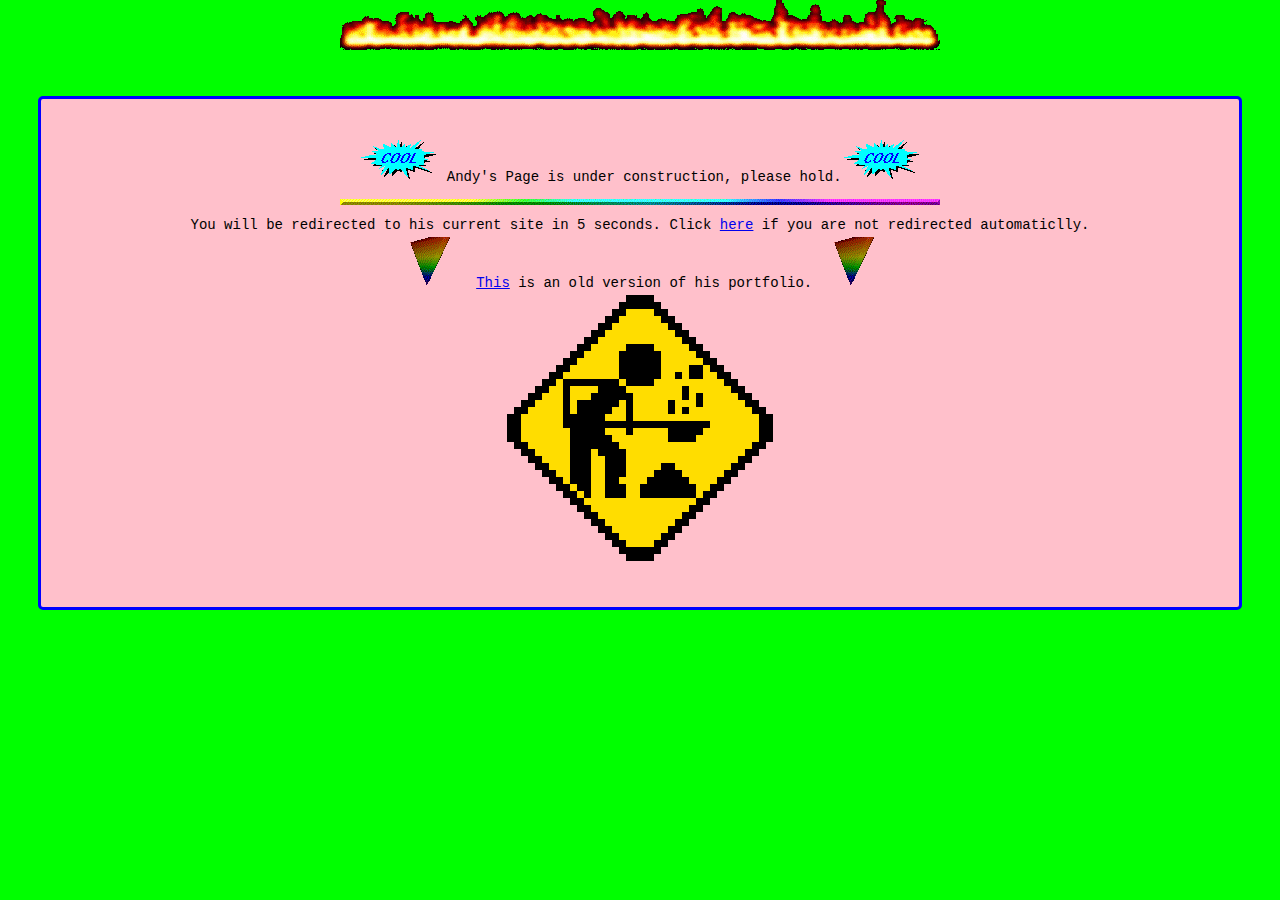
<file: index.html>
<!DOCTYPE html>
<html>
  <head>
    <meta charset="UTF-8">
    <meta name="viewport" content="width=device-width, initial-scale=1">
    <meta property="og:title" content="Example Page">
    <meta property="og:image" content="https://andyliu.art/assets/images/055.gif">
    <meta property="og:description" content="Andy's Website is under construction.">
    <meta property="og:url" content="https://andyliu.art">
    <meta property="og:type" content="website">
    <link href="assets/css/style.css" rel="stylesheet" type="text/css">
    <link rel="icon" href="assets/images/FluffySophisticatedArctichare-max-1mb.gif" type="image/gif">
    <title>Andy's Page is under construction, please hold.</title>
    <meta http-equiv="Refresh" content="5; url=https://aliu292.wixsite.com/website">

  </head>

  <body>
    <a href="assets/images/wowafire.jpg"><img src="assets/images/fire.gif" alt="wow a fire"></a>
    <div class="contentbox">
      <h1 ><img src="assets/images/cool.gif" alt=""> Andy's Page is under construction, please hold.<img src="assets/images/cool.gif" alt=""> </h1>
      <img src="assets/images/coolbar.gif" alt="">
      <p>You will be redirected to his current site in 5 seconds. Click <a href="https://aliu292.wixsite.com/website">here</a> if you are not redirected automaticlly.  </p>
      <p><img src="assets/images/RotatingTriangle.gif" alt=""> <a href="assets/Andy Liu's Portfolio.pdf">This</a> is an old version of his portfolio.<img src="assets/images/RotatingTriangle.gif" alt=""></p>

      <p></p>
      <img src="assets/images/055.gif" alt="">
    </div>
  </body>
</html>
</file>
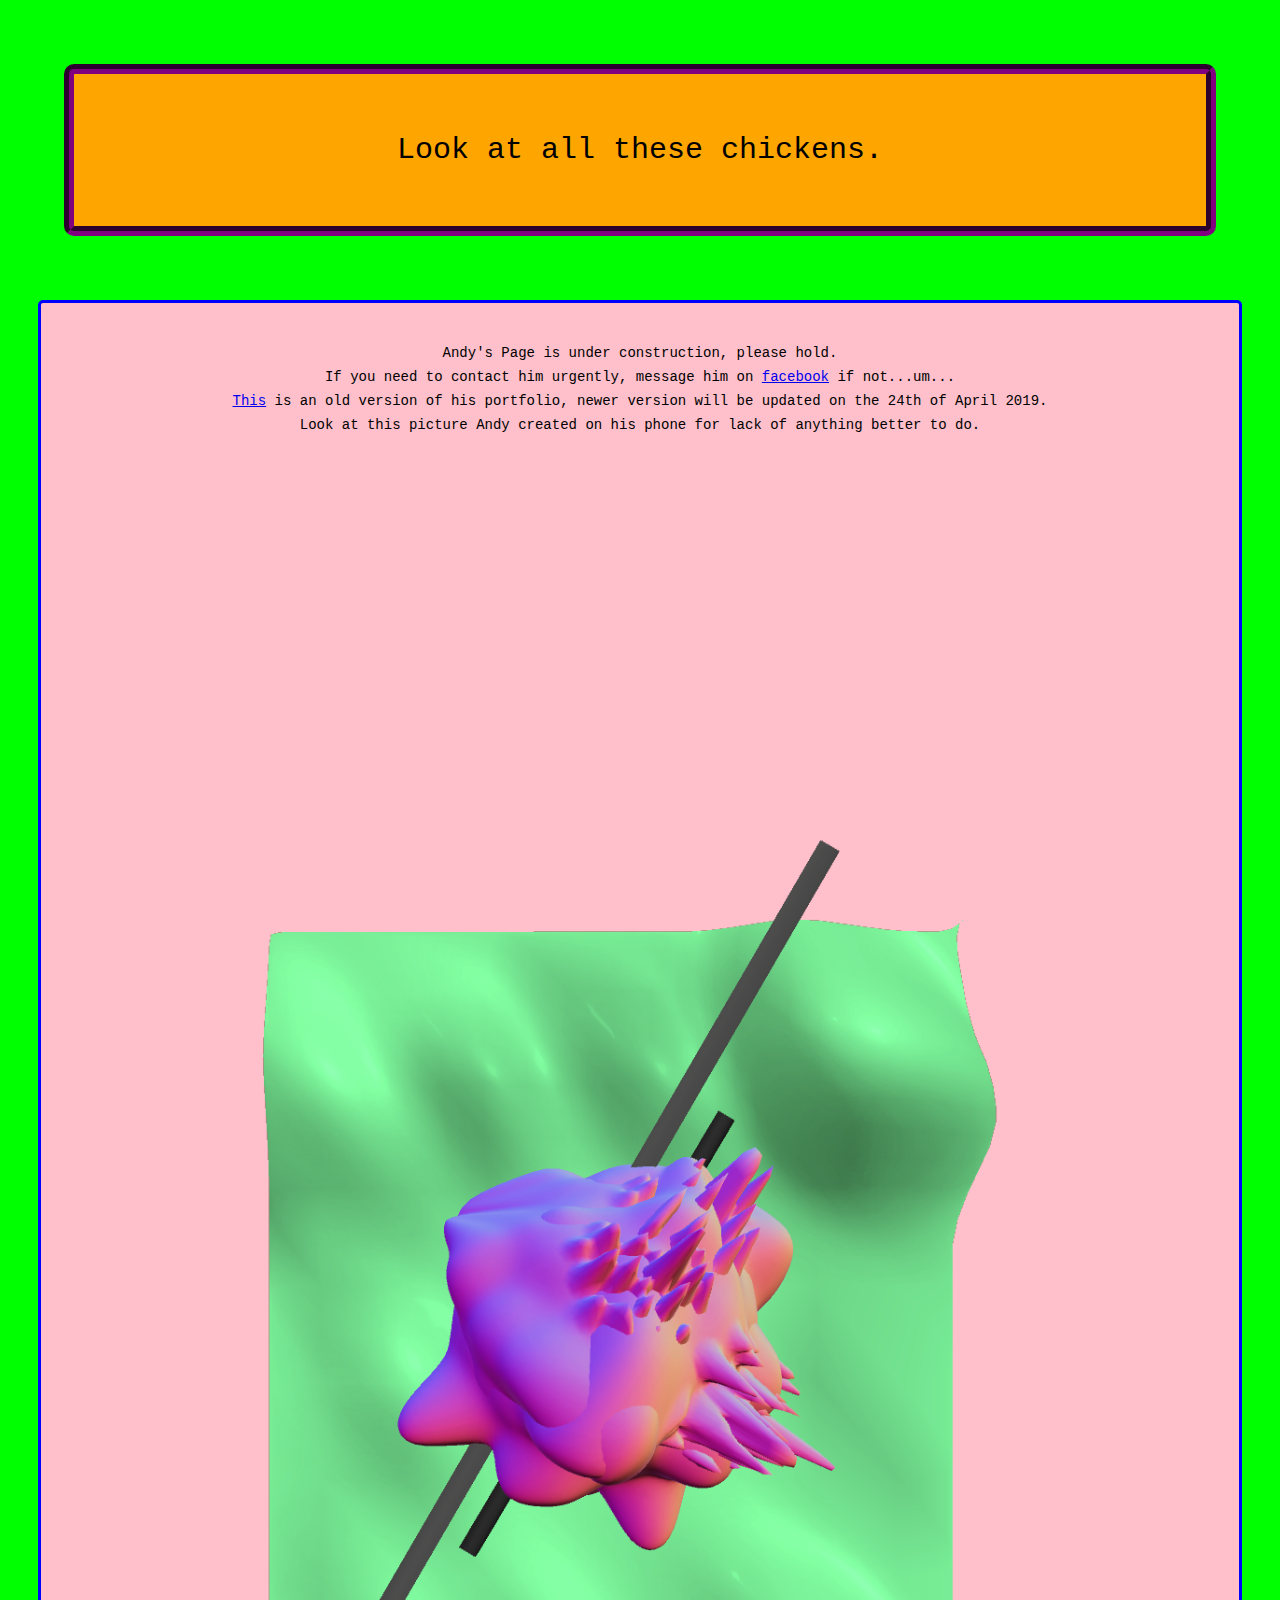
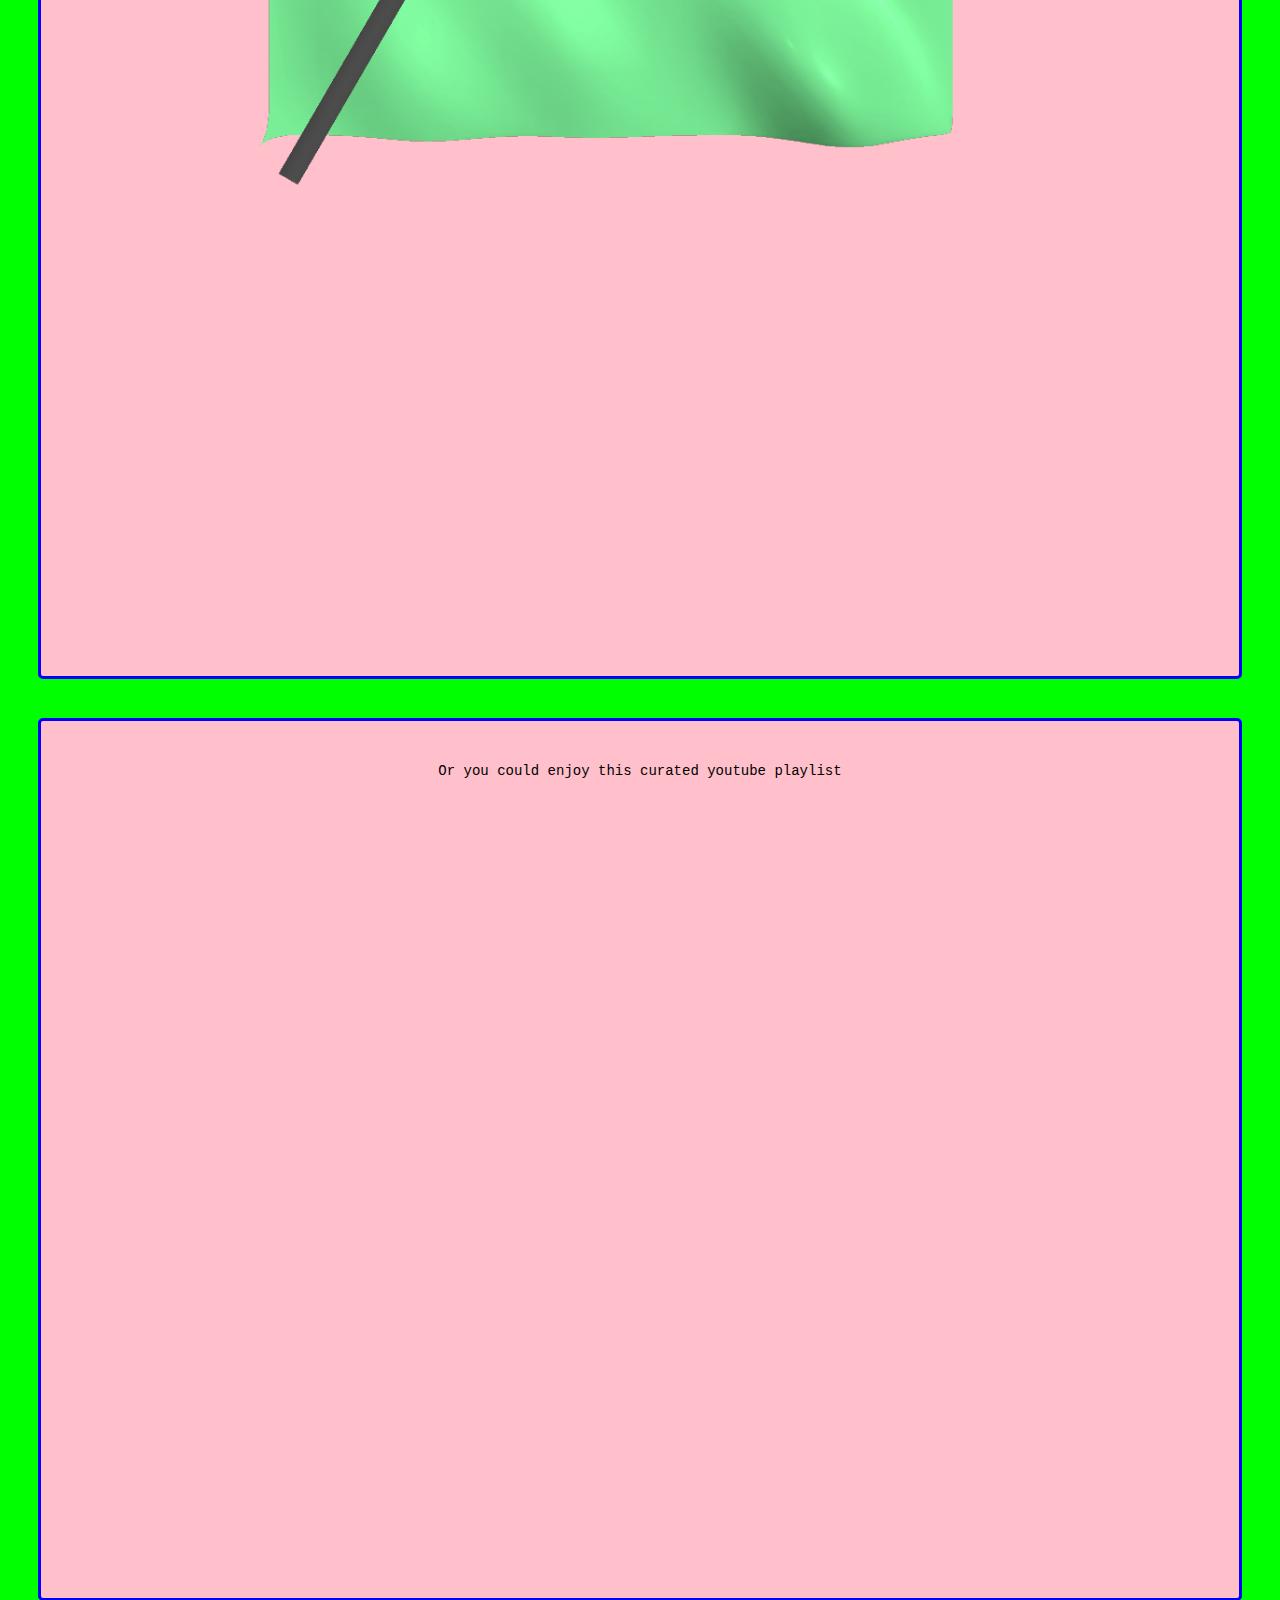
<file: index(Original).html>
<!DOCTYPE html>
<html>
  <head>
    <meta charset="UTF-8">
    <meta name="viewport" content="width=device-width, initial-scale=1">
    <link href="assets/css/style.css" rel="stylesheet" type="text/css">
    <link rel="icon" href="assets/images/FluffySophisticatedArctichare-max-1mb.gif" type="image/gif">
    <title>Andy's Page is under construction, please hold.</title>
  </head>

  <body>

    <header>
      <h1 id="title">Look at all these chickens.</h1>
    </header>

    <div class="contentbox">
      <h1 >Andy's Page is under construction, please hold.</h1>
      <p>If you need to contact him urgently, message him on <a href="https://www.facebook.com/andy.liu.96343">facebook</a> if not...um... </p>
      <p><a href="assets/Andy Liu's Portfolio.pdf">This</a> is an old version of his portfolio, newer version will be updated on the 24th of April 2019.</p>
      <p>Look at this picture Andy created on his phone for lack of anything better to do.</p>
      <img src="assets/images/automaton_Render_00003.png" alt="" >
    </div>

    <div class="contentbox">
      <p> Or you could enjoy this curated youtube playlist </p>
      <iframe width="1024" height="768" src="https://www.youtube.com/embed/videoseries?list=PLxjHkWfbXs8Lp-xxdwNrx8hK_mR-4j2EY" frameborder="0" allow="accelerometer; autoplay; encrypted-media; gyroscope; picture-in-picture" allowfullscreen></iframe>
    </div>

  </body>
</html>
</file>
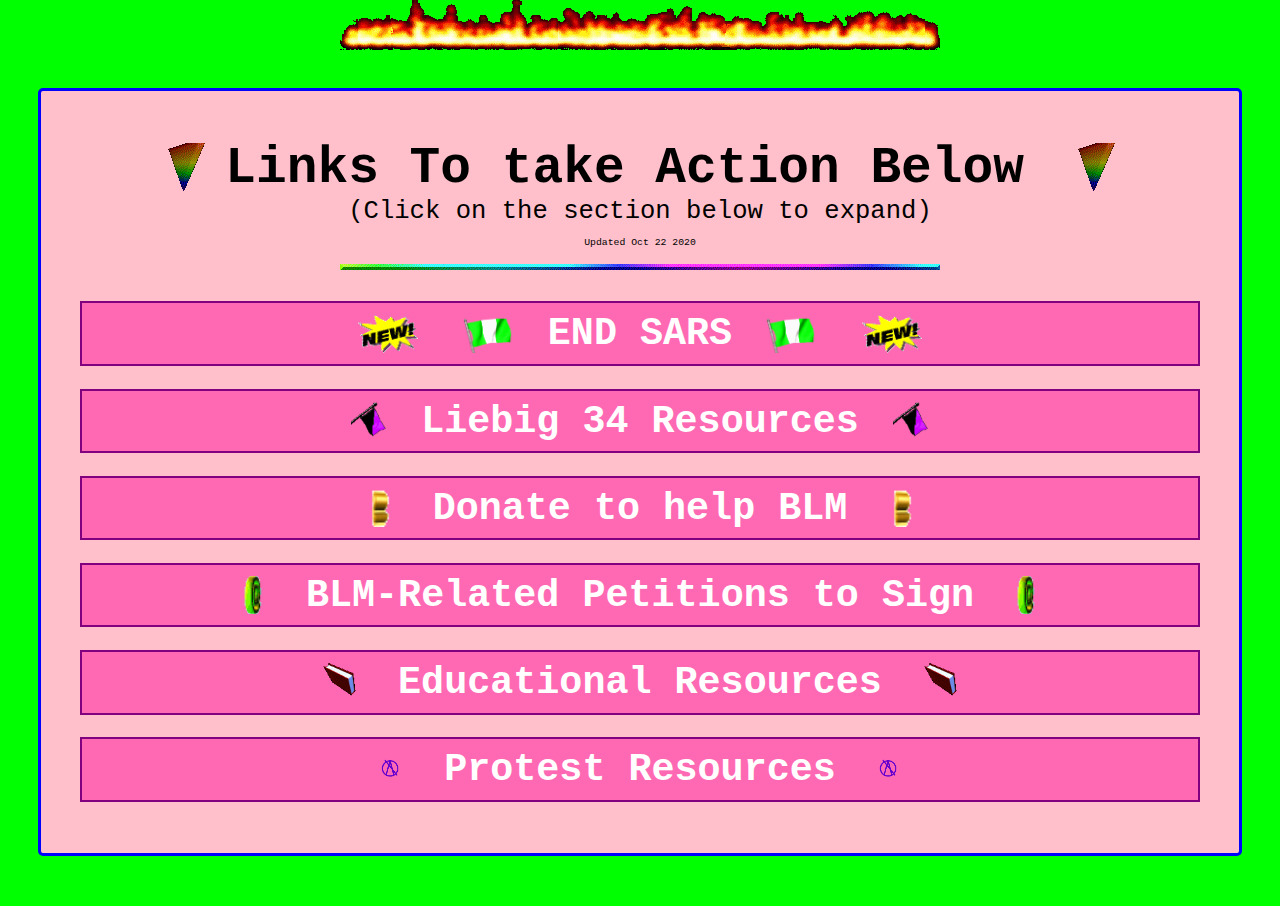
<file: links.html>
<!DOCTYPE html>
<html>
  <head>
    <meta charset="UTF-8">
    <meta name="viewport" content="width=device-width, initial-scale=1">
    <link href="assets/css/style0.css" rel="stylesheet" type="text/css">
    <link rel="icon" href="assets/images/FluffySophisticatedArctichare-max-1mb.gif" type="image/gif">
    <title>Andy's Links</title>
  </head>

  <body>
    <a href="assets/images/wowafire.jpg"><img src="assets/images/fire.gif" alt="wow a fire"></a>
    <div class="contentbox">
      <div class="title">
        <h1 ><img src="assets/images/RotatingTriangle.gif" alt="">Links To take Action Below <img src="assets/images/RotatingTriangle.gif" alt=""></h1>
        <h2>(Click on the section below to expand)</h2>
        <div class="lastupdate"> Updated Oct 22 2020</div>
      </div>
      <img src="assets/images/coolbar.gif" alt="">
      <div class="bulletin">
        <label class="collapse" for="_endSars">
          <h1>
            <img src="assets/images/new10.gif" alt="">
            <img src="assets\images\nigeria-flag1.gif" alt=""> END SARS <img src="assets\images\nigeria-flag1.gif">
            <img src="assets/images/new10.gif" alt="">
          </h1>
        </label>
          <input id="_endSars" type="checkbox">
            <div>
              <p><img src="assets/images/new10.gif" alt="" id="bullet"> <a href="https://endsars.carrd.co/">EndSARS Protests Info/Resource List</a> With links for donation, information and other resources.</p>
              <p><img src="assets/images/new10.gif" alt="" id="bullet"> <a href="https://donatebtc.feministcoalition2020.com/">Donate to The Feminist Coalition</a> The feminist coalition is a group of young Nigerian feminists. </p>
              <p><img src="assets/images/new10.gif" alt="" id="bullet"> <a href="https://twitter.com/feminist_co?s=20">Feminist Coalition Twitter</a> Includes a breakdown of expenses</p>
            </div>
        <label class="collapse" for="_1">
          <h1>
            <img src="assets/images/anqueer.gif" alt=""> Liebig 34 Resources <img src="assets/images/anqueer.gif">
          </h1>
        </label>
          <input id="_1" type="checkbox">
            <div>
              <h2> Liebig 34 is an anarcha-queer-feminist selforganized house-project without cis-men, directly at „Dorfplatz“ in Friedrichshain. The house hosts the separate collectives infoladen „Daneben“, the event space L34-Bar and the anarcha-queer-feminist living-project.</h2>
              <p><img src="assets/images/new10.gif" alt="" id="bullet"> <a href="https://www.pinknews.co.uk/2020/10/09/liebig34-eviction-police-anarchist-queer-feminist-squat-liebigstrasse-berlin/">Pink News Article on the Eviction</a>: Anarcho-queer-feminist housing project forcibly evicted after three decades by 1,500 police officers in riot gear</p>
              <p><img src="assets/images/new10.gif" alt="" id="bullet"> <a href="https://www.berlin.rote-hilfe.de/aktiv-werden/spenden-solikonten/">Rote Hilfe Donation Page (specify 'Liebig 34' in the Notes)</a>: Rote Hilfe e.V. ("Red Aid," abbreviated RH)[1] is a German far-left prisoner support group.</p>
              <p><img src="assets/images/new10.gif" alt="" id="bullet"> <a href="http://liebig34.blogsport.de/">Liebig 34 Blog </a>: Officail Liebig 34 blog with bilingual posts.</p>
              <p><img src="assets/images/new10.gif" alt="" id="bullet"> <a href="https://twitter.com/liebig34bleibt">Liebig 34 Twitter</a> : Official Twitter account of Liebig 34.</p>
              <p><img src="assets/images/new10.gif" alt="" id="bullet"> <a href="https://twitter.com/besetzenberlin">#Besetzenberlin</a>: ("Occupy Berlin") A twitter account with news and infromation about leftist action in Berlin.</p>
            </div>
        <label class="collapse" for="_2">
          <h1><img src="assets/images/money1.gif" alt=""> Donate to help BLM <img src="assets/images/money1.gif"></h1>
        </label>
          <input id="_2" type="checkbox">
            <div>
              <p><img src="assets/images/cool.gif" alt="" id="bullet"> <a href="https://linktr.ee/reclaimtheblock">Reclaim The Block</a>: A coalition to demand the Minneapolis divest from policing and invest in long-term alternatives.</p>
              <p><img src="assets/images/cool.gif" alt="" id="bullet"> <a href="https://bit.ly/supportBlackVisions">Black Visions Collective</a>: A twin cities collective dedicated to Black Liberation</p>
              <p><img src="assets/images/cool.gif" alt="" id="bullet"> <a href="https://minnesotafreedomfund.org">Minnesota Freedom Fund</a>: Help Minnesota protesters make bail.</p>
              <p><img src="assets/images/cool.gif" alt="" id="bullet"> <a href="https://unicornriot.ninja/donate">Unicorn Riot</a> : On the ground independent & radical coverage.</p>
              <p><img src="assets/images/cool.gif" alt="" id="bullet"> There are two George Floyd Funds, created by his sisters <a href="https://www.gofundme.com/f/georgefloyd">Philonise Floyd</a> and <a href="https://www.gofundme.com/f/george-floyd-bigfloyd">Bridgett Floyd</a>, all donations go directly to his family.</p>
            </div>
        <label class="collapse" for="_3">
          <h1><img src="assets/images/mail.gif" alt=""> BLM-Related Petitions to Sign <img src="assets/images/mail.gif"></h1>
        </label>
          <input id="_3" type="checkbox">
            <div>
              <p><img src="assets/images/cool.gif" alt="" id="bullet"><a href="https://www.change.org/p/mayor-jacob-frey-justice-for-george-floyd/">Justice For George Floyd</a></p>
              <p><img src="assets/images/cool.gif" alt="" id="bullet"><a href="http://chng.it/6kqL77SDyX">Justice For Ahmaud Arbery! I Run with Maud!</a>: Jogger who was hunted down and shot by racist ex-cops.</p>
              <p><img src="assets/images/cool.gif" alt="" id="bullet"><a href="https://www.change.org/p/andy-beshear-justice-for-breonna-taylor/">Justice for Breonna Taylor</a>: an award-winning EMT and model citizen who was shot druring an illegal and unannounced raid on her home.</p>
            </div>
        <label class="collapse" for="_4">
          <h1><img src="assets/images/book7.gif" alt=""> Educational Resources <img src="assets/images/book7.gif"></h1>
        </label>
          <input id="_4" type="checkbox">
            <div>
              <p><img src="assets/images/cool.gif" alt="" id="bullet"><a href="https://bit.ly/2XLaFCr">Comprehensive List of Anti-Racism Resources</a>: Mainly directed at white people, but for everyone who wants to be a better ally</p>
              <p><img src="assets/images/cool.gif" alt="" id="bullet"><a href="https://www.youtube.com/watch?v=bgwS_FMZ3nQ">Philosophy of Antifa</a> video by PhilosophyTube explaining Antifa</p>
            </div>
          <label class="collapse" for="_5">
            <h1><img src="assets/images/anarchy.gif" alt=""> Protest Resources <img src="assets/images/anarchy.gif"></h1>
          </label>
            <input id="_5" type="checkbox">
              <div>
                <p><img src="assets/images/cool.gif" alt="" id="bullet"><a href="https://www.amnestyusa.org/pdfs/SafeyDuringProtest_F.pdf">[PDF]Safety During Protest</a> by Amnesty International </p>
                <p><img src="assets/images/cool.gif" alt="" id="bullet"><a href="https://right-to-protest.org/protect-your-protest/">Protect your protest</a>: What to do before, during, and after a protest.</p>
                <p><img src="assets/images/cool.gif" alt="" id="bullet"><a href="https://www.aclu.org/know-your-rights/protesters-rights/">Know Your Protester's Rights</a>: by ACLU</p>
                <p><img src="assets/images/cool.gif" alt="" id="bullet"><a href="http://www.vam.ac.uk/content/exhibitions/disobedient-objects/how-to-guides/">DIY Protest Equipment</a>: From the Exhibition "Disobedient Objects", Teaches you how to make things from Makeshift Gas Masks, Lock on Devices, to Bloc Shields.</p>
              </div>
      </div>
    </div>
  </body>
</html>
</file>
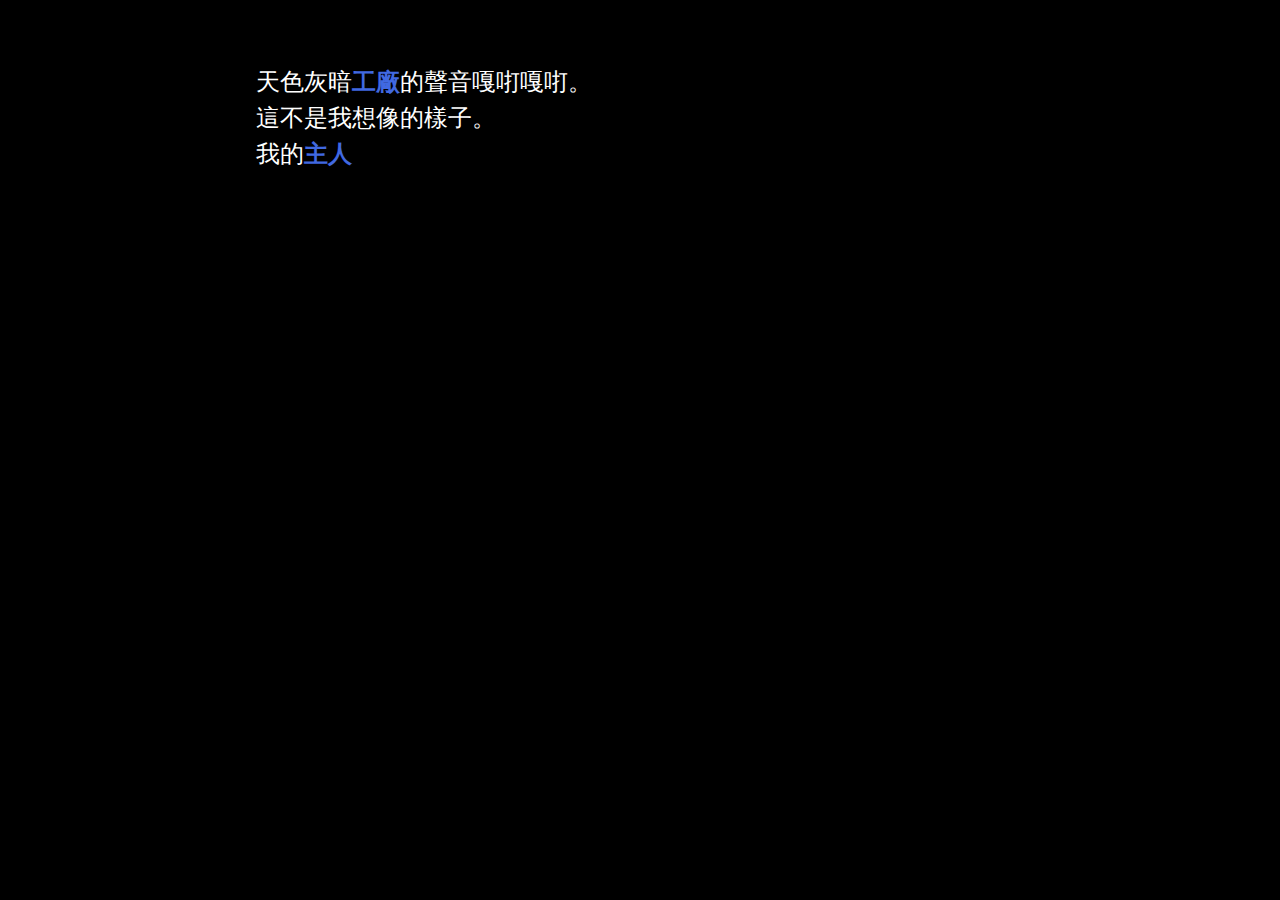
<file: Means.html>
<!DOCTYPE html>
<html>
<head>
<meta charset="utf-8">
<title>Means</title>
<style title="Twine CSS">@-webkit-keyframes appear{0%{opacity:0}to{opacity:1}}@keyframes appear{0%{opacity:0}to{opacity:1}}@-webkit-keyframes fade-in-out{0%,to{opacity:0}50%{opacity:1}}@keyframes fade-in-out{0%,to{opacity:0}50%{opacity:1}}@-webkit-keyframes rumble{50%{-webkit-transform:translateY(-0.2em);transform:translateY(-0.2em)}}@keyframes rumble{50%{-webkit-transform:translateY(-0.2em);transform:translateY(-0.2em)}}@-webkit-keyframes shudder{50%{-webkit-transform:translateX(0.2em);transform:translateX(0.2em)}}@keyframes shudder{50%{-webkit-transform:translateX(0.2em);transform:translateX(0.2em)}}@-webkit-keyframes box-flash{0%{background-color:white;color:white}}@keyframes box-flash{0%{background-color:white;color:white}}@-webkit-keyframes pulse{0%{-webkit-transform:scale(0, 0);transform:scale(0, 0)}20%{-webkit-transform:scale(1.2, 1.2);transform:scale(1.2, 1.2)}40%{-webkit-transform:scale(0.9, 0.9);transform:scale(0.9, 0.9)}60%{-webkit-transform:scale(1.05, 1.05);transform:scale(1.05, 1.05)}80%{-webkit-transform:scale(0.925, 0.925);transform:scale(0.925, 0.925)}to{-webkit-transform:scale(1, 1);transform:scale(1, 1)}}@keyframes pulse{0%{-webkit-transform:scale(0, 0);transform:scale(0, 0)}20%{-webkit-transform:scale(1.2, 1.2);transform:scale(1.2, 1.2)}40%{-webkit-transform:scale(0.9, 0.9);transform:scale(0.9, 0.9)}60%{-webkit-transform:scale(1.05, 1.05);transform:scale(1.05, 1.05)}80%{-webkit-transform:scale(0.925, 0.925);transform:scale(0.925, 0.925)}to{-webkit-transform:scale(1, 1);transform:scale(1, 1)}}@-webkit-keyframes shudder-in{0%, to{-webkit-transform:translateX(0em);transform:translateX(0em)}5%, 25%, 45%{-webkit-transform:translateX(-1em);transform:translateX(-1em)}15%, 35%, 55%{-webkit-transform:translateX(1em);transform:translateX(1em)}65%{-webkit-transform:translateX(-0.6em);transform:translateX(-0.6em)}75%{-webkit-transform:translateX(0.6em);transform:translateX(0.6em)}85%{-webkit-transform:translateX(-0.2em);transform:translateX(-0.2em)}95%{-webkit-transform:translateX(0.2em);transform:translateX(0.2em)}}@keyframes shudder-in{0%, to{-webkit-transform:translateX(0em);transform:translateX(0em)}5%, 25%, 45%{-webkit-transform:translateX(-1em);transform:translateX(-1em)}15%, 35%, 55%{-webkit-transform:translateX(1em);transform:translateX(1em)}65%{-webkit-transform:translateX(-0.6em);transform:translateX(-0.6em)}75%{-webkit-transform:translateX(0.6em);transform:translateX(0.6em)}85%{-webkit-transform:translateX(-0.2em);transform:translateX(-0.2em)}95%{-webkit-transform:translateX(0.2em);transform:translateX(0.2em)}}.debug-mode tw-expression[type=hookref]{background-color:rgba(115,123,140,0.15)}.debug-mode tw-expression[type=hookref]::after{font-size:0.8rem;padding-left:0.2rem;padding-right:0.2rem;vertical-align:top;content:"?" attr(name)}.debug-mode tw-expression[type=variable]{background-color:rgba(140,128,115,0.15)}.debug-mode tw-expression[type=variable]::after{font-size:0.8rem;padding-left:0.2rem;padding-right:0.2rem;vertical-align:top;content:"$" attr(name)}.debug-mode tw-expression[type=tempVariable]{background-color:rgba(140,128,115,0.15)}.debug-mode tw-expression[type=tempVariable]::after{font-size:0.8rem;padding-left:0.2rem;padding-right:0.2rem;vertical-align:top;content:"_" attr(name)}.debug-mode tw-expression[type=macro]:nth-of-type(4n+0){background-color:rgba(136,153,102,0.15)}.debug-mode tw-expression[type=macro]:nth-of-type(2n+1){background-color:rgba(102,153,102,0.15)}.debug-mode tw-expression[type=macro]:nth-of-type(4n+2){background-color:rgba(102,153,136,0.15)}.debug-mode tw-expression[type=macro][name="display"]{background-color:rgba(0,170,255,0.1) !important}.debug-mode tw-expression[type=macro][name="if"],.debug-mode tw-expression[type=macro][name="if"]+tw-hook:not([name]),.debug-mode tw-expression[type=macro][name="unless"],.debug-mode tw-expression[type=macro][name="unless"]+tw-hook:not([name]),.debug-mode tw-expression[type=macro][name="elseif"],.debug-mode tw-expression[type=macro][name="elseif"]+tw-hook:not([name]),.debug-mode tw-expression[type=macro][name="else"],.debug-mode tw-expression[type=macro][name="else"]+tw-hook:not([name]){background-color:rgba(0,255,0,0.1) !important}.debug-mode tw-expression[type=macro].false{background-color:rgba(255,0,0,0.2) !important}.debug-mode tw-expression[type=macro].false+tw-hook:not([name]){display:none}.debug-mode tw-expression[type=macro][name="a"],.debug-mode tw-expression[type=macro][name="array"],.debug-mode tw-expression[type=macro][name="datamap"],.debug-mode tw-expression[type=macro][name="dataset"],.debug-mode tw-expression[type=macro][name="colour"],.debug-mode tw-expression[type=macro][name="color"],.debug-mode tw-expression[type=macro][name="num"],.debug-mode tw-expression[type=macro][name="number"],.debug-mode tw-expression[type=macro][name="text"],.debug-mode tw-expression[type=macro][name="print"]{background-color:rgba(255,255,0,0.2) !important}.debug-mode tw-expression[type=macro][name="put"],.debug-mode tw-expression[type=macro][name="set"]{background-color:rgba(255,128,0,0.2) !important}.debug-mode tw-expression[type=macro][name="script"]{background-color:rgba(255,191,0,0.2) !important}.debug-mode tw-expression[type=macro][name="style"]{background-color:rgba(185,198,198,0.2) !important}.debug-mode tw-expression[type=macro][name^="link"],.debug-mode tw-expression[type=macro][name^="click"],.debug-mode tw-expression[type=macro][name^="mouseover"],.debug-mode tw-expression[type=macro][name^="mouseout"]{background-color:rgba(128,223,32,0.2) !important}.debug-mode tw-expression[type=macro][name^="replace"],.debug-mode tw-expression[type=macro][name^="prepend"],.debug-mode tw-expression[type=macro][name^="append"],.debug-mode tw-expression[type=macro][name^="remove"]{background-color:rgba(223,96,32,0.2) !important}.debug-mode tw-expression[type=macro][name="live"]{background-color:rgba(32,96,223,0.2) !important}.debug-mode tw-expression[type=macro]::before{content:"(" attr(name) ":)";padding:0 0.5rem;font-size:1rem;vertical-align:middle;line-height:normal;background-color:inherit;border:1px solid rgba(255,255,255,0.5)}.debug-mode tw-hook{background-color:rgba(0,85,255,0.1) !important}.debug-mode tw-hook::before{font-size:0.8rem;padding-left:0.2rem;padding-right:0.2rem;vertical-align:top;content:"["}.debug-mode tw-hook::after{font-size:0.8rem;padding-left:0.2rem;padding-right:0.2rem;vertical-align:top;content:"]"}.debug-mode tw-hook[name]::after{font-size:0.8rem;padding-left:0.2rem;padding-right:0.2rem;vertical-align:top;content:"]<" attr(name) "|"}.debug-mode tw-pseudo-hook{background-color:rgba(255,170,0,0.1) !important}.debug-mode tw-collapsed::before{font-size:0.8rem;padding-left:0.2rem;padding-right:0.2rem;vertical-align:top;content:"{"}.debug-mode tw-collapsed::after{font-size:0.8rem;padding-left:0.2rem;padding-right:0.2rem;vertical-align:top;content:"}"}.debug-mode tw-verbatim::before,.debug-mode tw-verbatim::after{font-size:0.8rem;padding-left:0.2rem;padding-right:0.2rem;vertical-align:top;content:"`"}.debug-mode tw-align[style*="text-align: center"]{background:linear-gradient(to right, rgba(255,204,189,0) 0%, rgba(255,204,189,0.25) 50%, rgba(255,204,189,0) 100%)}.debug-mode tw-align[style*="text-align: left"]{background:linear-gradient(to right, rgba(255,204,189,0.25) 0%, rgba(255,204,189,0) 100%)}.debug-mode tw-align[style*="text-align: right"]{background:linear-gradient(to right, rgba(255,204,189,0) 0%, rgba(255,204,189,0.25) 100%)}.debug-mode tw-column{background-color:rgba(189,228,255,0.2)}.debug-mode tw-enchantment{animation:enchantment 0.5s infinite;-webkit-animation:enchantment 0.5s infinite;border:1px solid}.debug-mode tw-link::after,.debug-mode tw-broken-link::after{font-size:0.8rem;padding-left:0.2rem;padding-right:0.2rem;vertical-align:top;content:attr(passage-name)}.debug-mode tw-include{background-color:rgba(204,128,51,0.1)}.debug-mode tw-include::before{font-size:0.8rem;padding-left:0.2rem;padding-right:0.2rem;vertical-align:top;content:attr(type) ' "' attr(title) '"'}@keyframes enchantment{0%,to{border-color:#ffb366}50%{border-color:#6fc}}@-webkit-keyframes enchantment{0%,to{border-color:#ffb366}50%{border-color:#6fc}}tw-debugger{position:fixed;box-sizing:border-box;bottom:0;right:0;z-index:999999;min-width:10em;min-height:1em;padding:1em;font-size:1.25em;font-family:sans-serif;border-left:solid #000 2px;border-top:solid #000 2px;border-top-left-radius:.5em;background:#fff;opacity:1}tw-debugger select{margin-right:1em;width:12em}tw-debugger button{border-radius:3px;border:solid #999 1px;margin:auto 4px;background-color:#fff;font-size:inherit}tw-debugger button.enabled{background-color:#eee;box-shadow:inset #ddd 3px 5px 0.5em}tw-debugger .variables{display:-webkit-box;display:-webkit-flex;display:-moz-flex;display:-ms-flexbox;display:flex;-webkit-box-direction:normal;-webkit-box-orient:vertical;-webkit-flex-direction:column;-moz-flex-direction:column;-ms-flex-direction:column;flex-direction:column;position:absolute;bottom:100%;left:-2px;right:0;padding:1em;max-height:40vh;overflow-y:scroll;overflow-x:hidden;z-index:999998;background:#fff;border:inherit;border-top-left-radius:.5em;border-bottom-left-radius:.5em;font-size:0.8em}tw-debugger .variables:empty,tw-debugger .variables[hidden]{display:none}tw-debugger .variables .variable-row{display:-webkit-box;display:-webkit-flex;display:-moz-flex;display:-ms-flexbox;display:flex;-webkit-box-direction:normal;-webkit-box-orient:horizontal;-webkit-flex-direction:row;-moz-flex-direction:row;-ms-flex-direction:row;flex-direction:row;flex-shrink:0}tw-debugger .variables .variable-row:nth-child(2n){background:#EEE}tw-debugger .variables .variable-name{display:inline-block;width:50%}tw-debugger .variables .variable-name::before{content:"$"}tw-debugger .variables .variable-name.temporary::before{content:"_"}tw-debugger .variables .variable-name .temporary-variable-scope{opacity:0.8;font-size:0.75em}tw-debugger .variables .variable-name .temporary-variable-scope::before{content:" in "}tw-debugger .variables .variable-value{display:inline-block;width:50%}tw-link,.link,tw-icon,.enchantment-clickblock{cursor:pointer}tw-link,.enchantment-link{color:#4169E1;font-weight:bold;text-decoration:none;transition:color 0.2s ease-in-out}tw-enchantment[style^="color"] tw-link:not(:hover),tw-enchantment[style*=" color"] tw-link:not(:hover),tw-enchantment[style^="color"] .enchantment-link:not(:hover),tw-enchantment[style*=" color"] .enchantment-link:not(:hover){color:inherit}tw-link:hover,.enchantment-link:hover{color:#00bfff}tw-link:active,.enchantment-link:active{color:#DD4B39}.visited{color:#6941e1}tw-enchantment[style^="color"] .visited:not(:hover),tw-enchantment[style*=" color"] .visited:not(:hover){color:inherit}.visited:hover{color:#E3E}tw-broken-link{color:#993333;border-bottom:2px solid #993333;cursor:not-allowed}tw-enchantment[style^="color"] tw-broken-link:not(:hover),tw-enchantment[style*=" color"] tw-broken-link:not(:hover){color:inherit}.enchantment-mouseover{border-bottom:1px dashed #666}.enchantment-mouseout{border:rgba(64,149,191,0.25) 1px solid}.enchantment-mouseout:hover{background-color:rgba(64,149,191,0.25);border:transparent 1px solid;border-radius:0.2em}.enchantment-clickblock{box-shadow:inset 0 0 0 0.5vmax;display:block;color:rgba(65,105,225,0.5);transition:color 0.2s ease-in-out}.enchantment-clickblock:hover{color:rgba(0,191,255,0.5)}.enchantment-clickblock:active{color:rgba(222,78,59,0.5)}html{margin:0;height:100%;overflow-x:hidden}*,:before,:after{position:relative;box-sizing:inherit}body{margin:0;height:100%}tw-storydata{display:none}tw-story{display:-webkit-box;display:-webkit-flex;display:-moz-flex;display:-ms-flexbox;display:flex;-webkit-box-direction:normal;-webkit-box-orient:vertical;-webkit-flex-direction:column;-moz-flex-direction:column;-ms-flex-direction:column;flex-direction:column;font:100% Georgia, serif;box-sizing:border-box;width:100%;min-height:100%;font-size:1.5em;line-height:1.5em;padding:5% 20%;margin:0;background-color:#000;color:#fff}tw-passage{display:block}br+br{display:block;height:0;margin:0.8ex 0}tw-sidebar{left:-5em;width:3em;position:absolute;text-align:center;display:block}tw-icon{display:block;margin:0.5em 0;opacity:0.1;font-size:2.75em}tw-icon:hover{opacity:0.3}tw-hook:empty,tw-expression:empty{display:none}tw-error{display:inline-block;border-radius:0.2em;padding:0.2em;font-size:1rem;cursor:help}tw-error.error{background-color:rgba(223,58,190,0.4);color:#fff}tw-error.warning{background-color:rgba(223,140,58,0.4);color:#fff;display:none}.debug-mode tw-error.warning{display:inline}tw-error-explanation{display:block;font-size:0.8rem;line-height:1rem}tw-error-explanation-button{cursor:pointer;line-height:0em;border-radius:1px;border:1px solid black;font-size:0.8rem;margin:0 0.4rem;opacity:0.5}tw-error-explanation-button .folddown-arrowhead{display:inline-block}tw-notifier{border-radius:0.2em;padding:0.2em;font-size:1rem;background-color:rgba(223,182,58,0.4);display:none}.debug-mode tw-notifier{display:inline}tw-notifier::before{content:attr(message)}tw-colour{border:1px solid black;display:inline-block;width:1em;height:1em}h1{font-size:3em}h2{font-size:2.25em}h3{font-size:1.75em}h1,h2,h3,h4,h5,h6{line-height:1em;margin:0.3em 0 0.6em 0}pre{font-size:1rem}small{font-size:70%}big{font-size:120%}mark{color:rgba(0,0,0,0.6);background-color:#ff9}ins{color:rgba(0,0,0,0.6);background-color:rgba(255,242,204,0.5);border-radius:0.5em;box-shadow:0em 0em 0.2em #ffe699;text-decoration:none}center{text-align:center;margin:0 auto;width:60%}blink{text-decoration:none;animation:fade-in-out 1s steps(1, end) infinite alternate;-webkit-animation:fade-in-out 1s steps(1, end) infinite alternate}tw-align{display:block}tw-columns{display:-webkit-box;display:-webkit-flex;display:-moz-flex;display:-ms-flexbox;display:flex;-webkit-box-direction:normal;-webkit-box-orient:horizontal;-webkit-flex-direction:row;-moz-flex-direction:row;-ms-flex-direction:row;flex-direction:row;-webkit-box-pack:justify;-ms-flex-pack:justify;-webkit-justify-content:space-between;-moz-justify-content:space-between;justify-content:space-between}tw-outline{color:white;text-shadow:-1px -1px 0 #000, 1px -1px 0 #000, -1px 1px 0 #000, 1px 1px 0 #000}tw-shadow{text-shadow:0.08em 0.08em 0.08em #000}tw-emboss{text-shadow:0.08em 0.08em 0em #000;color:white}tw-condense{letter-spacing:-0.08em}tw-expand{letter-spacing:0.1em}tw-blur{color:transparent;text-shadow:0em 0em 0.08em #000}tw-blurrier{color:transparent;text-shadow:0em 0em 0.2em #000}tw-blurrier::selection{background-color:transparent;color:transparent}tw-blurrier::-moz-selection{background-color:transparent;color:transparent}tw-smear{color:transparent;text-shadow:0em 0em 0.02em rgba(0,0,0,0.75),-0.2em 0em 0.5em rgba(0,0,0,0.5),0.2em 0em 0.5em rgba(0,0,0,0.5)}tw-mirror{display:inline-block;transform:scaleX(-1);-webkit-transform:scaleX(-1)}tw-upside-down{display:inline-block;transform:scaleY(-1);-webkit-transform:scaleY(-1)}tw-fade-in-out{text-decoration:none;animation:fade-in-out 2s ease-in-out infinite alternate;-webkit-animation:fade-in-out 2s ease-in-out infinite alternate}tw-rumble{-webkit-animation:rumble linear 0.1s 0s infinite;animation:rumble linear 0.1s 0s infinite;display:inline-block}tw-shudder{-webkit-animation:shudder linear 0.1s 0s infinite;animation:shudder linear 0.1s 0s infinite;display:inline-block}tw-shudder-in{animation:shudder-in 1s ease-out;-webkit-animation:shudder-in 1s ease-out}.transition-in{-webkit-animation:appear 0ms step-start;animation:appear 0ms step-start}.transition-out{-webkit-animation:appear 0ms step-end;animation:appear 0ms step-end}[data-t8n^=fade-in].transition-in{-webkit-animation:appear .8s;animation:appear .8s}[data-t8n^=fade-in].transition-out{display:none}[data-t8n^=dissolve].transition-in{-webkit-animation:appear .8s;animation:appear .8s}[data-t8n^=dissolve].transition-out{-webkit-animation:appear .8s reverse;animation:appear .8s reverse}[data-t8n^=shudder-in].transition-in,.transition-in[data-t8n^=shudder]{display:inline-block;-webkit-animation:shudder-in .8s;animation:shudder-in .8s}[data-t8n^=shudder-out].transition-out,.transition-out[data-t8n^=shudder]{display:inline-block;-webkit-animation:shudder-out .8s;animation:shudder-out .8s}[data-t8n^=boxflash].transition-in{-webkit-animation:box-flash .8s;animation:box-flash .8s}[data-t8n^=pulse].transition-in{-webkit-animation:pulse .8s;animation:pulse .8s;display:inline-block}[data-t8n^=pulse].transition-out{-webkit-animation:pulse .8s reverse;animation:pulse .8s reverse;display:inline-block}[data-t8n$=fast]{animation-duration:.4s;-webkit-animation-duration:.4s}[data-t8n$=slow]{animation-duration:1.6s;-webkit-animation-duration:1.6s}
</style>
</head>

<body>

<tw-story></tw-story>

<tw-storydata name="Means" startnode="1" creator="Twine" creator-version="2.2.1" ifid="C3000430-9338-47F8-B6E4-7A3E8543D90E" zoom="1" format="Harlowe" format-version="2.1.0" options="" hidden><style role="stylesheet" id="twine-user-stylesheet" type="text/twine-css"></style><script role="script" id="twine-user-script" type="text/twine-javascript"></script><tw-passagedata pid="1" name="結局" tags="" position="332,184.5" size="100,100">天色灰暗[[工廠]]的聲音嘎咑嘎咑。
這不是我想像的樣子。
我的[[主人]] </tw-passagedata><tw-passagedata pid="2" name="工廠" tags="" position="192,185.5" size="100,100">這是我求生存之地
這是我的[[結局&lt;-地獄]]</tw-passagedata><tw-passagedata pid="3" name="主人" tags="" position="474,193.5" size="100,100">他坐在他的王座上無動於衷。
他華麗的左右手握著生產的工具。

[[繼續&lt;-繼續生產]]</tw-passagedata><tw-passagedata pid="4" name="繼續" tags="" position="478,311.5" size="100,100">嘎咑嘎咑嘎咑嘎咑嘎咑嘎咑嘎咑嘎咑嘎咑嘎咑嘎咑嘎咑嘎咑嘎咑嘎咑嘎咑嘎咑嘎咑嘎咑嘎咑嘎咑嘎咑嘎咑嘎咑嘎咑嘎咑嘎咑嘎咑嘎咑嘎咑嘎咑嘎咑嘎咑嘎咑嘎咑嘎咑嘎咑嘎咑嘎咑嘎咑嘎咑嘎咑嘎咑嘎咑嘎咑嘎咑嘎咑嘎咑嘎咑嘎咑嘎咑嘎咑嘎咑嘎咑嘎咑嘎咑嘎咑嘎咑嘎咑嘎咑嘎咑嘎咑嘎咑嘎咑嘎咑嘎咑嘎咑嘎咑嘎咑嘎咑嘎咑嘎咑嘎咑嘎咑嘎咑嘎咑嘎咑嘎咑嘎咑嘎咑嘎咑嘎咑嘎咑嘎咑嘎咑嘎咑嘎咑嘎咑嘎咑嘎咑嘎咑嘎咑嘎咑嘎咑嘎咑嘎咑嘎咑嘎咑嘎咑嘎咑嘎咑嘎咑嘎咑嘎咑嘎咑嘎咑嘎咑嘎咑嘎咑嘎咑嘎咑嘎咑嘎咑嘎咑嘎咑嘎咑嘎咑嘎咑嘎咑嘎咑嘎咑嘎咑嘎咑嘎咑嘎咑嘎咑嘎咑嘎咑嘎咑嘎咑嘎咑嘎咑嘎咑嘎咑嘎咑嘎咑嘎咑嘎咑嘎咑嘎咑嘎咑嘎咑嘎咑嘎咑嘎咑嘎咑嘎咑嘎咑嘎咑嘎咑嘎咑嘎咑嘎咑嘎咑嘎咑嘎咑嘎咑嘎咑嘎咑嘎咑嘎咑嘎咑嘎咑嘎咑嘎咑嘎咑嘎咑嘎咑嘎咑嘎咑嘎咑嘎咑嘎咑嘎咑嘎咑嘎咑嘎咑嘎咑嘎咑嘎咑嘎咑嘎咑嘎咑嘎咑嘎咑嘎咑嘎咑嘎咑嘎咑嘎咑嘎咑嘎咑嘎咑嘎咑嘎咑嘎咑嘎咑嘎咑嘎咑嘎咑嘎咑嘎咑嘎咑嘎咑嘎咑嘎咑嘎咑嘎咑嘎咑嘎咑嘎咑嘎咑嘎咑嘎咑嘎咑嘎咑嘎咑嘎咑嘎咑嘎咑嘎咑嘎咑嘎咑嘎咑嘎咑嘎咑嘎咑嘎咑嘎咑嘎咑嘎咑嘎咑嘎咑嘎咑嘎咑嘎咑嘎咑嘎咑嘎咑嘎咑嘎咑嘎咑嘎咑嘎咑嘎咑嘎咑嘎咑嘎咑嘎咑嘎咑嘎咑嘎咑嘎咑嘎咑嘎咑嘎咑嘎咑嘎咑嘎咑嘎咑嘎咑嘎咑嘎咑嘎咑嘎咑嘎咑嘎咑嘎咑嘎咑嘎咑嘎咑嘎咑嘎咑嘎咑嘎咑嘎咑嘎咑嘎咑嘎咑嘎咑嘎咑嘎咑嘎咑嘎咑嘎咑嘎咑嘎咑嘎咑嘎咑嘎咑嘎咑嘎咑嘎咑嘎咑嘎咑嘎咑嘎咑嘎咑嘎咑嘎咑嘎咑嘎咑嘎咑嘎咑嘎咑嘎咑嘎咑嘎咑嘎咑嘎咑嘎咑嘎咑嘎咑嘎咑嘎咑嘎咑嘎咑[[停滯&lt;-嘎咑]]嘎咑嘎咑嘎咑嘎咑嘎咑嘎咑嘎咑嘎咑嘎咑嘎咑嘎咑嘎咑嘎咑嘎咑嘎咑嘎咑嘎咑嘎咑嘎咑嘎咑嘎咑嘎咑嘎咑嘎咑嘎咑嘎咑嘎咑嘎咑嘎咑嘎咑嘎咑嘎咑嘎咑嘎咑嘎咑嘎咑嘎咑嘎咑嘎咑嘎咑嘎咑嘎咑嘎咑嘎咑嘎咑嘎咑嘎咑嘎咑嘎咑嘎咑嘎咑嘎咑嘎咑嘎咑嘎咑嘎咑嘎咑嘎咑嘎咑嘎咑嘎咑嘎咑嘎咑嘎咑嘎咑嘎咑嘎咑嘎咑嘎咑嘎咑嘎咑嘎咑嘎咑嘎咑嘎咑嘎咑嘎咑嘎咑嘎咑嘎咑嘎咑嘎咑嘎咑嘎咑嘎咑嘎咑嘎咑嘎咑嘎咑嘎咑嘎咑嘎咑嘎咑嘎咑嘎咑嘎咑嘎咑嘎咑嘎咑嘎咑嘎咑嘎咑嘎咑嘎咑嘎咑嘎咑嘎咑嘎咑嘎咑嘎咑嘎咑嘎咑嘎咑嘎咑嘎咑嘎咑嘎咑嘎咑嘎咑嘎咑嘎咑嘎咑嘎咑嘎咑嘎咑嘎咑嘎咑嘎咑嘎咑嘎咑嘎咑嘎咑嘎咑嘎咑嘎咑嘎咑嘎咑嘎咑嘎咑嘎咑嘎咑嘎咑嘎咑嘎咑嘎咑嘎咑嘎咑嘎咑嘎咑嘎咑嘎咑嘎咑嘎咑嘎咑嘎咑嘎咑嘎咑嘎咑嘎咑嘎咑嘎咑嘎咑嘎咑嘎咑嘎咑嘎咑嘎咑嘎咑嘎咑嘎咑嘎咑嘎咑嘎咑嘎咑嘎咑嘎咑嘎咑嘎咑嘎咑嘎咑嘎咑嘎咑嘎咑嘎咑嘎咑嘎咑嘎咑嘎咑嘎咑嘎咑嘎咑嘎咑嘎咑嘎咑嘎咑嘎咑嘎咑嘎咑嘎咑嘎咑嘎咑嘎咑嘎咑嘎咑嘎咑嘎咑嘎咑嘎咑嘎咑嘎咑嘎咑嘎咑嘎咑嘎咑嘎咑嘎咑嘎咑嘎咑嘎咑嘎咑嘎咑嘎咑嘎咑嘎咑嘎咑嘎咑嘎咑嘎咑嘎咑嘎咑嘎咑嘎咑嘎咑嘎咑嘎咑嘎咑嘎咑嘎咑嘎咑嘎咑嘎咑嘎咑嘎咑嘎咑嘎咑嘎咑嘎咑嘎咑嘎咑嘎咑嘎咑嘎咑嘎咑嘎咑嘎咑嘎咑嘎咑嘎咑嘎咑嘎咑嘎咑嘎咑嘎咑嘎咑嘎咑嘎咑嘎咑嘎咑嘎咑嘎咑嘎咑嘎咑嘎咑嘎咑嘎咑嘎咑嘎咑嘎咑嘎咑嘎咑嘎咑嘎咑嘎咑嘎咑嘎咑嘎咑嘎咑嘎咑嘎咑嘎咑嘎咑嘎咑嘎咑嘎咑嘎咑嘎咑嘎咑嘎咑嘎咑嘎咑嘎咑嘎咑嘎咑嘎咑嘎咑嘎咑嘎咑嘎咑嘎咑嘎咑嘎咑嘎咑嘎咑嘎咑嘎咑嘎咑嘎咑嘎咑嘎咑嘎咑嘎咑嘎咑</tw-passagedata><tw-passagedata pid="5" name="停滯" tags="" position="611,315.5" size="100,100">我受夠了
(link: &quot;搶奪生產工具&quot;)[砍頭]</tw-passagedata></tw-storydata>

<script title="Twine engine code" data-main="harlowe">"use strict";function _defineProperty(e,t,n){return t in e?Object.defineProperty(e,t,{value:n,enumerable:!0,configurable:!0,writable:!0}):e[t]=n,e}function _toConsumableArray(e){if(Array.isArray(e)){for(var t=0,n=Array(e.length);t<e.length;t++)n[t]=e[t];return n}return Array.from(e)}var _slicedToArray=function(){function e(e,t){var n=[],r=!0,i=!1,o=void 0;try{for(var a,s=e[Symbol.iterator]();!(r=(a=s.next()).done)&&(n.push(a.value),!t||n.length!==t);r=!0);}catch(e){i=!0,o=e}finally{try{!r&&s.return&&s.return()}finally{if(i)throw o}}return n}return function(t,n){if(Array.isArray(t))return t;if(Symbol.iterator in Object(t))return e(t,n);throw new TypeError("Invalid attempt to destructure non-iterable instance")}}(),_typeof="function"==typeof Symbol&&"symbol"==typeof Symbol.iterator?function(e){return typeof e}:function(e){return e&&"function"==typeof Symbol&&e.constructor===Symbol&&e!==Symbol.prototype?"symbol":typeof e};!function(){/**
 * @license almond 0.3.3 Copyright jQuery Foundation and other contributors.
 * Released under MIT license, http://github.com/requirejs/almond/LICENSE
 */
var requirejs,require,define;!function(e){function t(e,t){return v.call(e,t)}function n(e,t){var n,r,i,o,a,s,u,c,l,f,p,d,h=t&&t.split("/"),m=g.map,y=m&&m["*"]||{};if(e){for(e=e.split("/"),a=e.length-1,g.nodeIdCompat&&w.test(e[a])&&(e[a]=e[a].replace(w,"")),"."===e[0].charAt(0)&&h&&(d=h.slice(0,h.length-1),e=d.concat(e)),l=0;l<e.length;l++)if(p=e[l],"."===p)e.splice(l,1),l-=1;else if(".."===p){if(0===l||1===l&&".."===e[2]||".."===e[l-1])continue;l>0&&(e.splice(l-1,2),l-=2)}e=e.join("/")}if((h||y)&&m){for(n=e.split("/"),l=n.length;l>0;l-=1){if(r=n.slice(0,l).join("/"),h)for(f=h.length;f>0;f-=1)if(i=m[h.slice(0,f).join("/")],i&&(i=i[r])){o=i,s=l;break}if(o)break;!u&&y&&y[r]&&(u=y[r],c=l)}!o&&u&&(o=u,s=c),o&&(n.splice(0,s,o),e=n.join("/"))}return e}function r(t,n){return function(){var r=b.call(arguments,0);return"string"!=typeof r[0]&&1===r.length&&r.push(null),f.apply(e,r.concat([t,n]))}}function i(e){return function(t){return n(t,e)}}function o(e){return function(t){h[e]=t}}function a(n){if(t(m,n)){var r=m[n];delete m[n],y[n]=!0,l.apply(e,r)}if(!t(h,n)&&!t(y,n))throw new Error("No "+n);return h[n]}function s(e){var t,n=e?e.indexOf("!"):-1;return n>-1&&(t=e.substring(0,n),e=e.substring(n+1,e.length)),[t,e]}function u(e){return e?s(e):[]}function c(e){return function(){return g&&g.config&&g.config[e]||{}}}var l,f,p,d,h={},m={},g={},y={},v=Object.prototype.hasOwnProperty,b=[].slice,w=/\.js$/;p=function(e,t){var r,o=s(e),u=o[0],c=t[1];return e=o[1],u&&(u=n(u,c),r=a(u)),u?e=r&&r.normalize?r.normalize(e,i(c)):n(e,c):(e=n(e,c),o=s(e),u=o[0],e=o[1],u&&(r=a(u))),{f:u?u+"!"+e:e,n:e,pr:u,p:r}},d={require:function(e){return r(e)},exports:function(e){var t=h[e];return"undefined"!=typeof t?t:h[e]={}},module:function(e){return{id:e,uri:"",exports:h[e],config:c(e)}}},l=function(n,i,s,c){var l,f,g,v,b,w,x,T=[],S="undefined"==typeof s?"undefined":_typeof(s);if(c=c||n,w=u(c),"undefined"===S||"function"===S){for(i=!i.length&&s.length?["require","exports","module"]:i,b=0;b<i.length;b+=1)if(v=p(i[b],w),f=v.f,"require"===f)T[b]=d.require(n);else if("exports"===f)T[b]=d.exports(n),x=!0;else if("module"===f)l=T[b]=d.module(n);else if(t(h,f)||t(m,f)||t(y,f))T[b]=a(f);else{if(!v.p)throw new Error(n+" missing "+f);v.p.load(v.n,r(c,!0),o(f),{}),T[b]=h[f]}g=s?s.apply(h[n],T):void 0,n&&(l&&l.exports!==e&&l.exports!==h[n]?h[n]=l.exports:g===e&&x||(h[n]=g))}else n&&(h[n]=s)},requirejs=require=f=function(t,n,r,i,o){if("string"==typeof t)return d[t]?d[t](n):a(p(t,u(n)).f);if(!t.splice){if(g=t,g.deps&&f(g.deps,g.callback),!n)return;n.splice?(t=n,n=r,r=null):t=e}return n=n||function(){},"function"==typeof r&&(r=i,i=o),i?l(e,t,n,r):setTimeout(function(){l(e,t,n,r)},4),f},f.config=function(e){return f(e)},requirejs._defined=h,define=function(e,n,r){if("string"!=typeof e)throw new Error("See almond README: incorrect module build, no module name");n.splice||(r=n,n=[]),t(h,e)||t(m,e)||(m[e]=[e,n,r])},define.amd={jQuery:!0}}(),define("almond",function(){}),function(e,t){"object"===("undefined"==typeof module?"undefined":_typeof(module))&&"object"===_typeof(module.exports)?module.exports=e.document?t(e,!0):function(e){if(!e.document)throw new Error("jQuery requires a window with a document");return t(e)}:t(e)}("undefined"!=typeof window?window:this,function(e,t){function n(e,t){t=t||te;var n=t.createElement("script");n.text=e,t.head.appendChild(n).parentNode.removeChild(n)}function r(e){var t=!!e&&"length"in e&&e.length,n=he.type(e);return"function"===n||he.isWindow(e)?!1:"array"===n||0===t||"number"==typeof t&&t>0&&t-1 in e}function i(e,t,n){return he.isFunction(t)?he.grep(e,function(e,r){return!!t.call(e,r,e)!==n}):t.nodeType?he.grep(e,function(e){return e===t!==n}):"string"!=typeof t?he.grep(e,function(e){return ae.call(t,e)>-1!==n}):Oe.test(t)?he.filter(t,e,n):(t=he.filter(t,e),he.grep(e,function(e){return ae.call(t,e)>-1!==n&&1===e.nodeType}))}function o(e,t){for(;(e=e[t])&&1!==e.nodeType;);return e}function a(e){var t={};return he.each(e.match(Ne)||[],function(e,n){t[n]=!0}),t}function s(e){return e}function u(e){throw e}function c(e,t,n){var r;try{e&&he.isFunction(r=e.promise)?r.call(e).done(t).fail(n):e&&he.isFunction(r=e.then)?r.call(e,t,n):t.call(void 0,e)}catch(e){n.call(void 0,e)}}function l(){te.removeEventListener("DOMContentLoaded",l),e.removeEventListener("load",l),he.ready()}function f(){this.expando=he.expando+f.uid++}function p(e){return"true"===e?!0:"false"===e?!1:"null"===e?null:e===+e+""?+e:De.test(e)?JSON.parse(e):e}function d(e,t,n){var r;if(void 0===n&&1===e.nodeType)if(r="data-"+t.replace(qe,"-$&").toLowerCase(),n=e.getAttribute(r),"string"==typeof n){try{n=p(n)}catch(e){}Fe.set(e,t,n)}else n=void 0;return n}function h(e,t,n,r){var i,o=1,a=20,s=r?function(){return r.cur()}:function(){return he.css(e,t,"")},u=s(),c=n&&n[3]||(he.cssNumber[t]?"":"px"),l=(he.cssNumber[t]||"px"!==c&&+u)&&He.exec(he.css(e,t));if(l&&l[3]!==c){c=c||l[3],n=n||[],l=+u||1;do o=o||".5",l/=o,he.style(e,t,l+c);while(o!==(o=s()/u)&&1!==o&&--a)}return n&&(l=+l||+u||0,i=n[1]?l+(n[1]+1)*n[2]:+n[2],r&&(r.unit=c,r.start=l,r.end=i)),i}function m(e){var t,n=e.ownerDocument,r=e.nodeName,i=We[r];return i?i:(t=n.body.appendChild(n.createElement(r)),i=he.css(t,"display"),t.parentNode.removeChild(t),"none"===i&&(i="block"),We[r]=i,i)}function g(e,t){for(var n,r,i=[],o=0,a=e.length;a>o;o++)r=e[o],r.style&&(n=r.style.display,t?("none"===n&&(i[o]=Le.get(r,"display")||null,i[o]||(r.style.display="")),""===r.style.display&&Be(r)&&(i[o]=m(r))):"none"!==n&&(i[o]="none",Le.set(r,"display",n)));for(o=0;a>o;o++)null!=i[o]&&(e[o].style.display=i[o]);return e}function y(e,t){var n;return n="undefined"!=typeof e.getElementsByTagName?e.getElementsByTagName(t||"*"):"undefined"!=typeof e.querySelectorAll?e.querySelectorAll(t||"*"):[],void 0===t||t&&he.nodeName(e,t)?he.merge([e],n):n}function v(e,t){for(var n=0,r=e.length;r>n;n++)Le.set(e[n],"globalEval",!t||Le.get(t[n],"globalEval"))}function b(e,t,n,r,i){for(var o,a,s,u,c,l,f=t.createDocumentFragment(),p=[],d=0,h=e.length;h>d;d++)if(o=e[d],o||0===o)if("object"===he.type(o))he.merge(p,o.nodeType?[o]:o);else if(Je.test(o)){for(a=a||f.appendChild(t.createElement("div")),s=(Ue.exec(o)||["",""])[1].toLowerCase(),u=Xe[s]||Xe._default,a.innerHTML=u[1]+he.htmlPrefilter(o)+u[2],l=u[0];l--;)a=a.lastChild;he.merge(p,a.childNodes),a=f.firstChild,a.textContent=""}else p.push(t.createTextNode(o));for(f.textContent="",d=0;o=p[d++];)if(r&&he.inArray(o,r)>-1)i&&i.push(o);else if(c=he.contains(o.ownerDocument,o),a=y(f.appendChild(o),"script"),c&&v(a),n)for(l=0;o=a[l++];)Ge.test(o.type||"")&&n.push(o);return f}function w(){return!0}function x(){return!1}function T(){try{return te.activeElement}catch(e){}}function S(e,t,n,r,i,o){var a,s;if("object"===("undefined"==typeof t?"undefined":_typeof(t))){"string"!=typeof n&&(r=r||n,n=void 0);for(s in t)S(e,s,n,r,t[s],o);return e}if(null==r&&null==i?(i=n,r=n=void 0):null==i&&("string"==typeof n?(i=r,r=void 0):(i=r,r=n,n=void 0)),i===!1)i=x;else if(!i)return e;return 1===o&&(a=i,i=function(e){return he().off(e),a.apply(this,arguments)},i.guid=a.guid||(a.guid=he.guid++)),e.each(function(){he.event.add(this,t,i,r,n)})}function O(e,t){return he.nodeName(e,"table")&&he.nodeName(11!==t.nodeType?t:t.firstChild,"tr")?e.getElementsByTagName("tbody")[0]||e:e}function j(e){return e.type=(null!==e.getAttribute("type"))+"/"+e.type,e}function k(e){var t=rt.exec(e.type);return t?e.type=t[1]:e.removeAttribute("type"),e}function C(e,t){var n,r,i,o,a,s,u,c;if(1===t.nodeType){if(Le.hasData(e)&&(o=Le.access(e),a=Le.set(t,o),c=o.events)){delete a.handle,a.events={};for(i in c)for(n=0,r=c[i].length;r>n;n++)he.event.add(t,i,c[i][n])}Fe.hasData(e)&&(s=Fe.access(e),u=he.extend({},s),Fe.set(t,u))}}function A(e,t){var n=t.nodeName.toLowerCase();"input"===n&&ze.test(e.type)?t.checked=e.checked:("input"===n||"textarea"===n)&&(t.defaultValue=e.defaultValue)}function E(e,t,r,i){t=ie.apply([],t);var o,a,s,u,c,l,f=0,p=e.length,d=p-1,h=t[0],m=he.isFunction(h);if(m||p>1&&"string"==typeof h&&!pe.checkClone&&nt.test(h))return e.each(function(n){var o=e.eq(n);m&&(t[0]=h.call(this,n,o.html())),E(o,t,r,i)});if(p&&(o=b(t,e[0].ownerDocument,!1,e,i),a=o.firstChild,1===o.childNodes.length&&(o=a),a||i)){for(s=he.map(y(o,"script"),j),u=s.length;p>f;f++)c=o,f!==d&&(c=he.clone(c,!0,!0),u&&he.merge(s,y(c,"script"))),r.call(e[f],c,f);if(u)for(l=s[s.length-1].ownerDocument,he.map(s,k),f=0;u>f;f++)c=s[f],Ge.test(c.type||"")&&!Le.access(c,"globalEval")&&he.contains(l,c)&&(c.src?he._evalUrl&&he._evalUrl(c.src):n(c.textContent.replace(it,""),l))}return e}function N(e,t,n){for(var r,i=t?he.filter(t,e):e,o=0;null!=(r=i[o]);o++)n||1!==r.nodeType||he.cleanData(y(r)),r.parentNode&&(n&&he.contains(r.ownerDocument,r)&&v(y(r,"script")),r.parentNode.removeChild(r));return e}function _(e,t,n){var r,i,o,a,s=e.style;return n=n||st(e),n&&(a=n.getPropertyValue(t)||n[t],""!==a||he.contains(e.ownerDocument,e)||(a=he.style(e,t)),!pe.pixelMarginRight()&&at.test(a)&&ot.test(t)&&(r=s.width,i=s.minWidth,o=s.maxWidth,s.minWidth=s.maxWidth=s.width=a,a=n.width,s.width=r,s.minWidth=i,s.maxWidth=o)),void 0!==a?a+"":a}function P(e,t){return{get:function(){return e()?void delete this.get:(this.get=t).apply(this,arguments)}}}function I(e){if(e in pt)return e;for(var t=e[0].toUpperCase()+e.slice(1),n=ft.length;n--;)if(e=ft[n]+t,e in pt)return e}function M(e,t,n){var r=He.exec(t);return r?Math.max(0,r[2]-(n||0))+(r[3]||"px"):t}function L(e,t,n,r,i){var o,a=0;for(o=n===(r?"border":"content")?4:"width"===t?1:0;4>o;o+=2)"margin"===n&&(a+=he.css(e,n+$e[o],!0,i)),r?("content"===n&&(a-=he.css(e,"padding"+$e[o],!0,i)),"margin"!==n&&(a-=he.css(e,"border"+$e[o]+"Width",!0,i))):(a+=he.css(e,"padding"+$e[o],!0,i),"padding"!==n&&(a+=he.css(e,"border"+$e[o]+"Width",!0,i)));return a}function F(e,t,n){var r,i=!0,o=st(e),a="border-box"===he.css(e,"boxSizing",!1,o);if(e.getClientRects().length&&(r=e.getBoundingClientRect()[t]),0>=r||null==r){if(r=_(e,t,o),(0>r||null==r)&&(r=e.style[t]),at.test(r))return r;i=a&&(pe.boxSizingReliable()||r===e.style[t]),r=parseFloat(r)||0}return r+L(e,t,n||(a?"border":"content"),i,o)+"px"}function D(e,t,n,r,i){return new D.prototype.init(e,t,n,r,i)}function q(){ht&&(e.requestAnimationFrame(q),he.fx.tick())}function R(){return e.setTimeout(function(){dt=void 0}),dt=he.now()}function H(e,t){var n,r=0,i={height:e};for(t=t?1:0;4>r;r+=2-t)n=$e[r],i["margin"+n]=i["padding"+n]=e;return t&&(i.opacity=i.width=e),i}function $(e,t,n){for(var r,i=(W.tweeners[t]||[]).concat(W.tweeners["*"]),o=0,a=i.length;a>o;o++)if(r=i[o].call(n,t,e))return r}function B(e,t,n){var r,i,o,a,s,u,c,l,f="width"in t||"height"in t,p=this,d={},h=e.style,m=e.nodeType&&Be(e),y=Le.get(e,"fxshow");n.queue||(a=he._queueHooks(e,"fx"),null==a.unqueued&&(a.unqueued=0,s=a.empty.fire,a.empty.fire=function(){a.unqueued||s()}),a.unqueued++,p.always(function(){p.always(function(){a.unqueued--,he.queue(e,"fx").length||a.empty.fire()})}));for(r in t)if(i=t[r],mt.test(i)){if(delete t[r],o=o||"toggle"===i,i===(m?"hide":"show")){if("show"!==i||!y||void 0===y[r])continue;m=!0}d[r]=y&&y[r]||he.style(e,r)}if(u=!he.isEmptyObject(t),u||!he.isEmptyObject(d)){f&&1===e.nodeType&&(n.overflow=[h.overflow,h.overflowX,h.overflowY],c=y&&y.display,null==c&&(c=Le.get(e,"display")),l=he.css(e,"display"),"none"===l&&(c?l=c:(g([e],!0),c=e.style.display||c,l=he.css(e,"display"),g([e]))),("inline"===l||"inline-block"===l&&null!=c)&&"none"===he.css(e,"float")&&(u||(p.done(function(){h.display=c}),null==c&&(l=h.display,c="none"===l?"":l)),h.display="inline-block")),n.overflow&&(h.overflow="hidden",p.always(function(){h.overflow=n.overflow[0],h.overflowX=n.overflow[1],h.overflowY=n.overflow[2]})),u=!1;for(r in d)u||(y?"hidden"in y&&(m=y.hidden):y=Le.access(e,"fxshow",{display:c}),o&&(y.hidden=!m),m&&g([e],!0),p.done(function(){m||g([e]),Le.remove(e,"fxshow");for(r in d)he.style(e,r,d[r])})),u=$(m?y[r]:0,r,p),r in y||(y[r]=u.start,m&&(u.end=u.start,u.start=0))}}function V(e,t){var n,r,i,o,a;for(n in e)if(r=he.camelCase(n),i=t[r],o=e[n],he.isArray(o)&&(i=o[1],o=e[n]=o[0]),n!==r&&(e[r]=o,delete e[n]),a=he.cssHooks[r],a&&"expand"in a){o=a.expand(o),delete e[r];for(n in o)n in e||(e[n]=o[n],t[n]=i)}else t[r]=i}function W(e,t,n){var r,i,o=0,a=W.prefilters.length,s=he.Deferred().always(function(){delete u.elem}),u=function(){if(i)return!1;for(var t=dt||R(),n=Math.max(0,c.startTime+c.duration-t),r=n/c.duration||0,o=1-r,a=0,u=c.tweens.length;u>a;a++)c.tweens[a].run(o);return s.notifyWith(e,[c,o,n]),1>o&&u?n:(s.resolveWith(e,[c]),!1)},c=s.promise({elem:e,props:he.extend({},t),opts:he.extend(!0,{specialEasing:{},easing:he.easing._default},n),originalProperties:t,originalOptions:n,startTime:dt||R(),duration:n.duration,tweens:[],createTween:function(t,n){var r=he.Tween(e,c.opts,t,n,c.opts.specialEasing[t]||c.opts.easing);return c.tweens.push(r),r},stop:function(t){var n=0,r=t?c.tweens.length:0;if(i)return this;for(i=!0;r>n;n++)c.tweens[n].run(1);return t?(s.notifyWith(e,[c,1,0]),s.resolveWith(e,[c,t])):s.rejectWith(e,[c,t]),this}}),l=c.props;for(V(l,c.opts.specialEasing);a>o;o++)if(r=W.prefilters[o].call(c,e,l,c.opts))return he.isFunction(r.stop)&&(he._queueHooks(c.elem,c.opts.queue).stop=he.proxy(r.stop,r)),r;return he.map(l,$,c),he.isFunction(c.opts.start)&&c.opts.start.call(e,c),he.fx.timer(he.extend(u,{elem:e,anim:c,queue:c.opts.queue})),c.progress(c.opts.progress).done(c.opts.done,c.opts.complete).fail(c.opts.fail).always(c.opts.always)}function z(e){var t=e.match(Ne)||[];return t.join(" ")}function U(e){return e.getAttribute&&e.getAttribute("class")||""}function G(e,t,n,r){var i;if(he.isArray(t))he.each(t,function(t,i){n||kt.test(e)?r(e,i):G(e+"["+("object"===("undefined"==typeof i?"undefined":_typeof(i))&&null!=i?t:"")+"]",i,n,r)});else if(n||"object"!==he.type(t))r(e,t);else for(i in t)G(e+"["+i+"]",t[i],n,r)}function X(e){return function(t,n){"string"!=typeof t&&(n=t,t="*");var r,i=0,o=t.toLowerCase().match(Ne)||[];if(he.isFunction(n))for(;r=o[i++];)"+"===r[0]?(r=r.slice(1)||"*",(e[r]=e[r]||[]).unshift(n)):(e[r]=e[r]||[]).push(n)}}function J(e,t,n,r){function i(s){var u;return o[s]=!0,he.each(e[s]||[],function(e,s){var c=s(t,n,r);return"string"!=typeof c||a||o[c]?a?!(u=c):void 0:(t.dataTypes.unshift(c),i(c),!1)}),u}var o={},a=e===qt;return i(t.dataTypes[0])||!o["*"]&&i("*")}function Y(e,t){var n,r,i=he.ajaxSettings.flatOptions||{};for(n in t)void 0!==t[n]&&((i[n]?e:r||(r={}))[n]=t[n]);return r&&he.extend(!0,e,r),e}function Z(e,t,n){for(var r,i,o,a,s=e.contents,u=e.dataTypes;"*"===u[0];)u.shift(),void 0===r&&(r=e.mimeType||t.getResponseHeader("Content-Type"));if(r)for(i in s)if(s[i]&&s[i].test(r)){u.unshift(i);break}if(u[0]in n)o=u[0];else{for(i in n){if(!u[0]||e.converters[i+" "+u[0]]){o=i;break}a||(a=i)}o=o||a}return o?(o!==u[0]&&u.unshift(o),n[o]):void 0}function Q(e,t,n,r){var i,o,a,s,u,c={},l=e.dataTypes.slice();if(l[1])for(a in e.converters)c[a.toLowerCase()]=e.converters[a];for(o=l.shift();o;)if(e.responseFields[o]&&(n[e.responseFields[o]]=t),!u&&r&&e.dataFilter&&(t=e.dataFilter(t,e.dataType)),u=o,o=l.shift())if("*"===o)o=u;else if("*"!==u&&u!==o){if(a=c[u+" "+o]||c["* "+o],!a)for(i in c)if(s=i.split(" "),s[1]===o&&(a=c[u+" "+s[0]]||c["* "+s[0]])){a===!0?a=c[i]:c[i]!==!0&&(o=s[0],l.unshift(s[1]));break}if(a!==!0)if(a&&e.throws)t=a(t);else try{t=a(t)}catch(e){return{state:"parsererror",error:a?e:"No conversion from "+u+" to "+o}}}return{state:"success",data:t}}function K(e){return he.isWindow(e)?e:9===e.nodeType&&e.defaultView}var ee=[],te=e.document,ne=Object.getPrototypeOf,re=ee.slice,ie=ee.concat,oe=ee.push,ae=ee.indexOf,se={},ue=se.toString,ce=se.hasOwnProperty,le=ce.toString,fe=le.call(Object),pe={},de="3.1.1",he=function e(t,n){return new e.fn.init(t,n)},me=/^[\s\uFEFF\xA0]+|[\s\uFEFF\xA0]+$/g,ge=/^-ms-/,ye=/-([a-z])/g,ve=function(e,t){return t.toUpperCase()};he.fn=he.prototype={jquery:de,constructor:he,length:0,toArray:function(){return re.call(this)},get:function(e){return null==e?re.call(this):0>e?this[e+this.length]:this[e]},pushStack:function(e){var t=he.merge(this.constructor(),e);return t.prevObject=this,t},each:function(e){return he.each(this,e)},map:function(e){return this.pushStack(he.map(this,function(t,n){return e.call(t,n,t)}))},slice:function(){return this.pushStack(re.apply(this,arguments))},first:function(){return this.eq(0)},last:function(){return this.eq(-1)},eq:function(e){var t=this.length,n=+e+(0>e?t:0);return this.pushStack(n>=0&&t>n?[this[n]]:[])},end:function(){return this.prevObject||this.constructor()},push:oe,sort:ee.sort,splice:ee.splice},he.extend=he.fn.extend=function(){var e,t,n,r,i,o,a=arguments[0]||{},s=1,u=arguments.length,c=!1;for("boolean"==typeof a&&(c=a,a=arguments[s]||{},s++),"object"===("undefined"==typeof a?"undefined":_typeof(a))||he.isFunction(a)||(a={}),s===u&&(a=this,s--);u>s;s++)if(null!=(e=arguments[s]))for(t in e)n=a[t],r=e[t],a!==r&&(c&&r&&(he.isPlainObject(r)||(i=he.isArray(r)))?(i?(i=!1,o=n&&he.isArray(n)?n:[]):o=n&&he.isPlainObject(n)?n:{},a[t]=he.extend(c,o,r)):void 0!==r&&(a[t]=r));return a},he.extend({expando:"jQuery"+(de+Math.random()).replace(/\D/g,""),isReady:!0,error:function(e){throw new Error(e)},noop:function(){},isFunction:function(e){return"function"===he.type(e)},isArray:Array.isArray,isWindow:function(e){return null!=e&&e===e.window},isNumeric:function(e){var t=he.type(e);return("number"===t||"string"===t)&&!isNaN(e-parseFloat(e))},isPlainObject:function(e){var t,n;return e&&"[object Object]"===ue.call(e)?(t=ne(e))?(n=ce.call(t,"constructor")&&t.constructor,"function"==typeof n&&le.call(n)===fe):!0:!1},isEmptyObject:function(e){var t;for(t in e)return!1;return!0},type:function(e){return null==e?e+"":"object"===("undefined"==typeof e?"undefined":_typeof(e))||"function"==typeof e?se[ue.call(e)]||"object":"undefined"==typeof e?"undefined":_typeof(e)},globalEval:function(e){n(e)},camelCase:function(e){return e.replace(ge,"ms-").replace(ye,ve)},nodeName:function(e,t){return e.nodeName&&e.nodeName.toLowerCase()===t.toLowerCase()},each:function(e,t){var n,i=0;if(r(e))for(n=e.length;n>i&&t.call(e[i],i,e[i])!==!1;i++);else for(i in e)if(t.call(e[i],i,e[i])===!1)break;return e},trim:function(e){return null==e?"":(e+"").replace(me,"")},makeArray:function(e,t){var n=t||[];return null!=e&&(r(Object(e))?he.merge(n,"string"==typeof e?[e]:e):oe.call(n,e)),n},inArray:function(e,t,n){return null==t?-1:ae.call(t,e,n)},merge:function(e,t){for(var n=+t.length,r=0,i=e.length;n>r;r++)e[i++]=t[r];return e.length=i,e},grep:function(e,t,n){for(var r,i=[],o=0,a=e.length,s=!n;a>o;o++)r=!t(e[o],o),r!==s&&i.push(e[o]);return i},map:function(e,t,n){var i,o,a=0,s=[];if(r(e))for(i=e.length;i>a;a++)o=t(e[a],a,n),null!=o&&s.push(o);else for(a in e)o=t(e[a],a,n),null!=o&&s.push(o);return ie.apply([],s)},guid:1,proxy:function e(t,n){var r,i,e;return"string"==typeof n&&(r=t[n],n=t,t=r),he.isFunction(t)?(i=re.call(arguments,2),e=function(){return t.apply(n||this,i.concat(re.call(arguments)))},e.guid=t.guid=t.guid||he.guid++,e):void 0},now:Date.now,support:pe}),"function"==typeof Symbol&&(he.fn[Symbol.iterator]=ee[Symbol.iterator]),he.each("Boolean Number String Function Array Date RegExp Object Error Symbol".split(" "),function(e,t){se["[object "+t+"]"]=t.toLowerCase()});var be=function(e){function t(e,t,n,r){var i,o,a,s,u,c,l,p=t&&t.ownerDocument,h=t?t.nodeType:9;if(n=n||[],"string"!=typeof e||!e||1!==h&&9!==h&&11!==h)return n;if(!r&&((t?t.ownerDocument||t:$)!==I&&P(t),t=t||I,L)){if(11!==h&&(u=ye.exec(e)))if(i=u[1]){if(9===h){if(!(a=t.getElementById(i)))return n;if(a.id===i)return n.push(a),n}else if(p&&(a=p.getElementById(i))&&R(t,a)&&a.id===i)return n.push(a),n}else{if(u[2])return Q.apply(n,t.getElementsByTagName(e)),n;if((i=u[3])&&T.getElementsByClassName&&t.getElementsByClassName)return Q.apply(n,t.getElementsByClassName(i)),n}if(!(!T.qsa||U[e+" "]||F&&F.test(e))){if(1!==h)p=t,l=e;else if("object"!==t.nodeName.toLowerCase()){for((s=t.getAttribute("id"))?s=s.replace(xe,Te):t.setAttribute("id",s=H),c=k(e),o=c.length;o--;)c[o]="#"+s+" "+d(c[o]);l=c.join(","),p=ve.test(e)&&f(t.parentNode)||t}if(l)try{return Q.apply(n,p.querySelectorAll(l)),n}catch(e){}finally{s===H&&t.removeAttribute("id")}}}return A(e.replace(se,"$1"),t,n,r)}function n(){function e(n,r){return t.push(n+" ")>S.cacheLength&&delete e[t.shift()],e[n+" "]=r}var t=[];return e}function r(e){return e[H]=!0,e}function i(e){var t=I.createElement("fieldset");try{return!!e(t)}catch(e){return!1}finally{t.parentNode&&t.parentNode.removeChild(t),t=null}}function o(e,t){for(var n=e.split("|"),r=n.length;r--;)S.attrHandle[n[r]]=t}function a(e,t){var n=t&&e,r=n&&1===e.nodeType&&1===t.nodeType&&e.sourceIndex-t.sourceIndex;if(r)return r;if(n)for(;n=n.nextSibling;)if(n===t)return-1;return e?1:-1}function s(e){return function(t){var n=t.nodeName.toLowerCase();return"input"===n&&t.type===e}}function u(e){return function(t){var n=t.nodeName.toLowerCase();return("input"===n||"button"===n)&&t.type===e}}function c(e){return function(t){return"form"in t?t.parentNode&&t.disabled===!1?"label"in t?"label"in t.parentNode?t.parentNode.disabled===e:t.disabled===e:t.isDisabled===e||t.isDisabled!==!e&&Oe(t)===e:t.disabled===e:"label"in t?t.disabled===e:!1}}function l(e){return r(function(t){return t=+t,r(function(n,r){for(var i,o=e([],n.length,t),a=o.length;a--;)n[i=o[a]]&&(n[i]=!(r[i]=n[i]))})})}function f(e){return e&&"undefined"!=typeof e.getElementsByTagName&&e}function p(){}function d(e){for(var t=0,n=e.length,r="";n>t;t++)r+=e[t].value;return r}function h(e,t,n){var r=t.dir,i=t.next,o=i||r,a=n&&"parentNode"===o,s=V++;return t.first?function(t,n,i){for(;t=t[r];)if(1===t.nodeType||a)return e(t,n,i);return!1}:function(t,n,u){var c,l,f,p=[B,s];if(u){for(;t=t[r];)if((1===t.nodeType||a)&&e(t,n,u))return!0}else for(;t=t[r];)if(1===t.nodeType||a)if(f=t[H]||(t[H]={}),l=f[t.uniqueID]||(f[t.uniqueID]={}),i&&i===t.nodeName.toLowerCase())t=t[r]||t;else{if((c=l[o])&&c[0]===B&&c[1]===s)return p[2]=c[2];if(l[o]=p,p[2]=e(t,n,u))return!0}return!1}}function m(e){return e.length>1?function(t,n,r){for(var i=e.length;i--;)if(!e[i](t,n,r))return!1;return!0}:e[0]}function g(e,n,r){for(var i=0,o=n.length;o>i;i++)t(e,n[i],r);return r}function y(e,t,n,r,i){for(var o,a=[],s=0,u=e.length,c=null!=t;u>s;s++)(o=e[s])&&(!n||n(o,r,i))&&(a.push(o),c&&t.push(s));return a}function v(e,t,n,i,o,a){return i&&!i[H]&&(i=v(i)),o&&!o[H]&&(o=v(o,a)),r(function(r,a,s,u){var c,l,f,p=[],d=[],h=a.length,m=r||g(t||"*",s.nodeType?[s]:s,[]),v=!e||!r&&t?m:y(m,p,e,s,u),b=n?o||(r?e:h||i)?[]:a:v;if(n&&n(v,b,s,u),i)for(c=y(b,d),i(c,[],s,u),l=c.length;l--;)(f=c[l])&&(b[d[l]]=!(v[d[l]]=f));if(r){if(o||e){if(o){for(c=[],l=b.length;l--;)(f=b[l])&&c.push(v[l]=f);o(null,b=[],c,u)}for(l=b.length;l--;)(f=b[l])&&(c=o?ee(r,f):p[l])>-1&&(r[c]=!(a[c]=f))}}else b=y(b===a?b.splice(h,b.length):b),o?o(null,a,b,u):Q.apply(a,b)})}function b(e){for(var t,n,r,i=e.length,o=S.relative[e[0].type],a=o||S.relative[" "],s=o?1:0,u=h(function(e){return e===t},a,!0),c=h(function(e){return ee(t,e)>-1},a,!0),l=[function(e,n,r){var i=!o&&(r||n!==E)||((t=n).nodeType?u(e,n,r):c(e,n,r));return t=null,i}];i>s;s++)if(n=S.relative[e[s].type])l=[h(m(l),n)];else{if(n=S.filter[e[s].type].apply(null,e[s].matches),n[H]){for(r=++s;i>r&&!S.relative[e[r].type];r++);return v(s>1&&m(l),s>1&&d(e.slice(0,s-1).concat({value:" "===e[s-2].type?"*":""})).replace(se,"$1"),n,r>s&&b(e.slice(s,r)),i>r&&b(e=e.slice(r)),i>r&&d(e))}l.push(n)}return m(l)}function w(e,n){var i=n.length>0,o=e.length>0,a=function(r,a,s,u,c){var l,f,p,d=0,h="0",m=r&&[],g=[],v=E,b=r||o&&S.find.TAG("*",c),w=B+=null==v?1:Math.random()||.1,x=b.length;for(c&&(E=a===I||a||c);h!==x&&null!=(l=b[h]);h++){if(o&&l){for(f=0,a||l.ownerDocument===I||(P(l),s=!L);p=e[f++];)if(p(l,a||I,s)){u.push(l);break}c&&(B=w)}i&&((l=!p&&l)&&d--,r&&m.push(l))}if(d+=h,i&&h!==d){for(f=0;p=n[f++];)p(m,g,a,s);if(r){if(d>0)for(;h--;)m[h]||g[h]||(g[h]=Y.call(u));g=y(g)}Q.apply(u,g),c&&!r&&g.length>0&&d+n.length>1&&t.uniqueSort(u)}return c&&(B=w,E=v),m};return i?r(a):a}var x,T,S,O,j,k,C,A,E,N,_,P,I,M,L,F,D,q,R,H="sizzle"+1*new Date,$=e.document,B=0,V=0,W=n(),z=n(),U=n(),G=function(e,t){return e===t&&(_=!0),0},X={}.hasOwnProperty,J=[],Y=J.pop,Z=J.push,Q=J.push,K=J.slice,ee=function(e,t){for(var n=0,r=e.length;r>n;n++)if(e[n]===t)return n;return-1},te="checked|selected|async|autofocus|autoplay|controls|defer|disabled|hidden|ismap|loop|multiple|open|readonly|required|scoped",ne="[\\x20\\t\\r\\n\\f]",re="(?:\\\\.|[\\w-]|[^\x00-\\xa0])+",ie="\\["+ne+"*("+re+")(?:"+ne+"*([*^$|!~]?=)"+ne+"*(?:'((?:\\\\.|[^\\\\'])*)'|\"((?:\\\\.|[^\\\\\"])*)\"|("+re+"))|)"+ne+"*\\]",oe=":("+re+")(?:\\((('((?:\\\\.|[^\\\\'])*)'|\"((?:\\\\.|[^\\\\\"])*)\")|((?:\\\\.|[^\\\\()[\\]]|"+ie+")*)|.*)\\)|)",ae=new RegExp(ne+"+","g"),se=new RegExp("^"+ne+"+|((?:^|[^\\\\])(?:\\\\.)*)"+ne+"+$","g"),ue=new RegExp("^"+ne+"*,"+ne+"*"),ce=new RegExp("^"+ne+"*([>+~]|"+ne+")"+ne+"*"),le=new RegExp("="+ne+"*([^\\]'\"]*?)"+ne+"*\\]","g"),fe=new RegExp(oe),pe=new RegExp("^"+re+"$"),de={ID:new RegExp("^#("+re+")"),CLASS:new RegExp("^\\.("+re+")"),TAG:new RegExp("^("+re+"|[*])"),ATTR:new RegExp("^"+ie),PSEUDO:new RegExp("^"+oe),CHILD:new RegExp("^:(only|first|last|nth|nth-last)-(child|of-type)(?:\\("+ne+"*(even|odd|(([+-]|)(\\d*)n|)"+ne+"*(?:([+-]|)"+ne+"*(\\d+)|))"+ne+"*\\)|)","i"),bool:new RegExp("^(?:"+te+")$","i"),needsContext:new RegExp("^"+ne+"*[>+~]|:(even|odd|eq|gt|lt|nth|first|last)(?:\\("+ne+"*((?:-\\d)?\\d*)"+ne+"*\\)|)(?=[^-]|$)","i")},he=/^(?:input|select|textarea|button)$/i,me=/^h\d$/i,ge=/^[^{]+\{\s*\[native \w/,ye=/^(?:#([\w-]+)|(\w+)|\.([\w-]+))$/,ve=/[+~]/,be=new RegExp("\\\\([\\da-f]{1,6}"+ne+"?|("+ne+")|.)","ig"),we=function(e,t,n){var r="0x"+t-65536;return r!==r||n?t:0>r?String.fromCharCode(r+65536):String.fromCharCode(r>>10|55296,1023&r|56320)},xe=/([\0-\x1f\x7f]|^-?\d)|^-$|[^\0-\x1f\x7f-\uFFFF\w-]/g,Te=function(e,t){return t?"\x00"===e?"\ufffd":e.slice(0,-1)+"\\"+e.charCodeAt(e.length-1).toString(16)+" ":"\\"+e},Se=function(){P()},Oe=h(function(e){return e.disabled===!0&&("form"in e||"label"in e)},{dir:"parentNode",next:"legend"});try{Q.apply(J=K.call($.childNodes),$.childNodes),J[$.childNodes.length].nodeType}catch(e){Q={apply:J.length?function(e,t){Z.apply(e,K.call(t))}:function(e,t){for(var n=e.length,r=0;e[n++]=t[r++];);e.length=n-1}}}T=t.support={},j=t.isXML=function(e){var t=e&&(e.ownerDocument||e).documentElement;return t?"HTML"!==t.nodeName:!1},P=t.setDocument=function(e){var t,n,r=e?e.ownerDocument||e:$;return r!==I&&9===r.nodeType&&r.documentElement?(I=r,M=I.documentElement,L=!j(I),$!==I&&(n=I.defaultView)&&n.top!==n&&(n.addEventListener?n.addEventListener("unload",Se,!1):n.attachEvent&&n.attachEvent("onunload",Se)),T.attributes=i(function(e){return e.className="i",!e.getAttribute("className")}),T.getElementsByTagName=i(function(e){return e.appendChild(I.createComment("")),!e.getElementsByTagName("*").length}),T.getElementsByClassName=ge.test(I.getElementsByClassName),T.getById=i(function(e){return M.appendChild(e).id=H,!I.getElementsByName||!I.getElementsByName(H).length}),T.getById?(S.filter.ID=function(e){var t=e.replace(be,we);return function(e){return e.getAttribute("id")===t}},S.find.ID=function(e,t){if("undefined"!=typeof t.getElementById&&L){var n=t.getElementById(e);return n?[n]:[]}}):(S.filter.ID=function(e){var t=e.replace(be,we);return function(e){var n="undefined"!=typeof e.getAttributeNode&&e.getAttributeNode("id");return n&&n.value===t}},S.find.ID=function(e,t){if("undefined"!=typeof t.getElementById&&L){var n,r,i,o=t.getElementById(e);if(o){if(n=o.getAttributeNode("id"),n&&n.value===e)return[o];for(i=t.getElementsByName(e),r=0;o=i[r++];)if(n=o.getAttributeNode("id"),n&&n.value===e)return[o]}return[]}}),S.find.TAG=T.getElementsByTagName?function(e,t){return"undefined"!=typeof t.getElementsByTagName?t.getElementsByTagName(e):T.qsa?t.querySelectorAll(e):void 0}:function(e,t){var n,r=[],i=0,o=t.getElementsByTagName(e);if("*"===e){for(;n=o[i++];)1===n.nodeType&&r.push(n);return r}return o},S.find.CLASS=T.getElementsByClassName&&function(e,t){return"undefined"!=typeof t.getElementsByClassName&&L?t.getElementsByClassName(e):void 0},D=[],F=[],(T.qsa=ge.test(I.querySelectorAll))&&(i(function(e){M.appendChild(e).innerHTML="<a id='"+H+"'></a><select id='"+H+"-\r\\' msallowcapture=''><option selected=''></option></select>",e.querySelectorAll("[msallowcapture^='']").length&&F.push("[*^$]="+ne+"*(?:''|\"\")"),e.querySelectorAll("[selected]").length||F.push("\\["+ne+"*(?:value|"+te+")"),e.querySelectorAll("[id~="+H+"-]").length||F.push("~="),e.querySelectorAll(":checked").length||F.push(":checked"),e.querySelectorAll("a#"+H+"+*").length||F.push(".#.+[+~]")}),i(function(e){e.innerHTML="<a href='' disabled='disabled'></a><select disabled='disabled'><option/></select>";var t=I.createElement("input");t.setAttribute("type","hidden"),e.appendChild(t).setAttribute("name","D"),e.querySelectorAll("[name=d]").length&&F.push("name"+ne+"*[*^$|!~]?="),2!==e.querySelectorAll(":enabled").length&&F.push(":enabled",":disabled"),M.appendChild(e).disabled=!0,2!==e.querySelectorAll(":disabled").length&&F.push(":enabled",":disabled"),e.querySelectorAll("*,:x"),F.push(",.*:")})),(T.matchesSelector=ge.test(q=M.matches||M.webkitMatchesSelector||M.mozMatchesSelector||M.oMatchesSelector||M.msMatchesSelector))&&i(function(e){T.disconnectedMatch=q.call(e,"*"),q.call(e,"[s!='']:x"),D.push("!=",oe)}),F=F.length&&new RegExp(F.join("|")),D=D.length&&new RegExp(D.join("|")),t=ge.test(M.compareDocumentPosition),R=t||ge.test(M.contains)?function(e,t){var n=9===e.nodeType?e.documentElement:e,r=t&&t.parentNode;return e===r||!(!r||1!==r.nodeType||!(n.contains?n.contains(r):e.compareDocumentPosition&&16&e.compareDocumentPosition(r)))}:function(e,t){if(t)for(;t=t.parentNode;)if(t===e)return!0;return!1},G=t?function(e,t){if(e===t)return _=!0,0;var n=!e.compareDocumentPosition-!t.compareDocumentPosition;return n?n:(n=(e.ownerDocument||e)===(t.ownerDocument||t)?e.compareDocumentPosition(t):1,1&n||!T.sortDetached&&t.compareDocumentPosition(e)===n?e===I||e.ownerDocument===$&&R($,e)?-1:t===I||t.ownerDocument===$&&R($,t)?1:N?ee(N,e)-ee(N,t):0:4&n?-1:1)}:function(e,t){if(e===t)return _=!0,0;var n,r=0,i=e.parentNode,o=t.parentNode,s=[e],u=[t];if(!i||!o)return e===I?-1:t===I?1:i?-1:o?1:N?ee(N,e)-ee(N,t):0;if(i===o)return a(e,t);for(n=e;n=n.parentNode;)s.unshift(n);for(n=t;n=n.parentNode;)u.unshift(n);for(;s[r]===u[r];)r++;return r?a(s[r],u[r]):s[r]===$?-1:u[r]===$?1:0},I):I},t.matches=function(e,n){return t(e,null,null,n)},t.matchesSelector=function(e,n){if((e.ownerDocument||e)!==I&&P(e),n=n.replace(le,"='$1']"),!(!T.matchesSelector||!L||U[n+" "]||D&&D.test(n)||F&&F.test(n)))try{var r=q.call(e,n);if(r||T.disconnectedMatch||e.document&&11!==e.document.nodeType)return r}catch(e){}return t(n,I,null,[e]).length>0},t.contains=function(e,t){return(e.ownerDocument||e)!==I&&P(e),R(e,t)},t.attr=function(e,t){(e.ownerDocument||e)!==I&&P(e);var n=S.attrHandle[t.toLowerCase()],r=n&&X.call(S.attrHandle,t.toLowerCase())?n(e,t,!L):void 0;return void 0!==r?r:T.attributes||!L?e.getAttribute(t):(r=e.getAttributeNode(t))&&r.specified?r.value:null},t.escape=function(e){return(e+"").replace(xe,Te)},t.error=function(e){throw new Error("Syntax error, unrecognized expression: "+e)},t.uniqueSort=function(e){var t,n=[],r=0,i=0;if(_=!T.detectDuplicates,N=!T.sortStable&&e.slice(0),e.sort(G),_){for(;t=e[i++];)t===e[i]&&(r=n.push(i));for(;r--;)e.splice(n[r],1)}return N=null,e},O=t.getText=function(e){var t,n="",r=0,i=e.nodeType;if(i){if(1===i||9===i||11===i){if("string"==typeof e.textContent)return e.textContent;for(e=e.firstChild;e;e=e.nextSibling)n+=O(e)}else if(3===i||4===i)return e.nodeValue}else for(;t=e[r++];)n+=O(t);return n},S=t.selectors={cacheLength:50,createPseudo:r,match:de,attrHandle:{},find:{},relative:{">":{dir:"parentNode",first:!0}," ":{dir:"parentNode"},"+":{dir:"previousSibling",first:!0},"~":{dir:"previousSibling"}},preFilter:{ATTR:function(e){return e[1]=e[1].replace(be,we),e[3]=(e[3]||e[4]||e[5]||"").replace(be,we),
"~="===e[2]&&(e[3]=" "+e[3]+" "),e.slice(0,4)},CHILD:function(e){return e[1]=e[1].toLowerCase(),"nth"===e[1].slice(0,3)?(e[3]||t.error(e[0]),e[4]=+(e[4]?e[5]+(e[6]||1):2*("even"===e[3]||"odd"===e[3])),e[5]=+(e[7]+e[8]||"odd"===e[3])):e[3]&&t.error(e[0]),e},PSEUDO:function(e){var t,n=!e[6]&&e[2];return de.CHILD.test(e[0])?null:(e[3]?e[2]=e[4]||e[5]||"":n&&fe.test(n)&&(t=k(n,!0))&&(t=n.indexOf(")",n.length-t)-n.length)&&(e[0]=e[0].slice(0,t),e[2]=n.slice(0,t)),e.slice(0,3))}},filter:{TAG:function(e){var t=e.replace(be,we).toLowerCase();return"*"===e?function(){return!0}:function(e){return e.nodeName&&e.nodeName.toLowerCase()===t}},CLASS:function(e){var t=W[e+" "];return t||(t=new RegExp("(^|"+ne+")"+e+"("+ne+"|$)"))&&W(e,function(e){return t.test("string"==typeof e.className&&e.className||"undefined"!=typeof e.getAttribute&&e.getAttribute("class")||"")})},ATTR:function(e,n,r){return function(i){var o=t.attr(i,e);return null==o?"!="===n:n?(o+="","="===n?o===r:"!="===n?o!==r:"^="===n?r&&0===o.indexOf(r):"*="===n?r&&o.indexOf(r)>-1:"$="===n?r&&o.slice(-r.length)===r:"~="===n?(" "+o.replace(ae," ")+" ").indexOf(r)>-1:"|="===n?o===r||o.slice(0,r.length+1)===r+"-":!1):!0}},CHILD:function(e,t,n,r,i){var o="nth"!==e.slice(0,3),a="last"!==e.slice(-4),s="of-type"===t;return 1===r&&0===i?function(e){return!!e.parentNode}:function(t,n,u){var c,l,f,p,d,h,m=o!==a?"nextSibling":"previousSibling",g=t.parentNode,y=s&&t.nodeName.toLowerCase(),v=!u&&!s,b=!1;if(g){if(o){for(;m;){for(p=t;p=p[m];)if(s?p.nodeName.toLowerCase()===y:1===p.nodeType)return!1;h=m="only"===e&&!h&&"nextSibling"}return!0}if(h=[a?g.firstChild:g.lastChild],a&&v){for(p=g,f=p[H]||(p[H]={}),l=f[p.uniqueID]||(f[p.uniqueID]={}),c=l[e]||[],d=c[0]===B&&c[1],b=d&&c[2],p=d&&g.childNodes[d];p=++d&&p&&p[m]||(b=d=0)||h.pop();)if(1===p.nodeType&&++b&&p===t){l[e]=[B,d,b];break}}else if(v&&(p=t,f=p[H]||(p[H]={}),l=f[p.uniqueID]||(f[p.uniqueID]={}),c=l[e]||[],d=c[0]===B&&c[1],b=d),b===!1)for(;(p=++d&&p&&p[m]||(b=d=0)||h.pop())&&((s?p.nodeName.toLowerCase()!==y:1!==p.nodeType)||!++b||(v&&(f=p[H]||(p[H]={}),l=f[p.uniqueID]||(f[p.uniqueID]={}),l[e]=[B,b]),p!==t)););return b-=i,b===r||b%r===0&&b/r>=0}}},PSEUDO:function(e,n){var i,o=S.pseudos[e]||S.setFilters[e.toLowerCase()]||t.error("unsupported pseudo: "+e);return o[H]?o(n):o.length>1?(i=[e,e,"",n],S.setFilters.hasOwnProperty(e.toLowerCase())?r(function(e,t){for(var r,i=o(e,n),a=i.length;a--;)r=ee(e,i[a]),e[r]=!(t[r]=i[a])}):function(e){return o(e,0,i)}):o}},pseudos:{not:r(function(e){var t=[],n=[],i=C(e.replace(se,"$1"));return i[H]?r(function(e,t,n,r){for(var o,a=i(e,null,r,[]),s=e.length;s--;)(o=a[s])&&(e[s]=!(t[s]=o))}):function(e,r,o){return t[0]=e,i(t,null,o,n),t[0]=null,!n.pop()}}),has:r(function(e){return function(n){return t(e,n).length>0}}),contains:r(function(e){return e=e.replace(be,we),function(t){return(t.textContent||t.innerText||O(t)).indexOf(e)>-1}}),lang:r(function(e){return pe.test(e||"")||t.error("unsupported lang: "+e),e=e.replace(be,we).toLowerCase(),function(t){var n;do if(n=L?t.lang:t.getAttribute("xml:lang")||t.getAttribute("lang"))return n=n.toLowerCase(),n===e||0===n.indexOf(e+"-");while((t=t.parentNode)&&1===t.nodeType);return!1}}),target:function(t){var n=e.location&&e.location.hash;return n&&n.slice(1)===t.id},root:function(e){return e===M},focus:function(e){return e===I.activeElement&&(!I.hasFocus||I.hasFocus())&&!!(e.type||e.href||~e.tabIndex)},enabled:c(!1),disabled:c(!0),checked:function(e){var t=e.nodeName.toLowerCase();return"input"===t&&!!e.checked||"option"===t&&!!e.selected},selected:function(e){return e.parentNode&&e.parentNode.selectedIndex,e.selected===!0},empty:function(e){for(e=e.firstChild;e;e=e.nextSibling)if(e.nodeType<6)return!1;return!0},parent:function(e){return!S.pseudos.empty(e)},header:function(e){return me.test(e.nodeName)},input:function(e){return he.test(e.nodeName)},button:function(e){var t=e.nodeName.toLowerCase();return"input"===t&&"button"===e.type||"button"===t},text:function(e){var t;return"input"===e.nodeName.toLowerCase()&&"text"===e.type&&(null==(t=e.getAttribute("type"))||"text"===t.toLowerCase())},first:l(function(){return[0]}),last:l(function(e,t){return[t-1]}),eq:l(function(e,t,n){return[0>n?n+t:n]}),even:l(function(e,t){for(var n=0;t>n;n+=2)e.push(n);return e}),odd:l(function(e,t){for(var n=1;t>n;n+=2)e.push(n);return e}),lt:l(function(e,t,n){for(var r=0>n?n+t:n;--r>=0;)e.push(r);return e}),gt:l(function(e,t,n){for(var r=0>n?n+t:n;++r<t;)e.push(r);return e})}},S.pseudos.nth=S.pseudos.eq;for(x in{radio:!0,checkbox:!0,file:!0,password:!0,image:!0})S.pseudos[x]=s(x);for(x in{submit:!0,reset:!0})S.pseudos[x]=u(x);return p.prototype=S.filters=S.pseudos,S.setFilters=new p,k=t.tokenize=function(e,n){var r,i,o,a,s,u,c,l=z[e+" "];if(l)return n?0:l.slice(0);for(s=e,u=[],c=S.preFilter;s;){(!r||(i=ue.exec(s)))&&(i&&(s=s.slice(i[0].length)||s),u.push(o=[])),r=!1,(i=ce.exec(s))&&(r=i.shift(),o.push({value:r,type:i[0].replace(se," ")}),s=s.slice(r.length));for(a in S.filter)!(i=de[a].exec(s))||c[a]&&!(i=c[a](i))||(r=i.shift(),o.push({value:r,type:a,matches:i}),s=s.slice(r.length));if(!r)break}return n?s.length:s?t.error(e):z(e,u).slice(0)},C=t.compile=function(e,t){var n,r=[],i=[],o=U[e+" "];if(!o){for(t||(t=k(e)),n=t.length;n--;)o=b(t[n]),o[H]?r.push(o):i.push(o);o=U(e,w(i,r)),o.selector=e}return o},A=t.select=function(e,t,n,r){var i,o,a,s,u,c="function"==typeof e&&e,l=!r&&k(e=c.selector||e);if(n=n||[],1===l.length){if(o=l[0]=l[0].slice(0),o.length>2&&"ID"===(a=o[0]).type&&9===t.nodeType&&L&&S.relative[o[1].type]){if(t=(S.find.ID(a.matches[0].replace(be,we),t)||[])[0],!t)return n;c&&(t=t.parentNode),e=e.slice(o.shift().value.length)}for(i=de.needsContext.test(e)?0:o.length;i--&&(a=o[i],!S.relative[s=a.type]);)if((u=S.find[s])&&(r=u(a.matches[0].replace(be,we),ve.test(o[0].type)&&f(t.parentNode)||t))){if(o.splice(i,1),e=r.length&&d(o),!e)return Q.apply(n,r),n;break}}return(c||C(e,l))(r,t,!L,n,!t||ve.test(e)&&f(t.parentNode)||t),n},T.sortStable=H.split("").sort(G).join("")===H,T.detectDuplicates=!!_,P(),T.sortDetached=i(function(e){return 1&e.compareDocumentPosition(I.createElement("fieldset"))}),i(function(e){return e.innerHTML="<a href='#'></a>","#"===e.firstChild.getAttribute("href")})||o("type|href|height|width",function(e,t,n){return n?void 0:e.getAttribute(t,"type"===t.toLowerCase()?1:2)}),T.attributes&&i(function(e){return e.innerHTML="<input/>",e.firstChild.setAttribute("value",""),""===e.firstChild.getAttribute("value")})||o("value",function(e,t,n){return n||"input"!==e.nodeName.toLowerCase()?void 0:e.defaultValue}),i(function(e){return null==e.getAttribute("disabled")})||o(te,function(e,t,n){var r;return n?void 0:e[t]===!0?t.toLowerCase():(r=e.getAttributeNode(t))&&r.specified?r.value:null}),t}(e);he.find=be,he.expr=be.selectors,he.expr[":"]=he.expr.pseudos,he.uniqueSort=he.unique=be.uniqueSort,he.text=be.getText,he.isXMLDoc=be.isXML,he.contains=be.contains,he.escapeSelector=be.escape;var we=function(e,t,n){for(var r=[],i=void 0!==n;(e=e[t])&&9!==e.nodeType;)if(1===e.nodeType){if(i&&he(e).is(n))break;r.push(e)}return r},xe=function(e,t){for(var n=[];e;e=e.nextSibling)1===e.nodeType&&e!==t&&n.push(e);return n},Te=he.expr.match.needsContext,Se=/^<([a-z][^\/\0>:\x20\t\r\n\f]*)[\x20\t\r\n\f]*\/?>(?:<\/\1>|)$/i,Oe=/^.[^:#\[\.,]*$/;he.filter=function(e,t,n){var r=t[0];return n&&(e=":not("+e+")"),1===t.length&&1===r.nodeType?he.find.matchesSelector(r,e)?[r]:[]:he.find.matches(e,he.grep(t,function(e){return 1===e.nodeType}))},he.fn.extend({find:function(e){var t,n,r=this.length,i=this;if("string"!=typeof e)return this.pushStack(he(e).filter(function(){for(t=0;r>t;t++)if(he.contains(i[t],this))return!0}));for(n=this.pushStack([]),t=0;r>t;t++)he.find(e,i[t],n);return r>1?he.uniqueSort(n):n},filter:function(e){return this.pushStack(i(this,e||[],!1))},not:function(e){return this.pushStack(i(this,e||[],!0))},is:function(e){return!!i(this,"string"==typeof e&&Te.test(e)?he(e):e||[],!1).length}});var je,ke=/^(?:\s*(<[\w\W]+>)[^>]*|#([\w-]+))$/,Ce=he.fn.init=function(e,t,n){var r,i;if(!e)return this;if(n=n||je,"string"==typeof e){if(r="<"===e[0]&&">"===e[e.length-1]&&e.length>=3?[null,e,null]:ke.exec(e),!r||!r[1]&&t)return!t||t.jquery?(t||n).find(e):this.constructor(t).find(e);if(r[1]){if(t=t instanceof he?t[0]:t,he.merge(this,he.parseHTML(r[1],t&&t.nodeType?t.ownerDocument||t:te,!0)),Se.test(r[1])&&he.isPlainObject(t))for(r in t)he.isFunction(this[r])?this[r](t[r]):this.attr(r,t[r]);return this}return i=te.getElementById(r[2]),i&&(this[0]=i,this.length=1),this}return e.nodeType?(this[0]=e,this.length=1,this):he.isFunction(e)?void 0!==n.ready?n.ready(e):e(he):he.makeArray(e,this)};Ce.prototype=he.fn,je=he(te);var Ae=/^(?:parents|prev(?:Until|All))/,Ee={children:!0,contents:!0,next:!0,prev:!0};he.fn.extend({has:function(e){var t=he(e,this),n=t.length;return this.filter(function(){for(var e=0;n>e;e++)if(he.contains(this,t[e]))return!0})},closest:function(e,t){var n,r=0,i=this.length,o=[],a="string"!=typeof e&&he(e);if(!Te.test(e))for(;i>r;r++)for(n=this[r];n&&n!==t;n=n.parentNode)if(n.nodeType<11&&(a?a.index(n)>-1:1===n.nodeType&&he.find.matchesSelector(n,e))){o.push(n);break}return this.pushStack(o.length>1?he.uniqueSort(o):o)},index:function(e){return e?"string"==typeof e?ae.call(he(e),this[0]):ae.call(this,e.jquery?e[0]:e):this[0]&&this[0].parentNode?this.first().prevAll().length:-1},add:function(e,t){return this.pushStack(he.uniqueSort(he.merge(this.get(),he(e,t))))},addBack:function(e){return this.add(null==e?this.prevObject:this.prevObject.filter(e))}}),he.each({parent:function e(t){var e=t.parentNode;return e&&11!==e.nodeType?e:null},parents:function(e){return we(e,"parentNode")},parentsUntil:function(e,t,n){return we(e,"parentNode",n)},next:function(e){return o(e,"nextSibling")},prev:function(e){return o(e,"previousSibling")},nextAll:function(e){return we(e,"nextSibling")},prevAll:function(e){return we(e,"previousSibling")},nextUntil:function(e,t,n){return we(e,"nextSibling",n)},prevUntil:function(e,t,n){return we(e,"previousSibling",n)},siblings:function(e){return xe((e.parentNode||{}).firstChild,e)},children:function(e){return xe(e.firstChild)},contents:function(e){return e.contentDocument||he.merge([],e.childNodes)}},function(e,t){he.fn[e]=function(n,r){var i=he.map(this,t,n);return"Until"!==e.slice(-5)&&(r=n),r&&"string"==typeof r&&(i=he.filter(r,i)),this.length>1&&(Ee[e]||he.uniqueSort(i),Ae.test(e)&&i.reverse()),this.pushStack(i)}});var Ne=/[^\x20\t\r\n\f]+/g;he.Callbacks=function(e){e="string"==typeof e?a(e):he.extend({},e);var t,n,r,i,o=[],s=[],u=-1,c=function(){for(i=e.once,r=t=!0;s.length;u=-1)for(n=s.shift();++u<o.length;)o[u].apply(n[0],n[1])===!1&&e.stopOnFalse&&(u=o.length,n=!1);e.memory||(n=!1),t=!1,i&&(o=n?[]:"")},l={add:function(){return o&&(n&&!t&&(u=o.length-1,s.push(n)),function t(n){he.each(n,function(n,r){he.isFunction(r)?e.unique&&l.has(r)||o.push(r):r&&r.length&&"string"!==he.type(r)&&t(r)})}(arguments),n&&!t&&c()),this},remove:function(){return he.each(arguments,function(e,t){for(var n;(n=he.inArray(t,o,n))>-1;)o.splice(n,1),u>=n&&u--}),this},has:function(e){return e?he.inArray(e,o)>-1:o.length>0},empty:function(){return o&&(o=[]),this},disable:function(){return i=s=[],o=n="",this},disabled:function(){return!o},lock:function(){return i=s=[],n||t||(o=n=""),this},locked:function(){return!!i},fireWith:function(e,n){return i||(n=n||[],n=[e,n.slice?n.slice():n],s.push(n),t||c()),this},fire:function(){return l.fireWith(this,arguments),this},fired:function(){return!!r}};return l},he.extend({Deferred:function(t){var n=[["notify","progress",he.Callbacks("memory"),he.Callbacks("memory"),2],["resolve","done",he.Callbacks("once memory"),he.Callbacks("once memory"),0,"resolved"],["reject","fail",he.Callbacks("once memory"),he.Callbacks("once memory"),1,"rejected"]],r="pending",i={state:function(){return r},always:function(){return o.done(arguments).fail(arguments),this},catch:function(e){return i.then(null,e)},pipe:function(){var e=arguments;return he.Deferred(function(t){he.each(n,function(n,r){var i=he.isFunction(e[r[4]])&&e[r[4]];o[r[1]](function(){var e=i&&i.apply(this,arguments);e&&he.isFunction(e.promise)?e.promise().progress(t.notify).done(t.resolve).fail(t.reject):t[r[0]+"With"](this,i?[e]:arguments)})}),e=null}).promise()},then:function(t,r,i){function o(t,n,r,i){return function(){var c=this,l=arguments,f=function(){var e,f;if(!(a>t)){if(e=r.apply(c,l),e===n.promise())throw new TypeError("Thenable self-resolution");f=e&&("object"===("undefined"==typeof e?"undefined":_typeof(e))||"function"==typeof e)&&e.then,he.isFunction(f)?i?f.call(e,o(a,n,s,i),o(a,n,u,i)):(a++,f.call(e,o(a,n,s,i),o(a,n,u,i),o(a,n,s,n.notifyWith))):(r!==s&&(c=void 0,l=[e]),(i||n.resolveWith)(c,l))}},p=i?f:function(){try{f()}catch(e){he.Deferred.exceptionHook&&he.Deferred.exceptionHook(e,p.stackTrace),t+1>=a&&(r!==u&&(c=void 0,l=[e]),n.rejectWith(c,l))}};t?p():(he.Deferred.getStackHook&&(p.stackTrace=he.Deferred.getStackHook()),e.setTimeout(p))}}var a=0;return he.Deferred(function(e){n[0][3].add(o(0,e,he.isFunction(i)?i:s,e.notifyWith)),n[1][3].add(o(0,e,he.isFunction(t)?t:s)),n[2][3].add(o(0,e,he.isFunction(r)?r:u))}).promise()},promise:function(e){return null!=e?he.extend(e,i):i}},o={};return he.each(n,function(e,t){var a=t[2],s=t[5];i[t[1]]=a.add,s&&a.add(function(){r=s},n[3-e][2].disable,n[0][2].lock),a.add(t[3].fire),o[t[0]]=function(){return o[t[0]+"With"](this===o?void 0:this,arguments),this},o[t[0]+"With"]=a.fireWith}),i.promise(o),t&&t.call(o,o),o},when:function(e){var t=arguments.length,n=t,r=Array(n),i=re.call(arguments),o=he.Deferred(),a=function(e){return function(n){r[e]=this,i[e]=arguments.length>1?re.call(arguments):n,--t||o.resolveWith(r,i)}};if(1>=t&&(c(e,o.done(a(n)).resolve,o.reject),"pending"===o.state()||he.isFunction(i[n]&&i[n].then)))return o.then();for(;n--;)c(i[n],a(n),o.reject);return o.promise()}});var _e=/^(Eval|Internal|Range|Reference|Syntax|Type|URI)Error$/;he.Deferred.exceptionHook=function(t,n){e.console&&e.console.warn&&t&&_e.test(t.name)&&e.console.warn("jQuery.Deferred exception: "+t.message,t.stack,n)},he.readyException=function(t){e.setTimeout(function(){throw t})};var Pe=he.Deferred();he.fn.ready=function(e){return Pe.then(e).catch(function(e){he.readyException(e)}),this},he.extend({isReady:!1,readyWait:1,holdReady:function(e){e?he.readyWait++:he.ready(!0)},ready:function(e){(e===!0?--he.readyWait:he.isReady)||(he.isReady=!0,e!==!0&&--he.readyWait>0||Pe.resolveWith(te,[he]))}}),he.ready.then=Pe.then,"complete"===te.readyState||"loading"!==te.readyState&&!te.documentElement.doScroll?e.setTimeout(he.ready):(te.addEventListener("DOMContentLoaded",l),e.addEventListener("load",l));var Ie=function e(t,n,r,i,o,a,s){var u=0,c=t.length,l=null==r;if("object"===he.type(r)){o=!0;for(u in r)e(t,n,u,r[u],!0,a,s)}else if(void 0!==i&&(o=!0,he.isFunction(i)||(s=!0),l&&(s?(n.call(t,i),n=null):(l=n,n=function(e,t,n){return l.call(he(e),n)})),n))for(;c>u;u++)n(t[u],r,s?i:i.call(t[u],u,n(t[u],r)));return o?t:l?n.call(t):c?n(t[0],r):a},Me=function(e){return 1===e.nodeType||9===e.nodeType||!+e.nodeType};f.uid=1,f.prototype={cache:function(e){var t=e[this.expando];return t||(t={},Me(e)&&(e.nodeType?e[this.expando]=t:Object.defineProperty(e,this.expando,{value:t,configurable:!0}))),t},set:function(e,t,n){var r,i=this.cache(e);if("string"==typeof t)i[he.camelCase(t)]=n;else for(r in t)i[he.camelCase(r)]=t[r];return i},get:function(e,t){return void 0===t?this.cache(e):e[this.expando]&&e[this.expando][he.camelCase(t)]},access:function(e,t,n){return void 0===t||t&&"string"==typeof t&&void 0===n?this.get(e,t):(this.set(e,t,n),void 0!==n?n:t)},remove:function(e,t){var n,r=e[this.expando];if(void 0!==r){if(void 0!==t){he.isArray(t)?t=t.map(he.camelCase):(t=he.camelCase(t),t=t in r?[t]:t.match(Ne)||[]),n=t.length;for(;n--;)delete r[t[n]]}(void 0===t||he.isEmptyObject(r))&&(e.nodeType?e[this.expando]=void 0:delete e[this.expando])}},hasData:function(e){var t=e[this.expando];return void 0!==t&&!he.isEmptyObject(t)}};var Le=new f,Fe=new f,De=/^(?:\{[\w\W]*\}|\[[\w\W]*\])$/,qe=/[A-Z]/g;he.extend({hasData:function(e){return Fe.hasData(e)||Le.hasData(e)},data:function(e,t,n){return Fe.access(e,t,n)},removeData:function(e,t){Fe.remove(e,t)},_data:function(e,t,n){return Le.access(e,t,n)},_removeData:function(e,t){Le.remove(e,t)}}),he.fn.extend({data:function e(t,n){var r,i,e,o=this[0],a=o&&o.attributes;if(void 0===t){if(this.length&&(e=Fe.get(o),1===o.nodeType&&!Le.get(o,"hasDataAttrs"))){for(r=a.length;r--;)a[r]&&(i=a[r].name,0===i.indexOf("data-")&&(i=he.camelCase(i.slice(5)),d(o,i,e[i])));Le.set(o,"hasDataAttrs",!0)}return e}return"object"===("undefined"==typeof t?"undefined":_typeof(t))?this.each(function(){Fe.set(this,t)}):Ie(this,function(e){var n;if(o&&void 0===e){if(n=Fe.get(o,t),void 0!==n)return n;if(n=d(o,t),void 0!==n)return n}else this.each(function(){Fe.set(this,t,e)})},null,n,arguments.length>1,null,!0)},removeData:function(e){return this.each(function(){Fe.remove(this,e)})}}),he.extend({queue:function e(t,n,r){var e;return t?(n=(n||"fx")+"queue",e=Le.get(t,n),r&&(!e||he.isArray(r)?e=Le.access(t,n,he.makeArray(r)):e.push(r)),e||[]):void 0},dequeue:function(e,t){t=t||"fx";var n=he.queue(e,t),r=n.length,i=n.shift(),o=he._queueHooks(e,t),a=function(){he.dequeue(e,t)};"inprogress"===i&&(i=n.shift(),r--),i&&("fx"===t&&n.unshift("inprogress"),delete o.stop,i.call(e,a,o)),!r&&o&&o.empty.fire()},_queueHooks:function(e,t){var n=t+"queueHooks";return Le.get(e,n)||Le.access(e,n,{empty:he.Callbacks("once memory").add(function(){Le.remove(e,[t+"queue",n])})})}}),he.fn.extend({queue:function(e,t){var n=2;return"string"!=typeof e&&(t=e,e="fx",n--),arguments.length<n?he.queue(this[0],e):void 0===t?this:this.each(function(){var n=he.queue(this,e,t);he._queueHooks(this,e),"fx"===e&&"inprogress"!==n[0]&&he.dequeue(this,e)})},dequeue:function(e){return this.each(function(){he.dequeue(this,e)})},clearQueue:function(e){return this.queue(e||"fx",[])},promise:function(e,t){var n,r=1,i=he.Deferred(),o=this,a=this.length,s=function(){--r||i.resolveWith(o,[o])};for("string"!=typeof e&&(t=e,e=void 0),e=e||"fx";a--;)n=Le.get(o[a],e+"queueHooks"),n&&n.empty&&(r++,n.empty.add(s));return s(),i.promise(t)}});var Re=/[+-]?(?:\d*\.|)\d+(?:[eE][+-]?\d+|)/.source,He=new RegExp("^(?:([+-])=|)("+Re+")([a-z%]*)$","i"),$e=["Top","Right","Bottom","Left"],Be=function(e,t){return e=t||e,"none"===e.style.display||""===e.style.display&&he.contains(e.ownerDocument,e)&&"none"===he.css(e,"display")},Ve=function(e,t,n,r){var i,o,a={};for(o in t)a[o]=e.style[o],e.style[o]=t[o];i=n.apply(e,r||[]);for(o in t)e.style[o]=a[o];return i},We={};he.fn.extend({show:function(){return g(this,!0)},hide:function(){return g(this)},toggle:function(e){return"boolean"==typeof e?e?this.show():this.hide():this.each(function(){Be(this)?he(this).show():he(this).hide()})}});var ze=/^(?:checkbox|radio)$/i,Ue=/<([a-z][^\/\0>\x20\t\r\n\f]+)/i,Ge=/^$|\/(?:java|ecma)script/i,Xe={option:[1,"<select multiple='multiple'>","</select>"],thead:[1,"<table>","</table>"],col:[2,"<table><colgroup>","</colgroup></table>"],tr:[2,"<table><tbody>","</tbody></table>"],td:[3,"<table><tbody><tr>","</tr></tbody></table>"],_default:[0,"",""]};Xe.optgroup=Xe.option,Xe.tbody=Xe.tfoot=Xe.colgroup=Xe.caption=Xe.thead,Xe.th=Xe.td;var Je=/<|&#?\w+;/;!function(){var e=te.createDocumentFragment(),t=e.appendChild(te.createElement("div")),n=te.createElement("input");n.setAttribute("type","radio"),n.setAttribute("checked","checked"),n.setAttribute("name","t"),t.appendChild(n),pe.checkClone=t.cloneNode(!0).cloneNode(!0).lastChild.checked,t.innerHTML="<textarea>x</textarea>",pe.noCloneChecked=!!t.cloneNode(!0).lastChild.defaultValue}();var Ye=te.documentElement,Ze=/^key/,Qe=/^(?:mouse|pointer|contextmenu|drag|drop)|click/,Ke=/^([^.]*)(?:\.(.+)|)/;he.event={global:{},add:function(e,t,n,r,i){var o,a,s,u,c,l,f,p,d,h,m,g=Le.get(e);if(g)for(n.handler&&(o=n,n=o.handler,i=o.selector),i&&he.find.matchesSelector(Ye,i),n.guid||(n.guid=he.guid++),(u=g.events)||(u=g.events={}),(a=g.handle)||(a=g.handle=function(t){return"undefined"!=typeof he&&he.event.triggered!==t.type?he.event.dispatch.apply(e,arguments):void 0}),t=(t||"").match(Ne)||[""],c=t.length;c--;)s=Ke.exec(t[c])||[],d=m=s[1],h=(s[2]||"").split(".").sort(),d&&(f=he.event.special[d]||{},d=(i?f.delegateType:f.bindType)||d,f=he.event.special[d]||{},l=he.extend({type:d,origType:m,data:r,handler:n,guid:n.guid,selector:i,needsContext:i&&he.expr.match.needsContext.test(i),namespace:h.join(".")},o),(p=u[d])||(p=u[d]=[],p.delegateCount=0,f.setup&&f.setup.call(e,r,h,a)!==!1||e.addEventListener&&e.addEventListener(d,a)),f.add&&(f.add.call(e,l),l.handler.guid||(l.handler.guid=n.guid)),i?p.splice(p.delegateCount++,0,l):p.push(l),he.event.global[d]=!0)},remove:function(e,t,n,r,i){var o,a,s,u,c,l,f,p,d,h,m,g=Le.hasData(e)&&Le.get(e);if(g&&(u=g.events)){for(t=(t||"").match(Ne)||[""],c=t.length;c--;)if(s=Ke.exec(t[c])||[],d=m=s[1],h=(s[2]||"").split(".").sort(),d){for(f=he.event.special[d]||{},d=(r?f.delegateType:f.bindType)||d,p=u[d]||[],s=s[2]&&new RegExp("(^|\\.)"+h.join("\\.(?:.*\\.|)")+"(\\.|$)"),a=o=p.length;o--;)l=p[o],!i&&m!==l.origType||n&&n.guid!==l.guid||s&&!s.test(l.namespace)||r&&r!==l.selector&&("**"!==r||!l.selector)||(p.splice(o,1),l.selector&&p.delegateCount--,f.remove&&f.remove.call(e,l));a&&!p.length&&(f.teardown&&f.teardown.call(e,h,g.handle)!==!1||he.removeEvent(e,d,g.handle),delete u[d])}else for(d in u)he.event.remove(e,d+t[c],n,r,!0);he.isEmptyObject(u)&&Le.remove(e,"handle events")}},dispatch:function(e){var t,n,r,i,o,a,s=he.event.fix(e),u=new Array(arguments.length),c=(Le.get(this,"events")||{})[s.type]||[],l=he.event.special[s.type]||{};for(u[0]=s,t=1;t<arguments.length;t++)u[t]=arguments[t];if(s.delegateTarget=this,!l.preDispatch||l.preDispatch.call(this,s)!==!1){for(a=he.event.handlers.call(this,s,c),t=0;(i=a[t++])&&!s.isPropagationStopped();)for(s.currentTarget=i.elem,n=0;(o=i.handlers[n++])&&!s.isImmediatePropagationStopped();)(!s.rnamespace||s.rnamespace.test(o.namespace))&&(s.handleObj=o,s.data=o.data,r=((he.event.special[o.origType]||{}).handle||o.handler).apply(i.elem,u),void 0!==r&&(s.result=r)===!1&&(s.preventDefault(),s.stopPropagation()));return l.postDispatch&&l.postDispatch.call(this,s),s.result}},handlers:function(e,t){var n,r,i,o,a,s=[],u=t.delegateCount,c=e.target;if(u&&c.nodeType&&!("click"===e.type&&e.button>=1))for(;c!==this;c=c.parentNode||this)if(1===c.nodeType&&("click"!==e.type||c.disabled!==!0)){for(o=[],a={},n=0;u>n;n++)r=t[n],i=r.selector+" ",void 0===a[i]&&(a[i]=r.needsContext?he(i,this).index(c)>-1:he.find(i,this,null,[c]).length),a[i]&&o.push(r);o.length&&s.push({elem:c,handlers:o})}return c=this,u<t.length&&s.push({elem:c,handlers:t.slice(u)}),s},addProp:function(e,t){Object.defineProperty(he.Event.prototype,e,{enumerable:!0,configurable:!0,get:he.isFunction(t)?function(){return this.originalEvent?t(this.originalEvent):void 0}:function(){return this.originalEvent?this.originalEvent[e]:void 0},set:function(t){Object.defineProperty(this,e,{enumerable:!0,configurable:!0,writable:!0,value:t})}})},fix:function(e){return e[he.expando]?e:new he.Event(e)},special:{load:{noBubble:!0},focus:{trigger:function(){return this!==T()&&this.focus?(this.focus(),!1):void 0},delegateType:"focusin"},blur:{trigger:function(){return this===T()&&this.blur?(this.blur(),!1):void 0},delegateType:"focusout"},click:{trigger:function(){return"checkbox"===this.type&&this.click&&he.nodeName(this,"input")?(this.click(),!1):void 0},_default:function(e){return he.nodeName(e.target,"a")}},beforeunload:{postDispatch:function(e){void 0!==e.result&&e.originalEvent&&(e.originalEvent.returnValue=e.result)}}}},he.removeEvent=function(e,t,n){e.removeEventListener&&e.removeEventListener(t,n)},he.Event=function(e,t){return this instanceof he.Event?(e&&e.type?(this.originalEvent=e,this.type=e.type,this.isDefaultPrevented=e.defaultPrevented||void 0===e.defaultPrevented&&e.returnValue===!1?w:x,this.target=e.target&&3===e.target.nodeType?e.target.parentNode:e.target,this.currentTarget=e.currentTarget,this.relatedTarget=e.relatedTarget):this.type=e,t&&he.extend(this,t),this.timeStamp=e&&e.timeStamp||he.now(),void(this[he.expando]=!0)):new he.Event(e,t)},he.Event.prototype={constructor:he.Event,isDefaultPrevented:x,isPropagationStopped:x,isImmediatePropagationStopped:x,isSimulated:!1,preventDefault:function(){var e=this.originalEvent;this.isDefaultPrevented=w,e&&!this.isSimulated&&e.preventDefault()},stopPropagation:function(){var e=this.originalEvent;this.isPropagationStopped=w,e&&!this.isSimulated&&e.stopPropagation()},stopImmediatePropagation:function(){var e=this.originalEvent;this.isImmediatePropagationStopped=w,e&&!this.isSimulated&&e.stopImmediatePropagation(),this.stopPropagation()}},he.each({altKey:!0,bubbles:!0,cancelable:!0,changedTouches:!0,ctrlKey:!0,detail:!0,eventPhase:!0,metaKey:!0,pageX:!0,pageY:!0,shiftKey:!0,view:!0,char:!0,charCode:!0,key:!0,keyCode:!0,button:!0,buttons:!0,clientX:!0,clientY:!0,offsetX:!0,offsetY:!0,pointerId:!0,pointerType:!0,screenX:!0,screenY:!0,targetTouches:!0,toElement:!0,touches:!0,which:function(e){var t=e.button;return null==e.which&&Ze.test(e.type)?null!=e.charCode?e.charCode:e.keyCode:!e.which&&void 0!==t&&Qe.test(e.type)?1&t?1:2&t?3:4&t?2:0:e.which}},he.event.addProp),he.each({mouseenter:"mouseover",mouseleave:"mouseout",pointerenter:"pointerover",pointerleave:"pointerout"},function(e,t){he.event.special[e]={delegateType:t,bindType:t,handle:function(e){var n,r=this,i=e.relatedTarget,o=e.handleObj;return(!i||i!==r&&!he.contains(r,i))&&(e.type=o.origType,n=o.handler.apply(this,arguments),e.type=t),n}}}),he.fn.extend({on:function(e,t,n,r){return S(this,e,t,n,r)},one:function(e,t,n,r){return S(this,e,t,n,r,1)},off:function(e,t,n){var r,i;if(e&&e.preventDefault&&e.handleObj)return r=e.handleObj,he(e.delegateTarget).off(r.namespace?r.origType+"."+r.namespace:r.origType,r.selector,r.handler),this;if("object"===("undefined"==typeof e?"undefined":_typeof(e))){for(i in e)this.off(i,t,e[i]);return this}return(t===!1||"function"==typeof t)&&(n=t,t=void 0),n===!1&&(n=x),this.each(function(){he.event.remove(this,e,n,t)})}});var et=/<(?!area|br|col|embed|hr|img|input|link|meta|param)(([a-z][^\/\0>\x20\t\r\n\f]*)[^>]*)\/>/gi,tt=/<script|<style|<link/i,nt=/checked\s*(?:[^=]|=\s*.checked.)/i,rt=/^true\/(.*)/,it=/^\s*<!(?:\[CDATA\[|--)|(?:\]\]|--)>\s*$/g;he.extend({htmlPrefilter:function(e){return e.replace(et,"<$1></$2>")},clone:function e(t,n,r){var i,o,a,s,e=t.cloneNode(!0),u=he.contains(t.ownerDocument,t);if(!(pe.noCloneChecked||1!==t.nodeType&&11!==t.nodeType||he.isXMLDoc(t)))for(s=y(e),a=y(t),i=0,o=a.length;o>i;i++)A(a[i],s[i]);if(n)if(r)for(a=a||y(t),s=s||y(e),i=0,o=a.length;o>i;i++)C(a[i],s[i]);else C(t,e);return s=y(e,"script"),s.length>0&&v(s,!u&&y(t,"script")),e},cleanData:function(e){for(var t,n,r,i=he.event.special,o=0;void 0!==(n=e[o]);o++)if(Me(n)){if(t=n[Le.expando]){if(t.events)for(r in t.events)i[r]?he.event.remove(n,r):he.removeEvent(n,r,t.handle);n[Le.expando]=void 0}n[Fe.expando]&&(n[Fe.expando]=void 0)}}}),he.fn.extend({detach:function(e){return N(this,e,!0)},remove:function(e){return N(this,e)},text:function(e){return Ie(this,function(e){return void 0===e?he.text(this):this.empty().each(function(){(1===this.nodeType||11===this.nodeType||9===this.nodeType)&&(this.textContent=e)})},null,e,arguments.length)},append:function(){return E(this,arguments,function(e){if(1===this.nodeType||11===this.nodeType||9===this.nodeType){var t=O(this,e);t.appendChild(e)}})},prepend:function(){return E(this,arguments,function(e){if(1===this.nodeType||11===this.nodeType||9===this.nodeType){var t=O(this,e);t.insertBefore(e,t.firstChild)}})},before:function(){return E(this,arguments,function(e){this.parentNode&&this.parentNode.insertBefore(e,this)})},after:function(){return E(this,arguments,function(e){this.parentNode&&this.parentNode.insertBefore(e,this.nextSibling)})},empty:function(){for(var e,t=0;null!=(e=this[t]);t++)1===e.nodeType&&(he.cleanData(y(e,!1)),e.textContent="");return this},clone:function(e,t){return e=null==e?!1:e,t=null==t?e:t,this.map(function(){return he.clone(this,e,t)})},html:function(e){return Ie(this,function(e){var t=this[0]||{},n=0,r=this.length;if(void 0===e&&1===t.nodeType)return t.innerHTML;if("string"==typeof e&&!tt.test(e)&&!Xe[(Ue.exec(e)||["",""])[1].toLowerCase()]){e=he.htmlPrefilter(e);try{for(;r>n;n++)t=this[n]||{},1===t.nodeType&&(he.cleanData(y(t,!1)),t.innerHTML=e);t=0}catch(e){}}t&&this.empty().append(e)},null,e,arguments.length)},replaceWith:function(){var e=[];return E(this,arguments,function(t){var n=this.parentNode;he.inArray(this,e)<0&&(he.cleanData(y(this)),n&&n.replaceChild(t,this))},e)}}),he.each({appendTo:"append",prependTo:"prepend",insertBefore:"before",insertAfter:"after",replaceAll:"replaceWith"},function(e,t){he.fn[e]=function(e){for(var n,r=[],i=he(e),o=i.length-1,a=0;o>=a;a++)n=a===o?this:this.clone(!0),he(i[a])[t](n),oe.apply(r,n.get());return this.pushStack(r)}});var ot=/^margin/,at=new RegExp("^("+Re+")(?!px)[a-z%]+$","i"),st=function(t){var n=t.ownerDocument.defaultView;return n&&n.opener||(n=e),n.getComputedStyle(t)};!function(){function t(){if(s){s.style.cssText="box-sizing:border-box;position:relative;display:block;margin:auto;border:1px;padding:1px;top:1%;width:50%",s.innerHTML="",Ye.appendChild(a);var t=e.getComputedStyle(s);n="1%"!==t.top,o="2px"===t.marginLeft,r="4px"===t.width,s.style.marginRight="50%",i="4px"===t.marginRight,Ye.removeChild(a),s=null}}var n,r,i,o,a=te.createElement("div"),s=te.createElement("div");s.style&&(s.style.backgroundClip="content-box",s.cloneNode(!0).style.backgroundClip="",pe.clearCloneStyle="content-box"===s.style.backgroundClip,a.style.cssText="border:0;width:8px;height:0;top:0;left:-9999px;padding:0;margin-top:1px;position:absolute",a.appendChild(s),he.extend(pe,{pixelPosition:function(){return t(),n},boxSizingReliable:function(){return t(),r},pixelMarginRight:function(){return t(),i},reliableMarginLeft:function(){return t(),o}}))}();var ut=/^(none|table(?!-c[ea]).+)/,ct={position:"absolute",visibility:"hidden",display:"block"},lt={letterSpacing:"0",fontWeight:"400"},ft=["Webkit","Moz","ms"],pt=te.createElement("div").style;he.extend({cssHooks:{opacity:{get:function(e,t){if(t){var n=_(e,"opacity");return""===n?"1":n}}}},cssNumber:{animationIterationCount:!0,columnCount:!0,fillOpacity:!0,flexGrow:!0,flexShrink:!0,fontWeight:!0,lineHeight:!0,opacity:!0,order:!0,orphans:!0,widows:!0,zIndex:!0,zoom:!0},cssProps:{float:"cssFloat"},style:function e(t,n,r,i){if(t&&3!==t.nodeType&&8!==t.nodeType&&t.style){var o,a,s,u=he.camelCase(n),e=t.style;return n=he.cssProps[u]||(he.cssProps[u]=I(u)||u),s=he.cssHooks[n]||he.cssHooks[u],void 0===r?s&&"get"in s&&void 0!==(o=s.get(t,!1,i))?o:e[n]:(a="undefined"==typeof r?"undefined":_typeof(r),"string"===a&&(o=He.exec(r))&&o[1]&&(r=h(t,n,o),a="number"),null!=r&&r===r&&("number"===a&&(r+=o&&o[3]||(he.cssNumber[u]?"":"px")),pe.clearCloneStyle||""!==r||0!==n.indexOf("background")||(e[n]="inherit"),s&&"set"in s&&void 0===(r=s.set(t,r,i))||(e[n]=r)),void 0)}},css:function(e,t,n,r){var i,o,a,s=he.camelCase(t);return t=he.cssProps[s]||(he.cssProps[s]=I(s)||s),a=he.cssHooks[t]||he.cssHooks[s],a&&"get"in a&&(i=a.get(e,!0,n)),void 0===i&&(i=_(e,t,r)),"normal"===i&&t in lt&&(i=lt[t]),""===n||n?(o=parseFloat(i),n===!0||isFinite(o)?o||0:i):i}}),he.each(["height","width"],function(e,t){he.cssHooks[t]={get:function(e,n,r){return n?!ut.test(he.css(e,"display"))||e.getClientRects().length&&e.getBoundingClientRect().width?F(e,t,r):Ve(e,ct,function(){return F(e,t,r)}):void 0},set:function(e,n,r){var i,o=r&&st(e),a=r&&L(e,t,r,"border-box"===he.css(e,"boxSizing",!1,o),o);return a&&(i=He.exec(n))&&"px"!==(i[3]||"px")&&(e.style[t]=n,n=he.css(e,t)),M(e,n,a)}}}),he.cssHooks.marginLeft=P(pe.reliableMarginLeft,function(e,t){return t?(parseFloat(_(e,"marginLeft"))||e.getBoundingClientRect().left-Ve(e,{
marginLeft:0},function(){return e.getBoundingClientRect().left}))+"px":void 0}),he.each({margin:"",padding:"",border:"Width"},function(e,t){he.cssHooks[e+t]={expand:function(n){for(var r=0,i={},o="string"==typeof n?n.split(" "):[n];4>r;r++)i[e+$e[r]+t]=o[r]||o[r-2]||o[0];return i}},ot.test(e)||(he.cssHooks[e+t].set=M)}),he.fn.extend({css:function(e,t){return Ie(this,function(e,t,n){var r,i,o={},a=0;if(he.isArray(t)){for(r=st(e),i=t.length;i>a;a++)o[t[a]]=he.css(e,t[a],!1,r);return o}return void 0!==n?he.style(e,t,n):he.css(e,t)},e,t,arguments.length>1)}}),he.Tween=D,D.prototype={constructor:D,init:function(e,t,n,r,i,o){this.elem=e,this.prop=n,this.easing=i||he.easing._default,this.options=t,this.start=this.now=this.cur(),this.end=r,this.unit=o||(he.cssNumber[n]?"":"px")},cur:function(){var e=D.propHooks[this.prop];return e&&e.get?e.get(this):D.propHooks._default.get(this)},run:function(e){var t,n=D.propHooks[this.prop];return this.pos=t=this.options.duration?he.easing[this.easing](e,this.options.duration*e,0,1,this.options.duration):e,this.now=(this.end-this.start)*t+this.start,this.options.step&&this.options.step.call(this.elem,this.now,this),n&&n.set?n.set(this):D.propHooks._default.set(this),this}},D.prototype.init.prototype=D.prototype,D.propHooks={_default:{get:function(e){var t;return 1!==e.elem.nodeType||null!=e.elem[e.prop]&&null==e.elem.style[e.prop]?e.elem[e.prop]:(t=he.css(e.elem,e.prop,""),t&&"auto"!==t?t:0)},set:function(e){he.fx.step[e.prop]?he.fx.step[e.prop](e):1!==e.elem.nodeType||null==e.elem.style[he.cssProps[e.prop]]&&!he.cssHooks[e.prop]?e.elem[e.prop]=e.now:he.style(e.elem,e.prop,e.now+e.unit)}}},D.propHooks.scrollTop=D.propHooks.scrollLeft={set:function(e){e.elem.nodeType&&e.elem.parentNode&&(e.elem[e.prop]=e.now)}},he.easing={linear:function(e){return e},swing:function(e){return.5-Math.cos(e*Math.PI)/2},_default:"swing"},he.fx=D.prototype.init,he.fx.step={};var dt,ht,mt=/^(?:toggle|show|hide)$/,gt=/queueHooks$/;he.Animation=he.extend(W,{tweeners:{"*":[function(e,t){var n=this.createTween(e,t);return h(n.elem,e,He.exec(t),n),n}]},tweener:function(e,t){he.isFunction(e)?(t=e,e=["*"]):e=e.match(Ne);for(var n,r=0,i=e.length;i>r;r++)n=e[r],W.tweeners[n]=W.tweeners[n]||[],W.tweeners[n].unshift(t)},prefilters:[B],prefilter:function(e,t){t?W.prefilters.unshift(e):W.prefilters.push(e)}}),he.speed=function(e,t,n){var r=e&&"object"===("undefined"==typeof e?"undefined":_typeof(e))?he.extend({},e):{complete:n||!n&&t||he.isFunction(e)&&e,duration:e,easing:n&&t||t&&!he.isFunction(t)&&t};return he.fx.off||te.hidden?r.duration=0:"number"!=typeof r.duration&&(r.duration=r.duration in he.fx.speeds?he.fx.speeds[r.duration]:he.fx.speeds._default),(null==r.queue||r.queue===!0)&&(r.queue="fx"),r.old=r.complete,r.complete=function(){he.isFunction(r.old)&&r.old.call(this),r.queue&&he.dequeue(this,r.queue)},r},he.fn.extend({fadeTo:function(e,t,n,r){return this.filter(Be).css("opacity",0).show().end().animate({opacity:t},e,n,r)},animate:function(e,t,n,r){var i=he.isEmptyObject(e),o=he.speed(t,n,r),a=function(){var t=W(this,he.extend({},e),o);(i||Le.get(this,"finish"))&&t.stop(!0)};return a.finish=a,i||o.queue===!1?this.each(a):this.queue(o.queue,a)},stop:function(e,t,n){var r=function(e){var t=e.stop;delete e.stop,t(n)};return"string"!=typeof e&&(n=t,t=e,e=void 0),t&&e!==!1&&this.queue(e||"fx",[]),this.each(function(){var t=!0,i=null!=e&&e+"queueHooks",o=he.timers,a=Le.get(this);if(i)a[i]&&a[i].stop&&r(a[i]);else for(i in a)a[i]&&a[i].stop&&gt.test(i)&&r(a[i]);for(i=o.length;i--;)o[i].elem!==this||null!=e&&o[i].queue!==e||(o[i].anim.stop(n),t=!1,o.splice(i,1));(t||!n)&&he.dequeue(this,e)})},finish:function(e){return e!==!1&&(e=e||"fx"),this.each(function(){var t,n=Le.get(this),r=n[e+"queue"],i=n[e+"queueHooks"],o=he.timers,a=r?r.length:0;for(n.finish=!0,he.queue(this,e,[]),i&&i.stop&&i.stop.call(this,!0),t=o.length;t--;)o[t].elem===this&&o[t].queue===e&&(o[t].anim.stop(!0),o.splice(t,1));for(t=0;a>t;t++)r[t]&&r[t].finish&&r[t].finish.call(this);delete n.finish})}}),he.each(["toggle","show","hide"],function(e,t){var n=he.fn[t];he.fn[t]=function(e,r,i){return null==e||"boolean"==typeof e?n.apply(this,arguments):this.animate(H(t,!0),e,r,i)}}),he.each({slideDown:H("show"),slideUp:H("hide"),slideToggle:H("toggle"),fadeIn:{opacity:"show"},fadeOut:{opacity:"hide"},fadeToggle:{opacity:"toggle"}},function(e,t){he.fn[e]=function(e,n,r){return this.animate(t,e,n,r)}}),he.timers=[],he.fx.tick=function(){var e,t=0,n=he.timers;for(dt=he.now();t<n.length;t++)e=n[t],e()||n[t]!==e||n.splice(t--,1);n.length||he.fx.stop(),dt=void 0},he.fx.timer=function(e){he.timers.push(e),e()?he.fx.start():he.timers.pop()},he.fx.interval=13,he.fx.start=function(){ht||(ht=e.requestAnimationFrame?e.requestAnimationFrame(q):e.setInterval(he.fx.tick,he.fx.interval))},he.fx.stop=function(){e.cancelAnimationFrame?e.cancelAnimationFrame(ht):e.clearInterval(ht),ht=null},he.fx.speeds={slow:600,fast:200,_default:400},he.fn.delay=function(t,n){return t=he.fx?he.fx.speeds[t]||t:t,n=n||"fx",this.queue(n,function(n,r){var i=e.setTimeout(n,t);r.stop=function(){e.clearTimeout(i)}})},function(){var e=te.createElement("input"),t=te.createElement("select"),n=t.appendChild(te.createElement("option"));e.type="checkbox",pe.checkOn=""!==e.value,pe.optSelected=n.selected,e=te.createElement("input"),e.value="t",e.type="radio",pe.radioValue="t"===e.value}();var yt,vt=he.expr.attrHandle;he.fn.extend({attr:function(e,t){return Ie(this,he.attr,e,t,arguments.length>1)},removeAttr:function(e){return this.each(function(){he.removeAttr(this,e)})}}),he.extend({attr:function(e,t,n){var r,i,o=e.nodeType;if(3!==o&&8!==o&&2!==o)return"undefined"==typeof e.getAttribute?he.prop(e,t,n):(1===o&&he.isXMLDoc(e)||(i=he.attrHooks[t.toLowerCase()]||(he.expr.match.bool.test(t)?yt:void 0)),void 0!==n?null===n?void he.removeAttr(e,t):i&&"set"in i&&void 0!==(r=i.set(e,n,t))?r:(e.setAttribute(t,n+""),n):i&&"get"in i&&null!==(r=i.get(e,t))?r:(r=he.find.attr(e,t),null==r?void 0:r))},attrHooks:{type:{set:function(e,t){if(!pe.radioValue&&"radio"===t&&he.nodeName(e,"input")){var n=e.value;return e.setAttribute("type",t),n&&(e.value=n),t}}}},removeAttr:function(e,t){var n,r=0,i=t&&t.match(Ne);if(i&&1===e.nodeType)for(;n=i[r++];)e.removeAttribute(n)}}),yt={set:function(e,t,n){return t===!1?he.removeAttr(e,n):e.setAttribute(n,n),n}},he.each(he.expr.match.bool.source.match(/\w+/g),function(e,t){var n=vt[t]||he.find.attr;vt[t]=function(e,t,r){var i,o,a=t.toLowerCase();return r||(o=vt[a],vt[a]=i,i=null!=n(e,t,r)?a:null,vt[a]=o),i}});var bt=/^(?:input|select|textarea|button)$/i,wt=/^(?:a|area)$/i;he.fn.extend({prop:function(e,t){return Ie(this,he.prop,e,t,arguments.length>1)},removeProp:function(e){return this.each(function(){delete this[he.propFix[e]||e]})}}),he.extend({prop:function(e,t,n){var r,i,o=e.nodeType;if(3!==o&&8!==o&&2!==o)return 1===o&&he.isXMLDoc(e)||(t=he.propFix[t]||t,i=he.propHooks[t]),void 0!==n?i&&"set"in i&&void 0!==(r=i.set(e,n,t))?r:e[t]=n:i&&"get"in i&&null!==(r=i.get(e,t))?r:e[t]},propHooks:{tabIndex:{get:function(e){var t=he.find.attr(e,"tabindex");return t?parseInt(t,10):bt.test(e.nodeName)||wt.test(e.nodeName)&&e.href?0:-1}}},propFix:{for:"htmlFor",class:"className"}}),pe.optSelected||(he.propHooks.selected={get:function(e){var t=e.parentNode;return t&&t.parentNode&&t.parentNode.selectedIndex,null},set:function(e){var t=e.parentNode;t&&(t.selectedIndex,t.parentNode&&t.parentNode.selectedIndex)}}),he.each(["tabIndex","readOnly","maxLength","cellSpacing","cellPadding","rowSpan","colSpan","useMap","frameBorder","contentEditable"],function(){he.propFix[this.toLowerCase()]=this}),he.fn.extend({addClass:function(e){var t,n,r,i,o,a,s,u=0;if(he.isFunction(e))return this.each(function(t){he(this).addClass(e.call(this,t,U(this)))});if("string"==typeof e&&e)for(t=e.match(Ne)||[];n=this[u++];)if(i=U(n),r=1===n.nodeType&&" "+z(i)+" "){for(a=0;o=t[a++];)r.indexOf(" "+o+" ")<0&&(r+=o+" ");s=z(r),i!==s&&n.setAttribute("class",s)}return this},removeClass:function(e){var t,n,r,i,o,a,s,u=0;if(he.isFunction(e))return this.each(function(t){he(this).removeClass(e.call(this,t,U(this)))});if(!arguments.length)return this.attr("class","");if("string"==typeof e&&e)for(t=e.match(Ne)||[];n=this[u++];)if(i=U(n),r=1===n.nodeType&&" "+z(i)+" "){for(a=0;o=t[a++];)for(;r.indexOf(" "+o+" ")>-1;)r=r.replace(" "+o+" "," ");s=z(r),i!==s&&n.setAttribute("class",s)}return this},toggleClass:function(e,t){var n="undefined"==typeof e?"undefined":_typeof(e);return"boolean"==typeof t&&"string"===n?t?this.addClass(e):this.removeClass(e):this.each(he.isFunction(e)?function(n){he(this).toggleClass(e.call(this,n,U(this),t),t)}:function(){var t,r,i,o;if("string"===n)for(r=0,i=he(this),o=e.match(Ne)||[];t=o[r++];)i.hasClass(t)?i.removeClass(t):i.addClass(t);else(void 0===e||"boolean"===n)&&(t=U(this),t&&Le.set(this,"__className__",t),this.setAttribute&&this.setAttribute("class",t||e===!1?"":Le.get(this,"__className__")||""))})},hasClass:function(e){var t,n,r=0;for(t=" "+e+" ";n=this[r++];)if(1===n.nodeType&&(" "+z(U(n))+" ").indexOf(t)>-1)return!0;return!1}});var xt=/\r/g;he.fn.extend({val:function(e){var t,n,r,i=this[0];{if(arguments.length)return r=he.isFunction(e),this.each(function(n){var i;1===this.nodeType&&(i=r?e.call(this,n,he(this).val()):e,null==i?i="":"number"==typeof i?i+="":he.isArray(i)&&(i=he.map(i,function(e){return null==e?"":e+""})),t=he.valHooks[this.type]||he.valHooks[this.nodeName.toLowerCase()],t&&"set"in t&&void 0!==t.set(this,i,"value")||(this.value=i))});if(i)return t=he.valHooks[i.type]||he.valHooks[i.nodeName.toLowerCase()],t&&"get"in t&&void 0!==(n=t.get(i,"value"))?n:(n=i.value,"string"==typeof n?n.replace(xt,""):null==n?"":n)}}}),he.extend({valHooks:{option:{get:function(e){var t=he.find.attr(e,"value");return null!=t?t:z(he.text(e))}},select:{get:function(e){var t,n,r,i=e.options,o=e.selectedIndex,a="select-one"===e.type,s=a?null:[],u=a?o+1:i.length;for(r=0>o?u:a?o:0;u>r;r++)if(n=i[r],!(!n.selected&&r!==o||n.disabled||n.parentNode.disabled&&he.nodeName(n.parentNode,"optgroup"))){if(t=he(n).val(),a)return t;s.push(t)}return s},set:function(e,t){for(var n,r,i=e.options,o=he.makeArray(t),a=i.length;a--;)r=i[a],(r.selected=he.inArray(he.valHooks.option.get(r),o)>-1)&&(n=!0);return n||(e.selectedIndex=-1),o}}}}),he.each(["radio","checkbox"],function(){he.valHooks[this]={set:function(e,t){return he.isArray(t)?e.checked=he.inArray(he(e).val(),t)>-1:void 0}},pe.checkOn||(he.valHooks[this].get=function(e){return null===e.getAttribute("value")?"on":e.value})});var Tt=/^(?:focusinfocus|focusoutblur)$/;he.extend(he.event,{trigger:function(t,n,r,i){var o,a,s,u,c,l,f,p=[r||te],d=ce.call(t,"type")?t.type:t,h=ce.call(t,"namespace")?t.namespace.split("."):[];if(a=s=r=r||te,3!==r.nodeType&&8!==r.nodeType&&!Tt.test(d+he.event.triggered)&&(d.indexOf(".")>-1&&(h=d.split("."),d=h.shift(),h.sort()),c=d.indexOf(":")<0&&"on"+d,t=t[he.expando]?t:new he.Event(d,"object"===("undefined"==typeof t?"undefined":_typeof(t))&&t),t.isTrigger=i?2:3,t.namespace=h.join("."),t.rnamespace=t.namespace?new RegExp("(^|\\.)"+h.join("\\.(?:.*\\.|)")+"(\\.|$)"):null,t.result=void 0,t.target||(t.target=r),n=null==n?[t]:he.makeArray(n,[t]),f=he.event.special[d]||{},i||!f.trigger||f.trigger.apply(r,n)!==!1)){if(!i&&!f.noBubble&&!he.isWindow(r)){for(u=f.delegateType||d,Tt.test(u+d)||(a=a.parentNode);a;a=a.parentNode)p.push(a),s=a;s===(r.ownerDocument||te)&&p.push(s.defaultView||s.parentWindow||e)}for(o=0;(a=p[o++])&&!t.isPropagationStopped();)t.type=o>1?u:f.bindType||d,l=(Le.get(a,"events")||{})[t.type]&&Le.get(a,"handle"),l&&l.apply(a,n),l=c&&a[c],l&&l.apply&&Me(a)&&(t.result=l.apply(a,n),t.result===!1&&t.preventDefault());return t.type=d,i||t.isDefaultPrevented()||f._default&&f._default.apply(p.pop(),n)!==!1||!Me(r)||c&&he.isFunction(r[d])&&!he.isWindow(r)&&(s=r[c],s&&(r[c]=null),he.event.triggered=d,r[d](),he.event.triggered=void 0,s&&(r[c]=s)),t.result}},simulate:function(e,t,n){var r=he.extend(new he.Event,n,{type:e,isSimulated:!0});he.event.trigger(r,null,t)}}),he.fn.extend({trigger:function(e,t){return this.each(function(){he.event.trigger(e,t,this)})},triggerHandler:function(e,t){var n=this[0];return n?he.event.trigger(e,t,n,!0):void 0}}),he.each("blur focus focusin focusout resize scroll click dblclick mousedown mouseup mousemove mouseover mouseout mouseenter mouseleave change select submit keydown keypress keyup contextmenu".split(" "),function(e,t){he.fn[t]=function(e,n){return arguments.length>0?this.on(t,null,e,n):this.trigger(t)}}),he.fn.extend({hover:function(e,t){return this.mouseenter(e).mouseleave(t||e)}}),pe.focusin="onfocusin"in e,pe.focusin||he.each({focus:"focusin",blur:"focusout"},function(e,t){var n=function(e){he.event.simulate(t,e.target,he.event.fix(e))};he.event.special[t]={setup:function(){var r=this.ownerDocument||this,i=Le.access(r,t);i||r.addEventListener(e,n,!0),Le.access(r,t,(i||0)+1)},teardown:function(){var r=this.ownerDocument||this,i=Le.access(r,t)-1;i?Le.access(r,t,i):(r.removeEventListener(e,n,!0),Le.remove(r,t))}}});var St=e.location,Ot=he.now(),jt=/\?/;he.parseXML=function(t){var n;if(!t||"string"!=typeof t)return null;try{n=(new e.DOMParser).parseFromString(t,"text/xml")}catch(e){n=void 0}return(!n||n.getElementsByTagName("parsererror").length)&&he.error("Invalid XML: "+t),n};var kt=/\[\]$/,Ct=/\r?\n/g,At=/^(?:submit|button|image|reset|file)$/i,Et=/^(?:input|select|textarea|keygen)/i;he.param=function(e,t){var n,r=[],i=function(e,t){var n=he.isFunction(t)?t():t;r[r.length]=encodeURIComponent(e)+"="+encodeURIComponent(null==n?"":n)};if(he.isArray(e)||e.jquery&&!he.isPlainObject(e))he.each(e,function(){i(this.name,this.value)});else for(n in e)G(n,e[n],t,i);return r.join("&")},he.fn.extend({serialize:function(){return he.param(this.serializeArray())},serializeArray:function(){return this.map(function(){var e=he.prop(this,"elements");return e?he.makeArray(e):this}).filter(function(){var e=this.type;return this.name&&!he(this).is(":disabled")&&Et.test(this.nodeName)&&!At.test(e)&&(this.checked||!ze.test(e))}).map(function(e,t){var n=he(this).val();return null==n?null:he.isArray(n)?he.map(n,function(e){return{name:t.name,value:e.replace(Ct,"\r\n")}}):{name:t.name,value:n.replace(Ct,"\r\n")}}).get()}});var Nt=/%20/g,_t=/#.*$/,Pt=/([?&])_=[^&]*/,It=/^(.*?):[ \t]*([^\r\n]*)$/gm,Mt=/^(?:about|app|app-storage|.+-extension|file|res|widget):$/,Lt=/^(?:GET|HEAD)$/,Ft=/^\/\//,Dt={},qt={},Rt="*/".concat("*"),Ht=te.createElement("a");Ht.href=St.href,he.extend({active:0,lastModified:{},etag:{},ajaxSettings:{url:St.href,type:"GET",isLocal:Mt.test(St.protocol),global:!0,processData:!0,async:!0,contentType:"application/x-www-form-urlencoded; charset=UTF-8",accepts:{"*":Rt,text:"text/plain",html:"text/html",xml:"application/xml, text/xml",json:"application/json, text/javascript"},contents:{xml:/\bxml\b/,html:/\bhtml/,json:/\bjson\b/},responseFields:{xml:"responseXML",text:"responseText",json:"responseJSON"},converters:{"* text":String,"text html":!0,"text json":JSON.parse,"text xml":he.parseXML},flatOptions:{url:!0,context:!0}},ajaxSetup:function(e,t){return t?Y(Y(e,he.ajaxSettings),t):Y(he.ajaxSettings,e)},ajaxPrefilter:X(Dt),ajaxTransport:X(qt),ajax:function(t,n){function r(t,n,r,s){var c,p,d,w,x,T=n;l||(l=!0,u&&e.clearTimeout(u),i=void 0,a=s||"",S.readyState=t>0?4:0,c=t>=200&&300>t||304===t,r&&(w=Z(h,S,r)),w=Q(h,w,S,c),c?(h.ifModified&&(x=S.getResponseHeader("Last-Modified"),x&&(he.lastModified[o]=x),x=S.getResponseHeader("etag"),x&&(he.etag[o]=x)),204===t||"HEAD"===h.type?T="nocontent":304===t?T="notmodified":(T=w.state,p=w.data,d=w.error,c=!d)):(d=T,(t||!T)&&(T="error",0>t&&(t=0))),S.status=t,S.statusText=(n||T)+"",c?y.resolveWith(m,[p,T,S]):y.rejectWith(m,[S,T,d]),S.statusCode(b),b=void 0,f&&g.trigger(c?"ajaxSuccess":"ajaxError",[S,h,c?p:d]),v.fireWith(m,[S,T]),f&&(g.trigger("ajaxComplete",[S,h]),--he.active||he.event.trigger("ajaxStop")))}"object"===("undefined"==typeof t?"undefined":_typeof(t))&&(n=t,t=void 0),n=n||{};var i,o,a,s,u,c,l,f,p,d,h=he.ajaxSetup({},n),m=h.context||h,g=h.context&&(m.nodeType||m.jquery)?he(m):he.event,y=he.Deferred(),v=he.Callbacks("once memory"),b=h.statusCode||{},w={},x={},T="canceled",S={readyState:0,getResponseHeader:function(e){var t;if(l){if(!s)for(s={};t=It.exec(a);)s[t[1].toLowerCase()]=t[2];t=s[e.toLowerCase()]}return null==t?null:t},getAllResponseHeaders:function(){return l?a:null},setRequestHeader:function(e,t){return null==l&&(e=x[e.toLowerCase()]=x[e.toLowerCase()]||e,w[e]=t),this},overrideMimeType:function(e){return null==l&&(h.mimeType=e),this},statusCode:function(e){var t;if(e)if(l)S.always(e[S.status]);else for(t in e)b[t]=[b[t],e[t]];return this},abort:function(e){var t=e||T;return i&&i.abort(t),r(0,t),this}};if(y.promise(S),h.url=((t||h.url||St.href)+"").replace(Ft,St.protocol+"//"),h.type=n.method||n.type||h.method||h.type,h.dataTypes=(h.dataType||"*").toLowerCase().match(Ne)||[""],null==h.crossDomain){c=te.createElement("a");try{c.href=h.url,c.href=c.href,h.crossDomain=Ht.protocol+"//"+Ht.host!=c.protocol+"//"+c.host}catch(e){h.crossDomain=!0}}if(h.data&&h.processData&&"string"!=typeof h.data&&(h.data=he.param(h.data,h.traditional)),J(Dt,h,n,S),l)return S;f=he.event&&h.global,f&&0===he.active++&&he.event.trigger("ajaxStart"),h.type=h.type.toUpperCase(),h.hasContent=!Lt.test(h.type),o=h.url.replace(_t,""),h.hasContent?h.data&&h.processData&&0===(h.contentType||"").indexOf("application/x-www-form-urlencoded")&&(h.data=h.data.replace(Nt,"+")):(d=h.url.slice(o.length),h.data&&(o+=(jt.test(o)?"&":"?")+h.data,delete h.data),h.cache===!1&&(o=o.replace(Pt,"$1"),d=(jt.test(o)?"&":"?")+"_="+Ot++ +d),h.url=o+d),h.ifModified&&(he.lastModified[o]&&S.setRequestHeader("If-Modified-Since",he.lastModified[o]),he.etag[o]&&S.setRequestHeader("If-None-Match",he.etag[o])),(h.data&&h.hasContent&&h.contentType!==!1||n.contentType)&&S.setRequestHeader("Content-Type",h.contentType),S.setRequestHeader("Accept",h.dataTypes[0]&&h.accepts[h.dataTypes[0]]?h.accepts[h.dataTypes[0]]+("*"!==h.dataTypes[0]?", "+Rt+"; q=0.01":""):h.accepts["*"]);for(p in h.headers)S.setRequestHeader(p,h.headers[p]);if(h.beforeSend&&(h.beforeSend.call(m,S,h)===!1||l))return S.abort();if(T="abort",v.add(h.complete),S.done(h.success),S.fail(h.error),i=J(qt,h,n,S)){if(S.readyState=1,f&&g.trigger("ajaxSend",[S,h]),l)return S;h.async&&h.timeout>0&&(u=e.setTimeout(function(){S.abort("timeout")},h.timeout));try{l=!1,i.send(w,r)}catch(e){if(l)throw e;r(-1,e)}}else r(-1,"No Transport");return S},getJSON:function(e,t,n){return he.get(e,t,n,"json")},getScript:function(e,t){return he.get(e,void 0,t,"script")}}),he.each(["get","post"],function(e,t){he[t]=function(e,n,r,i){return he.isFunction(n)&&(i=i||r,r=n,n=void 0),he.ajax(he.extend({url:e,type:t,dataType:i,data:n,success:r},he.isPlainObject(e)&&e))}}),he._evalUrl=function(e){return he.ajax({url:e,type:"GET",dataType:"script",cache:!0,async:!1,global:!1,throws:!0})},he.fn.extend({wrapAll:function(e){var t;return this[0]&&(he.isFunction(e)&&(e=e.call(this[0])),t=he(e,this[0].ownerDocument).eq(0).clone(!0),this[0].parentNode&&t.insertBefore(this[0]),t.map(function(){for(var e=this;e.firstElementChild;)e=e.firstElementChild;return e}).append(this)),this},wrapInner:function(e){return this.each(he.isFunction(e)?function(t){he(this).wrapInner(e.call(this,t))}:function(){var t=he(this),n=t.contents();n.length?n.wrapAll(e):t.append(e)})},wrap:function(e){var t=he.isFunction(e);return this.each(function(n){he(this).wrapAll(t?e.call(this,n):e)})},unwrap:function(e){return this.parent(e).not("body").each(function(){he(this).replaceWith(this.childNodes)}),this}}),he.expr.pseudos.hidden=function(e){return!he.expr.pseudos.visible(e)},he.expr.pseudos.visible=function(e){return!!(e.offsetWidth||e.offsetHeight||e.getClientRects().length)},he.ajaxSettings.xhr=function(){try{return new e.XMLHttpRequest}catch(e){}};var $t={0:200,1223:204},Bt=he.ajaxSettings.xhr();pe.cors=!!Bt&&"withCredentials"in Bt,pe.ajax=Bt=!!Bt,he.ajaxTransport(function(t){var n,r;return pe.cors||Bt&&!t.crossDomain?{send:function(i,o){var a,s=t.xhr();if(s.open(t.type,t.url,t.async,t.username,t.password),t.xhrFields)for(a in t.xhrFields)s[a]=t.xhrFields[a];t.mimeType&&s.overrideMimeType&&s.overrideMimeType(t.mimeType),t.crossDomain||i["X-Requested-With"]||(i["X-Requested-With"]="XMLHttpRequest");for(a in i)s.setRequestHeader(a,i[a]);n=function(e){return function(){n&&(n=r=s.onload=s.onerror=s.onabort=s.onreadystatechange=null,"abort"===e?s.abort():"error"===e?"number"!=typeof s.status?o(0,"error"):o(s.status,s.statusText):o($t[s.status]||s.status,s.statusText,"text"!==(s.responseType||"text")||"string"!=typeof s.responseText?{binary:s.response}:{text:s.responseText},s.getAllResponseHeaders()))}},s.onload=n(),r=s.onerror=n("error"),void 0!==s.onabort?s.onabort=r:s.onreadystatechange=function(){4===s.readyState&&e.setTimeout(function(){n&&r()})},n=n("abort");try{s.send(t.hasContent&&t.data||null)}catch(e){if(n)throw e}},abort:function(){n&&n()}}:void 0}),he.ajaxPrefilter(function(e){e.crossDomain&&(e.contents.script=!1)}),he.ajaxSetup({accepts:{script:"text/javascript, application/javascript, application/ecmascript, application/x-ecmascript"},contents:{script:/\b(?:java|ecma)script\b/},converters:{"text script":function(e){return he.globalEval(e),e}}}),he.ajaxPrefilter("script",function(e){void 0===e.cache&&(e.cache=!1),e.crossDomain&&(e.type="GET")}),he.ajaxTransport("script",function(e){if(e.crossDomain){var t,n;return{send:function(r,i){t=he("<script>").prop({charset:e.scriptCharset,src:e.url}).on("load error",n=function(e){t.remove(),n=null,e&&i("error"===e.type?404:200,e.type)}),te.head.appendChild(t[0])},abort:function(){n&&n()}}}});var Vt=[],Wt=/(=)\?(?=&|$)|\?\?/;he.ajaxSetup({jsonp:"callback",jsonpCallback:function(){var e=Vt.pop()||he.expando+"_"+Ot++;return this[e]=!0,e}}),he.ajaxPrefilter("json jsonp",function(t,n,r){var i,o,a,s=t.jsonp!==!1&&(Wt.test(t.url)?"url":"string"==typeof t.data&&0===(t.contentType||"").indexOf("application/x-www-form-urlencoded")&&Wt.test(t.data)&&"data");return s||"jsonp"===t.dataTypes[0]?(i=t.jsonpCallback=he.isFunction(t.jsonpCallback)?t.jsonpCallback():t.jsonpCallback,s?t[s]=t[s].replace(Wt,"$1"+i):t.jsonp!==!1&&(t.url+=(jt.test(t.url)?"&":"?")+t.jsonp+"="+i),t.converters["script json"]=function(){return a||he.error(i+" was not called"),a[0]},t.dataTypes[0]="json",o=e[i],e[i]=function(){a=arguments},r.always(function(){void 0===o?he(e).removeProp(i):e[i]=o,t[i]&&(t.jsonpCallback=n.jsonpCallback,Vt.push(i)),a&&he.isFunction(o)&&o(a[0]),a=o=void 0}),"script"):void 0}),pe.createHTMLDocument=function(){var e=te.implementation.createHTMLDocument("").body;return e.innerHTML="<form></form><form></form>",2===e.childNodes.length}(),he.parseHTML=function(e,t,n){if("string"!=typeof e)return[];"boolean"==typeof t&&(n=t,t=!1);var r,i,o;return t||(pe.createHTMLDocument?(t=te.implementation.createHTMLDocument(""),r=t.createElement("base"),r.href=te.location.href,t.head.appendChild(r)):t=te),i=Se.exec(e),o=!n&&[],i?[t.createElement(i[1])]:(i=b([e],t,o),o&&o.length&&he(o).remove(),he.merge([],i.childNodes))},he.fn.load=function(e,t,n){var r,i,o,a=this,s=e.indexOf(" ");return s>-1&&(r=z(e.slice(s)),e=e.slice(0,s)),he.isFunction(t)?(n=t,t=void 0):t&&"object"===("undefined"==typeof t?"undefined":_typeof(t))&&(i="POST"),a.length>0&&he.ajax({url:e,type:i||"GET",dataType:"html",data:t}).done(function(e){o=arguments,a.html(r?he("<div>").append(he.parseHTML(e)).find(r):e)}).always(n&&function(e,t){a.each(function(){n.apply(this,o||[e.responseText,t,e])})}),this},he.each(["ajaxStart","ajaxStop","ajaxComplete","ajaxError","ajaxSuccess","ajaxSend"],function(e,t){he.fn[t]=function(e){return this.on(t,e)}}),he.expr.pseudos.animated=function(e){return he.grep(he.timers,function(t){return e===t.elem}).length},he.offset={setOffset:function(e,t,n){var r,i,o,a,s,u,c,l=he.css(e,"position"),f=he(e),p={};"static"===l&&(e.style.position="relative"),s=f.offset(),o=he.css(e,"top"),u=he.css(e,"left"),c=("absolute"===l||"fixed"===l)&&(o+u).indexOf("auto")>-1,c?(r=f.position(),a=r.top,i=r.left):(a=parseFloat(o)||0,i=parseFloat(u)||0),he.isFunction(t)&&(t=t.call(e,n,he.extend({},s))),null!=t.top&&(p.top=t.top-s.top+a),null!=t.left&&(p.left=t.left-s.left+i),"using"in t?t.using.call(e,p):f.css(p)}},he.fn.extend({offset:function(e){if(arguments.length)return void 0===e?this:this.each(function(t){he.offset.setOffset(this,e,t)});var t,n,r,i,o=this[0];if(o)return o.getClientRects().length?(r=o.getBoundingClientRect(),r.width||r.height?(i=o.ownerDocument,n=K(i),t=i.documentElement,{top:r.top+n.pageYOffset-t.clientTop,left:r.left+n.pageXOffset-t.clientLeft}):r):{top:0,left:0}},position:function(){if(this[0]){var e,t,n=this[0],r={top:0,left:0};return"fixed"===he.css(n,"position")?t=n.getBoundingClientRect():(e=this.offsetParent(),t=this.offset(),he.nodeName(e[0],"html")||(r=e.offset()),r={top:r.top+he.css(e[0],"borderTopWidth",!0),left:r.left+he.css(e[0],"borderLeftWidth",!0)}),{top:t.top-r.top-he.css(n,"marginTop",!0),left:t.left-r.left-he.css(n,"marginLeft",!0)}}},offsetParent:function(){return this.map(function(){for(var e=this.offsetParent;e&&"static"===he.css(e,"position");)e=e.offsetParent;return e||Ye})}}),he.each({scrollLeft:"pageXOffset",scrollTop:"pageYOffset"},function(e,t){var n="pageYOffset"===t;he.fn[e]=function(r){return Ie(this,function(e,r,i){var o=K(e);return void 0===i?o?o[t]:e[r]:void(o?o.scrollTo(n?o.pageXOffset:i,n?i:o.pageYOffset):e[r]=i)},e,r,arguments.length)}}),he.each(["top","left"],function(e,t){he.cssHooks[t]=P(pe.pixelPosition,function(e,n){return n?(n=_(e,t),at.test(n)?he(e).position()[t]+"px":n):void 0})}),he.each({Height:"height",Width:"width"},function(e,t){he.each({padding:"inner"+e,content:t,"":"outer"+e},function(n,r){he.fn[r]=function(i,o){var a=arguments.length&&(n||"boolean"!=typeof i),s=n||(i===!0||o===!0?"margin":"border");return Ie(this,function(t,n,i){var o;return he.isWindow(t)?0===r.indexOf("outer")?t["inner"+e]:t.document.documentElement["client"+e]:9===t.nodeType?(o=t.documentElement,Math.max(t.body["scroll"+e],o["scroll"+e],t.body["offset"+e],o["offset"+e],o["client"+e])):void 0===i?he.css(t,n,s):he.style(t,n,i,s)},t,a?i:void 0,a)}})}),he.fn.extend({bind:function(e,t,n){return this.on(e,null,t,n)},unbind:function(e,t){return this.off(e,null,t)},delegate:function(e,t,n,r){return this.on(t,e,n,r)},undelegate:function(e,t,n){return 1===arguments.length?this.off(e,"**"):this.off(t,e||"**",n)}}),he.parseJSON=JSON.parse,"function"==typeof define&&define.amd&&define("jquery",[],function(){return he});var zt=e.jQuery,Ut=e.$;return he.noConflict=function(t){return e.$===he&&(e.$=Ut),t&&e.jQuery===he&&(e.jQuery=zt),he},t||(e.jQuery=e.$=he),he}),/*!
  * https://github.com/paulmillr/es6-shim
  * @license es6-shim Copyright 2013-2016 by Paul Miller (http://paulmillr.com)
  *   and contributors,  MIT License
  * es6-shim: v0.35.1
  * see https://github.com/paulmillr/es6-shim/blob/0.35.1/LICENSE
  * Details and documentation:
  * https://github.com/paulmillr/es6-shim/
  */
function(e,t){"function"==typeof define&&define.amd?define("es6-shim",t):"object"===("undefined"==typeof exports?"undefined":_typeof(exports))?module.exports=t():e.returnExports=t()}(this,function(){var e,t=Function.call.bind(Function.apply),n=Function.call.bind(Function.call),r=Array.isArray,i=Object.keys,o=function(e){return function(){return!t(e,this,arguments)}},a=function(e){try{return e(),!1}catch(e){return!0}},s=function(e){try{return e()}catch(e){return!1}},u=o(a),c=function(){return!a(function(){Object.defineProperty({},"x",{get:function(){}})})},l=!!Object.defineProperty&&c(),f="foo"===function(){}.name,p=Function.call.bind(Array.prototype.forEach),d=Function.call.bind(Array.prototype.reduce),h=Function.call.bind(Array.prototype.filter),m=Function.call.bind(Array.prototype.some),g=function(e,t,n,r){!r&&t in e||(l?Object.defineProperty(e,t,{configurable:!0,enumerable:!1,writable:!0,value:n}):e[t]=n)},y=function(e,t,n){p(i(t),function(r){var i=t[r];g(e,r,i,!!n)})},v=Function.call.bind(Object.prototype.toString),b="function"==typeof/abc/?function(e){return"function"==typeof e&&"[object Function]"===v(e)}:function(e){return"function"==typeof e},w={getter:function(e,t,n){if(!l)throw new TypeError("getters require true ES5 support");Object.defineProperty(e,t,{configurable:!0,enumerable:!1,get:n})},proxy:function(e,t,n){if(!l)throw new TypeError("getters require true ES5 support");var r=Object.getOwnPropertyDescriptor(e,t);Object.defineProperty(n,t,{configurable:r.configurable,enumerable:r.enumerable,get:function(){return e[t]},set:function(n){e[t]=n}})},redefine:function(e,t,n){if(l){var r=Object.getOwnPropertyDescriptor(e,t);r.value=n,Object.defineProperty(e,t,r)}else e[t]=n},defineByDescriptor:function(e,t,n){l?Object.defineProperty(e,t,n):"value"in n&&(e[t]=n.value)},preserveToString:function(e,t){t&&b(t.toString)&&g(e,"toString",t.toString.bind(t),!0)}},x=Object.create||function(e,t){var n=function(){};n.prototype=e;var r=new n;return"undefined"!=typeof t&&i(t).forEach(function(e){w.defineByDescriptor(r,e,t[e])}),r},T=function(e,t){return Object.setPrototypeOf?s(function(){var n=function t(n){var r=new e(n);return Object.setPrototypeOf(r,t.prototype),r};return Object.setPrototypeOf(n,e),n.prototype=x(e.prototype,{constructor:{value:n}}),t(n)}):!1},S=function(){if("undefined"!=typeof self)return self;if("undefined"!=typeof window)return window;if("undefined"!=typeof global)return global;throw new Error("unable to locate global object")},O=S(),j=O.isFinite,k=Function.call.bind(String.prototype.indexOf),C=Function.apply.bind(Array.prototype.indexOf),A=Function.call.bind(Array.prototype.concat),E=Function.call.bind(String.prototype.slice),N=Function.call.bind(Array.prototype.push),_=Function.apply.bind(Array.prototype.push),P=Function.call.bind(Array.prototype.shift),I=Math.max,M=Math.min,L=Math.floor,F=Math.abs,D=Math.exp,q=Math.log,R=Math.sqrt,H=Function.call.bind(Object.prototype.hasOwnProperty),$=function(){},B=O.Symbol||{},V=B.species||"@@species",W=Number.isNaN||function(e){return e!==e},z=Number.isFinite||function(e){return"number"==typeof e&&j(e)},U=b(Math.sign)?Math.sign:function(e){var t=Number(e);return 0===t?t:W(t)?t:0>t?-1:1},G=function(e){return"[object Arguments]"===v(e)},X=function(e){return null!==e&&"object"===("undefined"==typeof e?"undefined":_typeof(e))&&"number"==typeof e.length&&e.length>=0&&"[object Array]"!==v(e)&&"[object Function]"===v(e.callee)},J=G(arguments)?G:X,Y={primitive:function(e){return null===e||"function"!=typeof e&&"object"!==("undefined"==typeof e?"undefined":_typeof(e))},string:function(e){return"[object String]"===v(e)},regex:function(e){return"[object RegExp]"===v(e)},symbol:function(e){return"function"==typeof O.Symbol&&"symbol"===("undefined"==typeof e?"undefined":_typeof(e))}},Z=function(e,t,n){var r=e[t];g(e,t,n,!0),w.preserveToString(e[t],r)},Q="function"==typeof B&&"function"==typeof B.for&&Y.symbol(B()),K=Y.symbol(B.iterator)?B.iterator:"_es6-shim iterator_";O.Set&&"function"==typeof(new O.Set)["@@iterator"]&&(K="@@iterator"),O.Reflect||g(O,"Reflect",{},!0);var ee=O.Reflect,te=String,ne={Call:function(e,n){var r=arguments.length>2?arguments[2]:[];if(!ne.IsCallable(e))throw new TypeError(e+" is not a function");return t(e,n,r)},RequireObjectCoercible:function(e,t){if(null==e)throw new TypeError(t||"Cannot call method on "+e);return e},TypeIsObject:function(e){return void 0===e||null===e||e===!0||e===!1?!1:"function"==typeof e||"object"===("undefined"==typeof e?"undefined":_typeof(e))},ToObject:function(e,t){return Object(ne.RequireObjectCoercible(e,t))},IsCallable:b,IsConstructor:function(e){return ne.IsCallable(e)},ToInt32:function(e){return ne.ToNumber(e)>>0},ToUint32:function(e){return ne.ToNumber(e)>>>0},ToNumber:function(e){if("[object Symbol]"===v(e))throw new TypeError("Cannot convert a Symbol value to a number");return+e},ToInteger:function(e){var t=ne.ToNumber(e);return W(t)?0:0!==t&&z(t)?(t>0?1:-1)*L(F(t)):t},ToLength:function(e){var t=ne.ToInteger(e);return 0>=t?0:t>Number.MAX_SAFE_INTEGER?Number.MAX_SAFE_INTEGER:t},SameValue:function(e,t){return e===t?0===e?1/e===1/t:!0:W(e)&&W(t)},SameValueZero:function(e,t){return e===t||W(e)&&W(t)},IsIterable:function(e){return ne.TypeIsObject(e)&&("undefined"!=typeof e[K]||J(e))},GetIterator:function(t){if(J(t))return new e(t,"value");var n=ne.GetMethod(t,K);if(!ne.IsCallable(n))throw new TypeError("value is not an iterable");var r=ne.Call(n,t);if(!ne.TypeIsObject(r))throw new TypeError("bad iterator");return r},GetMethod:function(e,t){var n=ne.ToObject(e)[t];if(void 0===n||null===n)return void 0;if(!ne.IsCallable(n))throw new TypeError("Method not callable: "+t);return n},IteratorComplete:function(e){return!!e.done},IteratorClose:function(e,t){var n=ne.GetMethod(e,"return");if(void 0!==n){var r,i;try{r=ne.Call(n,e)}catch(e){i=e}if(!t){if(i)throw i;if(!ne.TypeIsObject(r))throw new TypeError("Iterator's return method returned a non-object.")}}},IteratorNext:function(e){var t=arguments.length>1?e.next(arguments[1]):e.next();if(!ne.TypeIsObject(t))throw new TypeError("bad iterator");return t},IteratorStep:function(e){var t=ne.IteratorNext(e),n=ne.IteratorComplete(t);return n?!1:t},Construct:function(e,t,n,r){var i="undefined"==typeof n?e:n;if(!r&&ee.construct)return ee.construct(e,t,i);var o=i.prototype;ne.TypeIsObject(o)||(o=Object.prototype);var a=x(o),s=ne.Call(e,a,t);return ne.TypeIsObject(s)?s:a},SpeciesConstructor:function(e,t){var n=e.constructor;if(void 0===n)return t;if(!ne.TypeIsObject(n))throw new TypeError("Bad constructor");var r=n[V];if(void 0===r||null===r)return t;if(!ne.IsConstructor(r))throw new TypeError("Bad @@species");return r},CreateHTML:function(e,t,n,r){var i=ne.ToString(e),o="<"+t;if(""!==n){var a=ne.ToString(r),s=a.replace(/"/g,"&quot;");o+=" "+n+'="'+s+'"'}var u=o+">",c=u+i;return c+"</"+t+">"},IsRegExp:function(e){if(!ne.TypeIsObject(e))return!1;var t=e[B.match];return"undefined"!=typeof t?!!t:Y.regex(e)},ToString:function(e){return te(e)}};if(l&&Q){var re=function(e){if(Y.symbol(B[e]))return B[e];var t=B.for("Symbol."+e);return Object.defineProperty(B,e,{configurable:!1,enumerable:!1,writable:!1,value:t}),t};if(!Y.symbol(B.search)){var ie=re("search"),oe=String.prototype.search;g(RegExp.prototype,ie,function(e){return ne.Call(oe,e,[this])});var ae=function(e){var t=ne.RequireObjectCoercible(this);if(null!==e&&"undefined"!=typeof e){var n=ne.GetMethod(e,ie);if("undefined"!=typeof n)return ne.Call(n,e,[t])}return ne.Call(oe,t,[ne.ToString(e)])};Z(String.prototype,"search",ae)}if(!Y.symbol(B.replace)){var se=re("replace"),ue=String.prototype.replace;g(RegExp.prototype,se,function(e,t){return ne.Call(ue,e,[this,t])});var ce=function(e,t){var n=ne.RequireObjectCoercible(this);if(null!==e&&"undefined"!=typeof e){var r=ne.GetMethod(e,se);if("undefined"!=typeof r)return ne.Call(r,e,[n,t])}return ne.Call(ue,n,[ne.ToString(e),t])};Z(String.prototype,"replace",ce)}if(!Y.symbol(B.split)){var le=re("split"),fe=String.prototype.split;g(RegExp.prototype,le,function(e,t){return ne.Call(fe,e,[this,t])});var pe=function(e,t){var n=ne.RequireObjectCoercible(this);if(null!==e&&"undefined"!=typeof e){var r=ne.GetMethod(e,le);if("undefined"!=typeof r)return ne.Call(r,e,[n,t])}return ne.Call(fe,n,[ne.ToString(e),t])};Z(String.prototype,"split",pe)}var de=Y.symbol(B.match),he=de&&function(){var e={};return e[B.match]=function(){return 42},42!=="a".match(e)}();if(!de||he){var me=re("match"),ge=String.prototype.match;g(RegExp.prototype,me,function(e){return ne.Call(ge,e,[this])});var ye=function(e){var t=ne.RequireObjectCoercible(this);if(null!==e&&"undefined"!=typeof e){var n=ne.GetMethod(e,me);if("undefined"!=typeof n)return ne.Call(n,e,[t])}return ne.Call(ge,t,[ne.ToString(e)])};Z(String.prototype,"match",ye)}}var ve=function(e,t,n){w.preserveToString(t,e),Object.setPrototypeOf&&Object.setPrototypeOf(e,t),l?p(Object.getOwnPropertyNames(e),function(r){r in $||n[r]||w.proxy(e,r,t)}):p(Object.keys(e),function(r){r in $||n[r]||(t[r]=e[r])}),t.prototype=e.prototype,w.redefine(e.prototype,"constructor",t)},be=function(){return this},we=function(e){l&&!H(e,V)&&w.getter(e,V,be)},xe=function(e,t){var n=t||function(){return this};g(e,K,n),!e[K]&&Y.symbol(K)&&(e[K]=n)},Te=function(e,t,n){l?Object.defineProperty(e,t,{configurable:!0,enumerable:!0,writable:!0,value:n}):e[t]=n},Se=function(e,t,n){if(Te(e,t,n),!ne.SameValue(e[t],n))throw new TypeError("property is nonconfigurable")},Oe=function(e,t,n,r){if(!ne.TypeIsObject(e))throw new TypeError("Constructor requires `new`: "+t.name);var i=t.prototype;ne.TypeIsObject(i)||(i=n);var o=x(i);for(var a in r)if(H(r,a)){var s=r[a];g(o,a,s,!0)}return o};if(String.fromCodePoint&&1!==String.fromCodePoint.length){var je=String.fromCodePoint;Z(String,"fromCodePoint",function(){return ne.Call(je,this,arguments)})}var ke={fromCodePoint:function(){for(var e,t=[],n=0,r=arguments.length;r>n;n++){if(e=Number(arguments[n]),!ne.SameValue(e,ne.ToInteger(e))||0>e||e>1114111)throw new RangeError("Invalid code point "+e);65536>e?N(t,String.fromCharCode(e)):(e-=65536,N(t,String.fromCharCode((e>>10)+55296)),N(t,String.fromCharCode(e%1024+56320)))}return t.join("")},raw:function(e){var t=ne.ToObject(e,"bad callSite"),n=ne.ToObject(t.raw,"bad raw value"),r=n.length,i=ne.ToLength(r);if(0>=i)return"";for(var o,a,s,u,c=[],l=0;i>l&&(o=ne.ToString(l),s=ne.ToString(n[o]),N(c,s),!(l+1>=i));)a=l+1<arguments.length?arguments[l+1]:"",u=ne.ToString(a),N(c,u),l+=1;return c.join("")}};String.raw&&"xy"!==String.raw({raw:{0:"x",1:"y",length:2}})&&Z(String,"raw",ke.raw),y(String,ke);var Ce=function e(t,n){if(1>n)return"";if(n%2)return e(t,n-1)+t;var r=e(t,n/2);return r+r},Ae=1/0,Ee={repeat:function(e){var t=ne.ToString(ne.RequireObjectCoercible(this)),n=ne.ToInteger(e);if(0>n||n>=Ae)throw new RangeError("repeat count must be less than infinity and not overflow maximum string size");return Ce(t,n)},startsWith:function(e){var t=ne.ToString(ne.RequireObjectCoercible(this));if(ne.IsRegExp(e))throw new TypeError('Cannot call method "startsWith" with a regex');var n,r=ne.ToString(e);arguments.length>1&&(n=arguments[1]);var i=I(ne.ToInteger(n),0);return E(t,i,i+r.length)===r},endsWith:function(e){var t=ne.ToString(ne.RequireObjectCoercible(this));if(ne.IsRegExp(e))throw new TypeError('Cannot call method "endsWith" with a regex');var n,r=ne.ToString(e),i=t.length;arguments.length>1&&(n=arguments[1]);var o="undefined"==typeof n?i:ne.ToInteger(n),a=M(I(o,0),i);return E(t,a-r.length,a)===r},includes:function(e){if(ne.IsRegExp(e))throw new TypeError('"includes" does not accept a RegExp');var t,n=ne.ToString(e);return arguments.length>1&&(t=arguments[1]),-1!==k(this,n,t)},codePointAt:function(e){var t=ne.ToString(ne.RequireObjectCoercible(this)),n=ne.ToInteger(e),r=t.length;if(n>=0&&r>n){var i=t.charCodeAt(n),o=n+1===r;if(55296>i||i>56319||o)return i;var a=t.charCodeAt(n+1);return 56320>a||a>57343?i:1024*(i-55296)+(a-56320)+65536}}};if(String.prototype.includes&&"a".includes("a",1/0)!==!1&&Z(String.prototype,"includes",Ee.includes),String.prototype.startsWith&&String.prototype.endsWith){var Ne=a(function(){"/a/".startsWith(/a/)}),_e=s(function(){return"abc".startsWith("a",1/0)===!1});Ne&&_e||(Z(String.prototype,"startsWith",Ee.startsWith),Z(String.prototype,"endsWith",Ee.endsWith))}if(Q){var Pe=s(function(){var e=/a/;return e[B.match]=!1,"/a/".startsWith(e)});Pe||Z(String.prototype,"startsWith",Ee.startsWith);var Ie=s(function(){var e=/a/;return e[B.match]=!1,"/a/".endsWith(e)});Ie||Z(String.prototype,"endsWith",Ee.endsWith);var Me=s(function(){var e=/a/;return e[B.match]=!1,"/a/".includes(e)});Me||Z(String.prototype,"includes",Ee.includes)}y(String.prototype,Ee);var Le=["	\n\f\r \xa0\u1680\u180e\u2000\u2001\u2002\u2003","\u2004\u2005\u2006\u2007\u2008\u2009\u200a\u202f\u205f\u3000\u2028","\u2029\ufeff"].join(""),Fe=new RegExp("(^["+Le+"]+)|(["+Le+"]+$)","g"),De=function(){return ne.ToString(ne.RequireObjectCoercible(this)).replace(Fe,"")},qe=["\x85","\u200b","\ufffe"].join(""),Re=new RegExp("["+qe+"]","g"),He=/^[\-+]0x[0-9a-f]+$/i,$e=qe.trim().length!==qe.length;g(String.prototype,"trim",De,$e);var Be=function(e){return{value:e,done:0===arguments.length}},Ve=function(e){ne.RequireObjectCoercible(e),this._s=ne.ToString(e),this._i=0};Ve.prototype.next=function(){var e=this._s,t=this._i;if("undefined"==typeof e||t>=e.length)return this._s=void 0,Be();var n,r,i=e.charCodeAt(t);return 55296>i||i>56319||t+1===e.length?r=1:(n=e.charCodeAt(t+1),r=56320>n||n>57343?1:2),this._i=t+r,Be(e.substr(t,r))},xe(Ve.prototype),xe(String.prototype,function(){return new Ve(this)});var We={from:function(e){var t,r=this;arguments.length>1&&(t=arguments[1]);var i,o;if("undefined"==typeof t)i=!1;else{if(!ne.IsCallable(t))throw new TypeError("Array.from: when provided, the second argument must be a function");arguments.length>2&&(o=arguments[2]),i=!0}var a,s,u,c="undefined"!=typeof(J(e)||ne.GetMethod(e,K));if(c){s=ne.IsConstructor(r)?Object(new r):[];var l,f,p=ne.GetIterator(e);for(u=0;;){if(l=ne.IteratorStep(p),l===!1)break;f=l.value;try{i&&(f="undefined"==typeof o?t(f,u):n(t,o,f,u)),s[u]=f}catch(e){throw ne.IteratorClose(p,!0),e}u+=1}a=u}else{var d=ne.ToObject(e);a=ne.ToLength(d.length),s=ne.IsConstructor(r)?Object(new r(a)):new Array(a);var h;for(u=0;a>u;++u)h=d[u],i&&(h="undefined"==typeof o?t(h,u):n(t,o,h,u)),Se(s,u,h)}return s.length=a,s},of:function(){for(var e=arguments.length,t=this,n=r(t)||!ne.IsCallable(t)?new Array(e):ne.Construct(t,[e]),i=0;e>i;++i)Se(n,i,arguments[i]);return n.length=e,n}};y(Array,We),we(Array),e=function(e,t){this.i=0,this.array=e,this.kind=t},y(e.prototype,{next:function(){var t=this.i,n=this.array;if(!(this instanceof e))throw new TypeError("Not an ArrayIterator");if("undefined"!=typeof n)for(var r=ne.ToLength(n.length);r>t;t++){var i,o=this.kind;return"key"===o?i=t:"value"===o?i=n[t]:"entry"===o&&(i=[t,n[t]]),this.i=t+1,Be(i)}return this.array=void 0,Be()}}),xe(e.prototype);var ze=Array.of===We.of||function(){var e=function(e){this.length=e};e.prototype=[];var t=Array.of.apply(e,[1,2]);return t instanceof e&&2===t.length}();ze||Z(Array,"of",We.of);var Ue={copyWithin:function(e,t){var n,r=ne.ToObject(this),i=ne.ToLength(r.length),o=ne.ToInteger(e),a=ne.ToInteger(t),s=0>o?I(i+o,0):M(o,i),u=0>a?I(i+a,0):M(a,i);arguments.length>2&&(n=arguments[2]);var c="undefined"==typeof n?i:ne.ToInteger(n),l=0>c?I(i+c,0):M(c,i),f=M(l-u,i-s),p=1;for(s>u&&u+f>s&&(p=-1,u+=f-1,s+=f-1);f>0;)u in r?r[s]=r[u]:delete r[s],u+=p,s+=p,f-=1;return r},fill:function(e){var t;arguments.length>1&&(t=arguments[1]);var n;arguments.length>2&&(n=arguments[2]);var r=ne.ToObject(this),i=ne.ToLength(r.length);t=ne.ToInteger("undefined"==typeof t?0:t),n=ne.ToInteger("undefined"==typeof n?i:n);for(var o=0>t?I(i+t,0):M(t,i),a=0>n?i+n:n,s=o;i>s&&a>s;++s)r[s]=e;return r},find:function(e){var t=ne.ToObject(this),r=ne.ToLength(t.length);if(!ne.IsCallable(e))throw new TypeError("Array#find: predicate must be a function");for(var i,o=arguments.length>1?arguments[1]:null,a=0;r>a;a++)if(i=t[a],o){if(n(e,o,i,a,t))return i}else if(e(i,a,t))return i},findIndex:function(e){var t=ne.ToObject(this),r=ne.ToLength(t.length);if(!ne.IsCallable(e))throw new TypeError("Array#findIndex: predicate must be a function");for(var i=arguments.length>1?arguments[1]:null,o=0;r>o;o++)if(i){if(n(e,i,t[o],o,t))return o}else if(e(t[o],o,t))return o;return-1},keys:function(){return new e(this,"key")},values:function(){return new e(this,"value")},entries:function(){return new e(this,"entry")}};if(Array.prototype.keys&&!ne.IsCallable([1].keys().next)&&delete Array.prototype.keys,Array.prototype.entries&&!ne.IsCallable([1].entries().next)&&delete Array.prototype.entries,Array.prototype.keys&&Array.prototype.entries&&!Array.prototype.values&&Array.prototype[K]&&(y(Array.prototype,{values:Array.prototype[K]}),Y.symbol(B.unscopables)&&(Array.prototype[B.unscopables].values=!0)),f&&Array.prototype.values&&"values"!==Array.prototype.values.name){var Ge=Array.prototype.values;Z(Array.prototype,"values",function(){return ne.Call(Ge,this,arguments)}),g(Array.prototype,K,Array.prototype.values,!0)}y(Array.prototype,Ue),1/[!0].indexOf(!0,-0)<0&&g(Array.prototype,"indexOf",function(){var e=C(this,arguments);return 0===e&&0>1/e?0:e},!0),xe(Array.prototype,function(){return this.values()}),Object.getPrototypeOf&&xe(Object.getPrototypeOf([].values()));var Xe=function(){return s(function(){return 0===Array.from({length:-1}).length})}(),Je=function(){var e=Array.from([0].entries());return 1===e.length&&r(e[0])&&0===e[0][0]&&0===e[0][1]}();Xe&&Je||Z(Array,"from",We.from);var Ye=function(){return s(function(){return Array.from([0],void 0)})}();if(!Ye){var Ze=Array.from;Z(Array,"from",function(e){return arguments.length>1&&"undefined"!=typeof arguments[1]?ne.Call(Ze,this,arguments):n(Ze,this,e)})}var Qe=-(Math.pow(2,32)-1),Ke=function(e,t){var r={length:Qe};return r[t?(r.length>>>0)-1:0]=!0,s(function(){return n(e,r,function(){throw new RangeError("should not reach here")},[]),!0})};if(!Ke(Array.prototype.forEach)){var et=Array.prototype.forEach;Z(Array.prototype,"forEach",function(){return ne.Call(et,this.length>=0?this:[],arguments)},!0)}if(!Ke(Array.prototype.map)){var tt=Array.prototype.map;Z(Array.prototype,"map",function(){return ne.Call(tt,this.length>=0?this:[],arguments)},!0)}if(!Ke(Array.prototype.filter)){var nt=Array.prototype.filter;Z(Array.prototype,"filter",function(){return ne.Call(nt,this.length>=0?this:[],arguments)},!0)}if(!Ke(Array.prototype.some)){var rt=Array.prototype.some;Z(Array.prototype,"some",function(){return ne.Call(rt,this.length>=0?this:[],arguments)},!0)}if(!Ke(Array.prototype.every)){var it=Array.prototype.every;Z(Array.prototype,"every",function(){return ne.Call(it,this.length>=0?this:[],arguments)},!0)}if(!Ke(Array.prototype.reduce)){var ot=Array.prototype.reduce;Z(Array.prototype,"reduce",function(){return ne.Call(ot,this.length>=0?this:[],arguments)},!0)}if(!Ke(Array.prototype.reduceRight,!0)){var at=Array.prototype.reduceRight;Z(Array.prototype,"reduceRight",function(){return ne.Call(at,this.length>=0?this:[],arguments)},!0)}var st=8!==Number("0o10"),ut=2!==Number("0b10"),ct=m(qe,function(e){return 0===Number(e+0+e)});if(st||ut||ct){var lt=Number,ft=/^0b[01]+$/i,pt=/^0o[0-7]+$/i,dt=ft.test.bind(ft),ht=pt.test.bind(pt),mt=function(e){var t;if("function"==typeof e.valueOf&&(t=e.valueOf(),Y.primitive(t)))return t;if("function"==typeof e.toString&&(t=e.toString(),Y.primitive(t)))return t;throw new TypeError("No default value")},gt=Re.test.bind(Re),yt=He.test.bind(He),vt=function(){var e=function(t){var n;n=arguments.length>0?Y.primitive(t)?t:mt(t,"number"):0,"string"==typeof n&&(n=ne.Call(De,n),dt(n)?n=parseInt(E(n,2),2):ht(n)?n=parseInt(E(n,2),8):(gt(n)||yt(n))&&(n=0/0));var r=this,i=s(function(){return lt.prototype.valueOf.call(r),!0});return r instanceof e&&!i?new lt(n):lt(n)};return e}();ve(lt,vt,{}),y(vt,{NaN:lt.NaN,MAX_VALUE:lt.MAX_VALUE,MIN_VALUE:lt.MIN_VALUE,NEGATIVE_INFINITY:lt.NEGATIVE_INFINITY,POSITIVE_INFINITY:lt.POSITIVE_INFINITY}),Number=vt,w.redefine(O,"Number",vt)}var bt=Math.pow(2,53)-1;y(Number,{MAX_SAFE_INTEGER:bt,MIN_SAFE_INTEGER:-bt,EPSILON:2.220446049250313e-16,parseInt:O.parseInt,parseFloat:O.parseFloat,isFinite:z,isInteger:function(e){return z(e)&&ne.ToInteger(e)===e},isSafeInteger:function(e){return Number.isInteger(e)&&F(e)<=Number.MAX_SAFE_INTEGER},isNaN:W}),g(Number,"parseInt",O.parseInt,Number.parseInt!==O.parseInt),[,1].find(function(e,t){return 0===t})||Z(Array.prototype,"find",Ue.find),0!==[,1].findIndex(function(e,t){return 0===t})&&Z(Array.prototype,"findIndex",Ue.findIndex);var wt=Function.bind.call(Function.bind,Object.prototype.propertyIsEnumerable),xt=function(e,t){l&&wt(e,t)&&Object.defineProperty(e,t,{enumerable:!1})},Tt=function(){for(var e=Number(this),t=arguments.length,n=t-e,r=new Array(0>n?0:n),i=e;t>i;++i)r[i-e]=arguments[i];return r},St=function(e){return function(t,n){return t[n]=e[n],t}},Ot=function(e,t){var n,r=i(Object(t));return ne.IsCallable(Object.getOwnPropertySymbols)&&(n=h(Object.getOwnPropertySymbols(Object(t)),wt(t))),d(A(r,n||[]),St(t),e)},jt={assign:function(e){var t=ne.ToObject(e,"Cannot convert undefined or null to object");return d(ne.Call(Tt,1,arguments),Ot,t)},is:function(e,t){return ne.SameValue(e,t)}},kt=Object.assign&&Object.preventExtensions&&function(){var e=Object.preventExtensions({1:2});try{Object.assign(e,"xy")}catch(t){return"y"===e[1]}}();if(kt&&Z(Object,"assign",jt.assign),y(Object,jt),l){var Ct={setPrototypeOf:function(e,t){var r,i=function(e,t){if(!ne.TypeIsObject(e))throw new TypeError("cannot set prototype on a non-object");if(null!==t&&!ne.TypeIsObject(t))throw new TypeError("can only set prototype to an object or null"+t)},o=function(e,t){return i(e,t),n(r,e,t),e};try{r=e.getOwnPropertyDescriptor(e.prototype,t).set,n(r,{},null)}catch(n){if(e.prototype!=={}[t])return;r=function(e){this[t]=e},o.polyfill=o(o({},null),e.prototype)instanceof e}return o}(Object,"__proto__")};y(Object,Ct)}Object.setPrototypeOf&&Object.getPrototypeOf&&null!==Object.getPrototypeOf(Object.setPrototypeOf({},null))&&null===Object.getPrototypeOf(Object.create(null))&&!function(){var e=Object.create(null),t=Object.getPrototypeOf,n=Object.setPrototypeOf;Object.getPrototypeOf=function(n){var r=t(n);return r===e?null:r},Object.setPrototypeOf=function(t,r){var i=null===r?e:r;return n(t,i)},Object.setPrototypeOf.polyfill=!1}();var At=!a(function(){Object.keys("foo")});if(!At){var Et=Object.keys;Z(Object,"keys",function(e){return Et(ne.ToObject(e))}),i=Object.keys}var Nt=a(function(){Object.keys(/a/g)});if(Nt){var _t=Object.keys;Z(Object,"keys",function(e){if(Y.regex(e)){var t=[];for(var n in e)H(e,n)&&N(t,n);return t}return _t(e)}),i=Object.keys}if(Object.getOwnPropertyNames){var Pt=!a(function(){Object.getOwnPropertyNames("foo")});if(!Pt){var It="object"===("undefined"==typeof window?"undefined":_typeof(window))?Object.getOwnPropertyNames(window):[],Mt=Object.getOwnPropertyNames;Z(Object,"getOwnPropertyNames",function(e){var t=ne.ToObject(e);if("[object Window]"===v(t))try{return Mt(t)}catch(e){return A([],It)}return Mt(t)})}}if(Object.getOwnPropertyDescriptor){var Lt=!a(function(){Object.getOwnPropertyDescriptor("foo","bar")});if(!Lt){var Ft=Object.getOwnPropertyDescriptor;Z(Object,"getOwnPropertyDescriptor",function(e,t){return Ft(ne.ToObject(e),t)})}}if(Object.seal){var Dt=!a(function(){Object.seal("foo")});if(!Dt){var qt=Object.seal;Z(Object,"seal",function(e){return ne.TypeIsObject(e)?qt(e):e})}}if(Object.isSealed){var Rt=!a(function(){Object.isSealed("foo")});if(!Rt){var Ht=Object.isSealed;Z(Object,"isSealed",function(e){return ne.TypeIsObject(e)?Ht(e):!0})}}if(Object.freeze){var $t=!a(function(){Object.freeze("foo")});if(!$t){var Bt=Object.freeze;Z(Object,"freeze",function(e){return ne.TypeIsObject(e)?Bt(e):e})}}if(Object.isFrozen){var Vt=!a(function(){Object.isFrozen("foo")});if(!Vt){var Wt=Object.isFrozen;Z(Object,"isFrozen",function(e){return ne.TypeIsObject(e)?Wt(e):!0})}}if(Object.preventExtensions){var zt=!a(function(){Object.preventExtensions("foo")});if(!zt){var Ut=Object.preventExtensions;Z(Object,"preventExtensions",function(e){return ne.TypeIsObject(e)?Ut(e):e})}}if(Object.isExtensible){var Gt=!a(function(){Object.isExtensible("foo")});if(!Gt){var Xt=Object.isExtensible;Z(Object,"isExtensible",function(e){return ne.TypeIsObject(e)?Xt(e):!1})}}if(Object.getPrototypeOf){var Jt=!a(function(){Object.getPrototypeOf("foo")});if(!Jt){var Yt=Object.getPrototypeOf;Z(Object,"getPrototypeOf",function(e){return Yt(ne.ToObject(e))})}}var Zt=l&&function(){var e=Object.getOwnPropertyDescriptor(RegExp.prototype,"flags");return e&&ne.IsCallable(e.get)}();if(l&&!Zt){var Qt=function(){if(!ne.TypeIsObject(this))throw new TypeError("Method called on incompatible type: must be an object.");var e="";return this.global&&(e+="g"),this.ignoreCase&&(e+="i"),this.multiline&&(e+="m"),this.unicode&&(e+="u"),this.sticky&&(e+="y"),e};w.getter(RegExp.prototype,"flags",Qt)}var Kt=l&&s(function(){return"/a/i"===String(new RegExp(/a/g,"i"))}),en=Q&&l&&function(){var e=/./;return e[B.match]=!1,RegExp(e)===e}(),tn=s(function(){return"/abc/"===RegExp.prototype.toString.call({source:"abc"})}),nn=tn&&s(function(){return"/a/b"===RegExp.prototype.toString.call({source:"a",flags:"b"})});if(!tn||!nn){var rn=RegExp.prototype.toString;g(RegExp.prototype,"toString",function(){var e=ne.RequireObjectCoercible(this);if(Y.regex(e))return n(rn,e);var t=te(e.source),r=te(e.flags);return"/"+t+"/"+r},!0),w.preserveToString(RegExp.prototype.toString,rn)}if(l&&(!Kt||en)){var on=Object.getOwnPropertyDescriptor(RegExp.prototype,"flags").get,an=Object.getOwnPropertyDescriptor(RegExp.prototype,"source")||{},sn=function(){return this.source},un=ne.IsCallable(an.get)?an.get:sn,cn=RegExp,ln=function(){return function e(t,n){var r=ne.IsRegExp(t),i=this instanceof e;if(!i&&r&&"undefined"==typeof n&&t.constructor===e)return t;var o=t,a=n;return Y.regex(t)?(o=ne.Call(un,t),a="undefined"==typeof n?ne.Call(on,t):n,new e(o,a)):(r&&(o=t.source,a="undefined"==typeof n?t.flags:n),new cn(t,n))}}();ve(cn,ln,{$input:!0}),RegExp=ln,w.redefine(O,"RegExp",ln)}if(l){var fn={input:"$_",lastMatch:"$&",lastParen:"$+",leftContext:"$`",rightContext:"$'"};p(i(fn),function(e){e in RegExp&&!(fn[e]in RegExp)&&w.getter(RegExp,fn[e],function(){return RegExp[e]})})}we(RegExp);var pn=1/Number.EPSILON,dn=function(e){return e+pn-pn},hn=Math.pow(2,-23),mn=Math.pow(2,127)*(2-hn),gn=Math.pow(2,-126),yn=Math.E,vn=Math.LOG2E,bn=Math.LOG10E,wn=Number.prototype.clz;delete Number.prototype.clz;var xn={acosh:function(e){var t=Number(e);return W(t)||1>e?0/0:1===t?0:t===1/0?t:q(t/yn+R(t+1)*R(t-1)/yn)+1},asinh:function e(t){var n=Number(t);return 0!==n&&j(n)?0>n?-e(-n):q(n+R(n*n+1)):n},atanh:function(e){var t=Number(e);return W(t)||-1>t||t>1?0/0:-1===t?-(1/0):1===t?1/0:0===t?t:.5*q((1+t)/(1-t))},cbrt:function(e){var t=Number(e);if(0===t)return t;var n,r=0>t;return r&&(t=-t),t===1/0?n=1/0:(n=D(q(t)/3),n=(t/(n*n)+2*n)/3),r?-n:n},clz32:function(e){var t=Number(e),n=ne.ToUint32(t);return 0===n?32:wn?ne.Call(wn,n):31-L(q(n+.5)*vn)},cosh:function(e){var t=Number(e);return 0===t?1:W(t)?0/0:j(t)?(0>t&&(t=-t),t>21?D(t)/2:(D(t)+D(-t))/2):1/0},expm1:function(e){var t=Number(e);if(t===-(1/0))return-1;if(!j(t)||0===t)return t;if(F(t)>.5)return D(t)-1;for(var n=t,r=0,i=1;r+n!==r;)r+=n,i+=1,n*=t/i;return r},hypot:function(){for(var e=0,t=0,n=0;n<arguments.length;++n){var r=F(Number(arguments[n]));r>t?(e*=t/r*(t/r),e+=1,t=r):e+=r>0?r/t*(r/t):r}return t===1/0?1/0:t*R(e)},log2:function(e){return q(e)*vn},log10:function(e){return q(e)*bn},log1p:function(e){var t=Number(e);return-1>t||W(t)?0/0:0===t||t===1/0?t:-1===t?-(1/0):1+t-1===0?t:t*(q(1+t)/(1+t-1))},sign:U,sinh:function(e){var t=Number(e);return j(t)&&0!==t?F(t)<1?(Math.expm1(t)-Math.expm1(-t))/2:(D(t-1)-D(-t-1))*yn/2:t},tanh:function(e){var t=Number(e);return W(t)||0===t?t:t>=20?1:-20>=t?-1:(Math.expm1(t)-Math.expm1(-t))/(D(t)+D(-t))},trunc:function(e){var t=Number(e);return 0>t?-L(-t):L(t)},imul:function(e,t){var n=ne.ToUint32(e),r=ne.ToUint32(t),i=n>>>16&65535,o=65535&n,a=r>>>16&65535,s=65535&r;return o*s+(i*s+o*a<<16>>>0)|0},fround:function(e){var t=Number(e);if(0===t||t===1/0||t===-(1/0)||W(t))return t;var n=U(t),r=F(t);if(gn>r)return n*dn(r/gn/hn)*gn*hn;var i=(1+hn/Number.EPSILON)*r,o=i-(i-r);return o>mn||W(o)?n*(1/0):n*o}};y(Math,xn),g(Math,"log1p",xn.log1p,-1e-17!==Math.log1p(-1e-17)),g(Math,"asinh",xn.asinh,Math.asinh(-1e7)!==-Math.asinh(1e7)),g(Math,"tanh",xn.tanh,-2e-17!==Math.tanh(-2e-17)),g(Math,"acosh",xn.acosh,Math.acosh(Number.MAX_VALUE)===1/0),g(Math,"cbrt",xn.cbrt,Math.abs(1-Math.cbrt(1e-300)/1e-100)/Number.EPSILON>8),g(Math,"sinh",xn.sinh,-2e-17!==Math.sinh(-2e-17));var Tn=Math.expm1(10);g(Math,"expm1",xn.expm1,Tn>22025.465794806718||22025.465794806718>Tn);var Sn=Math.round,On=0===Math.round(.5-Number.EPSILON/4)&&1===Math.round(-.5+Number.EPSILON/3.99),jn=pn+1,kn=2*pn-1,Cn=[jn,kn].every(function(e){return Math.round(e)===e});g(Math,"round",function(e){var t=L(e),n=-1===t?-0:t+1;return.5>e-t?t:n},!On||!Cn),w.preserveToString(Math.round,Sn);var An=Math.imul;-5!==Math.imul(4294967295,5)&&(Math.imul=xn.imul,w.preserveToString(Math.imul,An)),2!==Math.imul.length&&Z(Math,"imul",function(){return ne.Call(An,Math,arguments)});var En=function(){var e=O.setTimeout;if("function"==typeof e||"object"===("undefined"==typeof e?"undefined":_typeof(e))){ne.IsPromise=function(e){return ne.TypeIsObject(e)?"undefined"==typeof e._promise?!1:!0:!1};var t,r=function(e){if(!ne.IsConstructor(e))throw new TypeError("Bad promise constructor");var t=this,n=function(e,n){if(void 0!==t.resolve||void 0!==t.reject)throw new TypeError("Bad Promise implementation!");t.resolve=e,t.reject=n};if(t.resolve=void 0,t.reject=void 0,t.promise=new e(n),!ne.IsCallable(t.resolve)||!ne.IsCallable(t.reject))throw new TypeError("Bad promise constructor")};"undefined"!=typeof window&&ne.IsCallable(window.postMessage)&&(t=function(){var e=[],t="zero-timeout-message",n=function(n){N(e,n),window.postMessage(t,"*")},r=function(n){if(n.source===window&&n.data===t){if(n.stopPropagation(),0===e.length)return;var r=P(e);r()}};return window.addEventListener("message",r,!0),n});var i,o,a=function(){var e=O.Promise,t=e&&e.resolve&&e.resolve();return t&&function(e){return t.then(e)}},s=ne.IsCallable(O.setImmediate)?O.setImmediate:"object"===("undefined"==typeof process?"undefined":_typeof(process))&&process.nextTick?process.nextTick:a()||(ne.IsCallable(t)?t():function(t){e(t,0)}),u=function(e){return e},c=function(e){throw e},l=0,f=1,p=2,d=0,h=1,m=2,g={},v=function(e,t,n){s(function(){b(e,t,n)})},b=function(e,t,n){var r,i;if(t===g)return e(n);try{r=e(n),i=t.resolve}catch(e){r=e,i=t.reject}i(r)},w=function(e,t){var n=e._promise,r=n.reactionLength;if(r>0&&(v(n.fulfillReactionHandler0,n.reactionCapability0,t),n.fulfillReactionHandler0=void 0,n.rejectReactions0=void 0,n.reactionCapability0=void 0,r>1))for(var i=1,o=0;r>i;i++,o+=3)v(n[o+d],n[o+m],t),e[o+d]=void 0,e[o+h]=void 0,e[o+m]=void 0;n.result=t,n.state=f,n.reactionLength=0},x=function(e,t){var n=e._promise,r=n.reactionLength;if(r>0&&(v(n.rejectReactionHandler0,n.reactionCapability0,t),n.fulfillReactionHandler0=void 0,n.rejectReactions0=void 0,n.reactionCapability0=void 0,r>1))for(var i=1,o=0;r>i;i++,o+=3)v(n[o+h],n[o+m],t),e[o+d]=void 0,e[o+h]=void 0,e[o+m]=void 0;n.result=t,n.state=p,n.reactionLength=0},T=function(e){var t=!1,n=function(n){var r;if(!t){if(t=!0,n===e)return x(e,new TypeError("Self resolution"));if(!ne.TypeIsObject(n))return w(e,n);try{r=n.then}catch(t){return x(e,t)}return ne.IsCallable(r)?void s(function(){j(e,n,r)}):w(e,n)}},r=function(n){return t?void 0:(t=!0,x(e,n))};return{resolve:n,reject:r}},S=function(e,t,r,i){e===o?n(e,t,r,i,g):n(e,t,r,i)},j=function(e,t,n){var r=T(e),i=r.resolve,o=r.reject;try{S(n,t,i,o)}catch(e){o(e)}},k=function(){var e=function(t){if(!(this instanceof e))throw new TypeError('Constructor Promise requires "new"');

if(this&&this._promise)throw new TypeError("Bad construction");if(!ne.IsCallable(t))throw new TypeError("not a valid resolver");var n=Oe(this,e,i,{_promise:{result:void 0,state:l,reactionLength:0,fulfillReactionHandler0:void 0,rejectReactionHandler0:void 0,reactionCapability0:void 0}}),r=T(n),o=r.reject;try{t(r.resolve,o)}catch(e){o(e)}return n};return e}();i=k.prototype;var C=function(e,t,n,r){var i=!1;return function(o){if(!i&&(i=!0,t[e]=o,0===--r.count)){var a=n.resolve;a(t)}}},A=function(e,t,n){for(var r,i,o=e.iterator,a=[],s={count:1},u=0;;){try{if(r=ne.IteratorStep(o),r===!1){e.done=!0;break}i=r.value}catch(t){throw e.done=!0,t}a[u]=void 0;var c=t.resolve(i),l=C(u,a,n,s);s.count+=1,S(c.then,c,l,n.reject),u+=1}if(0===--s.count){var f=n.resolve;f(a)}return n.promise},E=function(e,t,n){for(var r,i,o,a=e.iterator;;){try{if(r=ne.IteratorStep(a),r===!1){e.done=!0;break}i=r.value}catch(t){throw e.done=!0,t}o=t.resolve(i),S(o.then,o,n.resolve,n.reject)}return n.promise};return y(k,{all:function(e){var t=this;if(!ne.TypeIsObject(t))throw new TypeError("Promise is not object");var n,i,o=new r(t);try{return n=ne.GetIterator(e),i={iterator:n,done:!1},A(i,t,o)}catch(e){var a=e;if(i&&!i.done)try{ne.IteratorClose(n,!0)}catch(e){a=e}var s=o.reject;return s(a),o.promise}},race:function(e){var t=this;if(!ne.TypeIsObject(t))throw new TypeError("Promise is not object");var n,i,o=new r(t);try{return n=ne.GetIterator(e),i={iterator:n,done:!1},E(i,t,o)}catch(e){var a=e;if(i&&!i.done)try{ne.IteratorClose(n,!0)}catch(e){a=e}var s=o.reject;return s(a),o.promise}},reject:function(e){var t=this;if(!ne.TypeIsObject(t))throw new TypeError("Bad promise constructor");var n=new r(t),i=n.reject;return i(e),n.promise},resolve:function(e){var t=this;if(!ne.TypeIsObject(t))throw new TypeError("Bad promise constructor");if(ne.IsPromise(e)){var n=e.constructor;if(n===t)return e}var i=new r(t),o=i.resolve;return o(e),i.promise}}),y(i,{catch:function(e){return this.then(null,e)},then:function(e,t){var n=this;if(!ne.IsPromise(n))throw new TypeError("not a promise");var i,o=ne.SpeciesConstructor(n,k),a=arguments.length>2&&arguments[2]===g;i=a&&o===k?g:new r(o);var s,y=ne.IsCallable(e)?e:u,b=ne.IsCallable(t)?t:c,w=n._promise;if(w.state===l){if(0===w.reactionLength)w.fulfillReactionHandler0=y,w.rejectReactionHandler0=b,w.reactionCapability0=i;else{var x=3*(w.reactionLength-1);w[x+d]=y,w[x+h]=b,w[x+m]=i}w.reactionLength+=1}else if(w.state===f)s=w.result,v(y,i,s);else{if(w.state!==p)throw new TypeError("unexpected Promise state");s=w.result,v(b,i,s)}return i.promise}}),g=new r(k),o=i.then,k}}();if(O.Promise&&(delete O.Promise.accept,delete O.Promise.defer,delete O.Promise.prototype.chain),"function"==typeof En){y(O,{Promise:En});var Nn=T(O.Promise,function(e){return e.resolve(42).then(function(){})instanceof e}),_n=!a(function(){O.Promise.reject(42).then(null,5).then(null,$)}),Pn=a(function(){O.Promise.call(3,$)}),In=function(e){var t=e.resolve(5);t.constructor={};var n=e.resolve(t);try{n.then(null,$).then(null,$)}catch(e){return!0}return t===n}(O.Promise),Mn=l&&function(){var e=0,t=Object.defineProperty({},"then",{get:function(){e+=1}});return Promise.resolve(t),1===e}(),Ln=function e(t){var n=new Promise(t);t(3,function(){}),this.then=n.then,this.constructor=e};Ln.prototype=Promise.prototype,Ln.all=Promise.all;var Fn=s(function(){return!!Ln.all([1,2])});if(Nn&&_n&&Pn&&!In&&Mn&&!Fn||(Promise=En,Z(O,"Promise",En)),1!==Promise.all.length){var Dn=Promise.all;Z(Promise,"all",function(){return ne.Call(Dn,this,arguments)})}if(1!==Promise.race.length){var qn=Promise.race;Z(Promise,"race",function(){return ne.Call(qn,this,arguments)})}if(1!==Promise.resolve.length){var Rn=Promise.resolve;Z(Promise,"resolve",function(){return ne.Call(Rn,this,arguments)})}if(1!==Promise.reject.length){var Hn=Promise.reject;Z(Promise,"reject",function(){return ne.Call(Hn,this,arguments)})}xt(Promise,"all"),xt(Promise,"race"),xt(Promise,"resolve"),xt(Promise,"reject"),we(Promise)}var $n=function(e){var t=i(d(e,function(e,t){return e[t]=!0,e},{}));return e.join(":")===t.join(":")},Bn=$n(["z","a","bb"]),Vn=$n(["z",1,"a","3",2]);if(l){var Wn=function(e){return Bn?"undefined"==typeof e||null===e?"^"+ne.ToString(e):"string"==typeof e?"$"+e:"number"==typeof e?Vn?e:"n"+e:"boolean"==typeof e?"b"+e:null:null},zn=function(){return Object.create?Object.create(null):{}},Un=function(e,t,i){if(r(i)||Y.string(i))p(i,function(e){if(!ne.TypeIsObject(e))throw new TypeError("Iterator value "+e+" is not an entry object");t.set(e[0],e[1])});else if(i instanceof e)n(e.prototype.forEach,i,function(e,n){t.set(n,e)});else{var o,a;if(null!==i&&"undefined"!=typeof i){if(a=t.set,!ne.IsCallable(a))throw new TypeError("bad map");o=ne.GetIterator(i)}if("undefined"!=typeof o)for(;;){var s=ne.IteratorStep(o);if(s===!1)break;var u=s.value;try{if(!ne.TypeIsObject(u))throw new TypeError("Iterator value "+u+" is not an entry object");n(a,t,u[0],u[1])}catch(e){throw ne.IteratorClose(o,!0),e}}}},Gn=function(e,t,i){if(r(i)||Y.string(i))p(i,function(e){t.add(e)});else if(i instanceof e)n(e.prototype.forEach,i,function(e){t.add(e)});else{var o,a;if(null!==i&&"undefined"!=typeof i){if(a=t.add,!ne.IsCallable(a))throw new TypeError("bad set");o=ne.GetIterator(i)}if("undefined"!=typeof o)for(;;){var s=ne.IteratorStep(o);if(s===!1)break;var u=s.value;try{n(a,t,u)}catch(e){throw ne.IteratorClose(o,!0),e}}}},Xn={Map:function(){var e={},t=function(e,t){this.key=e,this.value=t,this.next=null,this.prev=null};t.prototype.isRemoved=function(){return this.key===e};var r=function(e){return!!e._es6map},i=function(e,t){if(!ne.TypeIsObject(e)||!r(e))throw new TypeError("Method Map.prototype."+t+" called on incompatible receiver "+ne.ToString(e))},o=function(e,t){i(e,"[[MapIterator]]"),this.head=e._head,this.i=this.head,this.kind=t};o.prototype={next:function(){var e=this.i,t=this.kind,n=this.head;if("undefined"==typeof this.i)return Be();for(;e.isRemoved()&&e!==n;)e=e.prev;for(var r;e.next!==n;)if(e=e.next,!e.isRemoved())return r="key"===t?e.key:"value"===t?e.value:[e.key,e.value],this.i=e,Be(r);return this.i=void 0,Be()}},xe(o.prototype);var a,s=function e(){if(!(this instanceof e))throw new TypeError('Constructor Map requires "new"');if(this&&this._es6map)throw new TypeError("Bad construction");var n=Oe(this,e,a,{_es6map:!0,_head:null,_storage:zn(),_size:0}),r=new t(null,null);return r.next=r.prev=r,n._head=r,arguments.length>0&&Un(e,n,arguments[0]),n};return a=s.prototype,w.getter(a,"size",function(){if("undefined"==typeof this._size)throw new TypeError("size method called on incompatible Map");return this._size}),y(a,{get:function(e){i(this,"get");var t=Wn(e);if(null!==t){var n=this._storage[t];return n?n.value:void 0}for(var r=this._head,o=r;(o=o.next)!==r;)if(ne.SameValueZero(o.key,e))return o.value},has:function(e){i(this,"has");var t=Wn(e);if(null!==t)return"undefined"!=typeof this._storage[t];for(var n=this._head,r=n;(r=r.next)!==n;)if(ne.SameValueZero(r.key,e))return!0;return!1},set:function(e,n){i(this,"set");var r,o=this._head,a=o,s=Wn(e);if(null!==s){if("undefined"!=typeof this._storage[s])return this._storage[s].value=n,this;r=this._storage[s]=new t(e,n),a=o.prev}for(;(a=a.next)!==o;)if(ne.SameValueZero(a.key,e))return a.value=n,this;return r=r||new t(e,n),ne.SameValue(-0,e)&&(r.key=0),r.next=this._head,r.prev=this._head.prev,r.prev.next=r,r.next.prev=r,this._size+=1,this},delete:function(t){i(this,"delete");var n=this._head,r=n,o=Wn(t);if(null!==o){if("undefined"==typeof this._storage[o])return!1;r=this._storage[o].prev,delete this._storage[o]}for(;(r=r.next)!==n;)if(ne.SameValueZero(r.key,t))return r.key=r.value=e,r.prev.next=r.next,r.next.prev=r.prev,this._size-=1,!0;return!1},clear:function(){i(this,"clear"),this._size=0,this._storage=zn();for(var t=this._head,n=t,r=n.next;(n=r)!==t;)n.key=n.value=e,r=n.next,n.next=n.prev=t;t.next=t.prev=t},keys:function(){return i(this,"keys"),new o(this,"key")},values:function(){return i(this,"values"),new o(this,"value")},entries:function(){return i(this,"entries"),new o(this,"key+value")},forEach:function(e){i(this,"forEach");for(var t=arguments.length>1?arguments[1]:null,r=this.entries(),o=r.next();!o.done;o=r.next())t?n(e,t,o.value[1],o.value[0],this):e(o.value[1],o.value[0],this)}}),xe(a,a.entries),s}(),Set:function(){var e,t=function(e){return e._es6set&&"undefined"!=typeof e._storage},r=function(e,n){if(!ne.TypeIsObject(e)||!t(e))throw new TypeError("Set.prototype."+n+" called on incompatible receiver "+ne.ToString(e))},o=function t(){if(!(this instanceof t))throw new TypeError('Constructor Set requires "new"');if(this&&this._es6set)throw new TypeError("Bad construction");var n=Oe(this,t,e,{_es6set:!0,"[[SetData]]":null,_storage:zn()});if(!n._es6set)throw new TypeError("bad set");return arguments.length>0&&Gn(t,n,arguments[0]),n};e=o.prototype;var a=function(e){var t=e;if("^null"===t)return null;if("^undefined"===t)return void 0;var n=t.charAt(0);return"$"===n?E(t,1):"n"===n?+E(t,1):"b"===n?"btrue"===t:+t},s=function(e){if(!e["[[SetData]]"]){var t=e["[[SetData]]"]=new Xn.Map;p(i(e._storage),function(e){var n=a(e);t.set(n,n)}),e["[[SetData]]"]=t}e._storage=null};return w.getter(o.prototype,"size",function(){return r(this,"size"),this._storage?i(this._storage).length:(s(this),this["[[SetData]]"].size)}),y(o.prototype,{has:function(e){r(this,"has");var t;return this._storage&&null!==(t=Wn(e))?!!this._storage[t]:(s(this),this["[[SetData]]"].has(e))},add:function(e){r(this,"add");var t;return this._storage&&null!==(t=Wn(e))?(this._storage[t]=!0,this):(s(this),this["[[SetData]]"].set(e,e),this)},delete:function(e){r(this,"delete");var t;if(this._storage&&null!==(t=Wn(e))){var n=H(this._storage,t);return delete this._storage[t]&&n}return s(this),this["[[SetData]]"].delete(e)},clear:function(){r(this,"clear"),this._storage&&(this._storage=zn()),this["[[SetData]]"]&&this["[[SetData]]"].clear()},values:function(){return r(this,"values"),s(this),this["[[SetData]]"].values()},entries:function(){return r(this,"entries"),s(this),this["[[SetData]]"].entries()},forEach:function(e){r(this,"forEach");var t=arguments.length>1?arguments[1]:null,i=this;s(i),this["[[SetData]]"].forEach(function(r,o){t?n(e,t,o,o,i):e(o,o,i)})}}),g(o.prototype,"keys",o.prototype.values,!0),xe(o.prototype,o.prototype.values),o}()};if(O.Map||O.Set){var Jn=s(function(){return 2===new Map([[1,2]]).get(1)});if(!Jn){var Yn=O.Map;O.Map=function e(){if(!(this instanceof e))throw new TypeError('Constructor Map requires "new"');var t=new Yn;return arguments.length>0&&Un(e,t,arguments[0]),delete t.constructor,Object.setPrototypeOf(t,O.Map.prototype),t},O.Map.prototype=x(Yn.prototype),g(O.Map.prototype,"constructor",O.Map,!0),w.preserveToString(O.Map,Yn)}var Zn=new Map,Qn=function(){var e=new Map([[1,0],[2,0],[3,0],[4,0]]);return e.set(-0,e),e.get(0)===e&&e.get(-0)===e&&e.has(0)&&e.has(-0)}(),Kn=Zn.set(1,2)===Zn;if(!Qn||!Kn){var er=Map.prototype.set;Z(Map.prototype,"set",function(e,t){return n(er,this,0===e?0:e,t),this})}if(!Qn){var tr=Map.prototype.get,nr=Map.prototype.has;y(Map.prototype,{get:function(e){return n(tr,this,0===e?0:e)},has:function(e){return n(nr,this,0===e?0:e)}},!0),w.preserveToString(Map.prototype.get,tr),w.preserveToString(Map.prototype.has,nr)}var rr=new Set,ir=function(e){return e.delete(0),e.add(-0),!e.has(0)}(rr),or=rr.add(1)===rr;if(!ir||!or){var ar=Set.prototype.add;Set.prototype.add=function(e){return n(ar,this,0===e?0:e),this},w.preserveToString(Set.prototype.add,ar)}if(!ir){var sr=Set.prototype.has;Set.prototype.has=function(e){return n(sr,this,0===e?0:e)},w.preserveToString(Set.prototype.has,sr);var ur=Set.prototype.delete;Set.prototype.delete=function(e){return n(ur,this,0===e?0:e)},w.preserveToString(Set.prototype.delete,ur)}var cr=T(O.Map,function(e){var t=new e([]);return t.set(42,42),t instanceof e}),lr=Object.setPrototypeOf&&!cr,fr=function(){try{return!(O.Map()instanceof O.Map)}catch(e){return e instanceof TypeError}}();if(0!==O.Map.length||lr||!fr){var pr=O.Map;O.Map=function e(){if(!(this instanceof e))throw new TypeError('Constructor Map requires "new"');var t=new pr;return arguments.length>0&&Un(e,t,arguments[0]),delete t.constructor,Object.setPrototypeOf(t,e.prototype),t},O.Map.prototype=pr.prototype,g(O.Map.prototype,"constructor",O.Map,!0),w.preserveToString(O.Map,pr)}var dr=T(O.Set,function(e){var t=new e([]);return t.add(42,42),t instanceof e}),hr=Object.setPrototypeOf&&!dr,mr=function(){try{return!(O.Set()instanceof O.Set)}catch(e){return e instanceof TypeError}}();if(0!==O.Set.length||hr||!mr){var gr=O.Set;O.Set=function e(){if(!(this instanceof e))throw new TypeError('Constructor Set requires "new"');var t=new gr;return arguments.length>0&&Gn(e,t,arguments[0]),delete t.constructor,Object.setPrototypeOf(t,e.prototype),t},O.Set.prototype=gr.prototype,g(O.Set.prototype,"constructor",O.Set,!0),w.preserveToString(O.Set,gr)}var yr=new O.Map,vr=!s(function(){return yr.keys().next().done});if(("function"!=typeof O.Map.prototype.clear||0!==(new O.Set).size||0!==yr.size||"function"!=typeof O.Map.prototype.keys||"function"!=typeof O.Set.prototype.keys||"function"!=typeof O.Map.prototype.forEach||"function"!=typeof O.Set.prototype.forEach||u(O.Map)||u(O.Set)||"function"!=typeof yr.keys().next||vr||!cr)&&y(O,{Map:Xn.Map,Set:Xn.Set},!0),O.Set.prototype.keys!==O.Set.prototype.values&&g(O.Set.prototype,"keys",O.Set.prototype.values,!0),xe(Object.getPrototypeOf((new O.Map).keys())),xe(Object.getPrototypeOf((new O.Set).keys())),f&&"has"!==O.Set.prototype.has.name){var br=O.Set.prototype.has;Z(O.Set.prototype,"has",function(e){return n(br,this,e)})}}y(O,Xn),we(O.Map),we(O.Set)}var wr=function(e){if(!ne.TypeIsObject(e))throw new TypeError("target must be an object")},xr={apply:function(){return ne.Call(ne.Call,null,arguments)},construct:function(e,t){if(!ne.IsConstructor(e))throw new TypeError("First argument must be a constructor.");var n=arguments.length>2?arguments[2]:e;if(!ne.IsConstructor(n))throw new TypeError("new.target must be a constructor.");return ne.Construct(e,t,n,"internal")},deleteProperty:function(e,t){if(wr(e),l){var n=Object.getOwnPropertyDescriptor(e,t);if(n&&!n.configurable)return!1}return delete e[t]},has:function(e,t){return wr(e),t in e}};Object.getOwnPropertyNames&&Object.assign(xr,{ownKeys:function(e){wr(e);var t=Object.getOwnPropertyNames(e);return ne.IsCallable(Object.getOwnPropertySymbols)&&_(t,Object.getOwnPropertySymbols(e)),t}});var Tr=function(e){return!a(e)};if(Object.preventExtensions&&Object.assign(xr,{isExtensible:function(e){return wr(e),Object.isExtensible(e)},preventExtensions:function(e){return wr(e),Tr(function(){Object.preventExtensions(e)})}}),l){var Sr=function(e,t,n){var r=Object.getOwnPropertyDescriptor(e,t);if(!r){var i=Object.getPrototypeOf(e);return null===i?void 0:Sr(i,t,n)}return"value"in r?r.value:r.get?ne.Call(r.get,n):void 0},Or=function(e,t,r,i){var o=Object.getOwnPropertyDescriptor(e,t);if(!o){var a=Object.getPrototypeOf(e);if(null!==a)return Or(a,t,r,i);o={value:void 0,writable:!0,enumerable:!0,configurable:!0}}if("value"in o){if(!o.writable)return!1;if(!ne.TypeIsObject(i))return!1;var s=Object.getOwnPropertyDescriptor(i,t);return s?ee.defineProperty(i,t,{value:r}):ee.defineProperty(i,t,{value:r,writable:!0,enumerable:!0,configurable:!0})}return o.set?(n(o.set,i,r),!0):!1};Object.assign(xr,{defineProperty:function(e,t,n){return wr(e),Tr(function(){Object.defineProperty(e,t,n)})},getOwnPropertyDescriptor:function(e,t){return wr(e),Object.getOwnPropertyDescriptor(e,t)},get:function(e,t){wr(e);var n=arguments.length>2?arguments[2]:e;return Sr(e,t,n)},set:function(e,t,n){wr(e);var r=arguments.length>3?arguments[3]:e;return Or(e,t,n,r)}})}if(Object.getPrototypeOf){var jr=Object.getPrototypeOf;xr.getPrototypeOf=function(e){return wr(e),jr(e)}}if(Object.setPrototypeOf&&xr.getPrototypeOf){var kr=function(e,t){for(var n=t;n;){if(e===n)return!0;n=xr.getPrototypeOf(n)}return!1};Object.assign(xr,{setPrototypeOf:function(e,t){if(wr(e),null!==t&&!ne.TypeIsObject(t))throw new TypeError("proto must be an object or null");return t===ee.getPrototypeOf(e)?!0:ee.isExtensible&&!ee.isExtensible(e)?!1:kr(e,t)?!1:(Object.setPrototypeOf(e,t),!0)}})}var Cr=function(e,t){if(ne.IsCallable(O.Reflect[e])){var n=s(function(){return O.Reflect[e](1),O.Reflect[e](0/0),O.Reflect[e](!0),!0});n&&Z(O.Reflect,e,t)}else g(O.Reflect,e,t)};Object.keys(xr).forEach(function(e){Cr(e,xr[e])});var Ar=O.Reflect.getPrototypeOf;if(f&&Ar&&"getPrototypeOf"!==Ar.name&&Z(O.Reflect,"getPrototypeOf",function(e){return n(Ar,O.Reflect,e)}),O.Reflect.setPrototypeOf&&s(function(){return O.Reflect.setPrototypeOf(1,{}),!0})&&Z(O.Reflect,"setPrototypeOf",xr.setPrototypeOf),O.Reflect.defineProperty&&(s(function(){var e=!O.Reflect.defineProperty(1,"test",{value:1}),t="function"!=typeof Object.preventExtensions||!O.Reflect.defineProperty(Object.preventExtensions({}),"test",{});return e&&t})||Z(O.Reflect,"defineProperty",xr.defineProperty)),O.Reflect.construct&&(s(function(){var e=function(){};return O.Reflect.construct(function(){},[],e)instanceof e})||Z(O.Reflect,"construct",xr.construct)),"Invalid Date"!==String(new Date(0/0))){var Er=Date.prototype.toString,Nr=function(){var e=+this;return e!==e?"Invalid Date":ne.Call(Er,this)};Z(Date.prototype,"toString",Nr)}var _r={anchor:function(e){return ne.CreateHTML(this,"a","name",e)},big:function(){return ne.CreateHTML(this,"big","","")},blink:function(){return ne.CreateHTML(this,"blink","","")},bold:function(){return ne.CreateHTML(this,"b","","")},fixed:function(){return ne.CreateHTML(this,"tt","","")},fontcolor:function(e){return ne.CreateHTML(this,"font","color",e)},fontsize:function(e){return ne.CreateHTML(this,"font","size",e)},italics:function(){return ne.CreateHTML(this,"i","","")},link:function(e){return ne.CreateHTML(this,"a","href",e)},small:function(){return ne.CreateHTML(this,"small","","")},strike:function(){return ne.CreateHTML(this,"strike","","")},sub:function(){return ne.CreateHTML(this,"sub","","")},sup:function(){return ne.CreateHTML(this,"sup","","")}};p(Object.keys(_r),function(e){var t=String.prototype[e],r=!1;if(ne.IsCallable(t)){var i=n(t,"",' " '),o=A([],i.match(/"/g)).length;r=i!==i.toLowerCase()||o>2}else r=!0;r&&Z(String.prototype,e,_r[e])});var Pr=function(){if(!Q)return!1;var e="object"===("undefined"==typeof JSON?"undefined":_typeof(JSON))&&"function"==typeof JSON.stringify?JSON.stringify:null;if(!e)return!1;if("undefined"!=typeof e(B()))return!0;if("[null]"!==e([B()]))return!0;var t={a:B()};return t[B()]=!0,"{}"!==e(t)?!0:!1}(),Ir=s(function(){return Q?"{}"===JSON.stringify(Object(B()))&&"[{}]"===JSON.stringify([Object(B())]):!0});if(Pr||!Ir){var Mr=JSON.stringify;Z(JSON,"stringify",function(e){if("symbol"!==("undefined"==typeof e?"undefined":_typeof(e))){var t;arguments.length>1&&(t=arguments[1]);var i=[e];if(r(t))i.push(t);else{var o=ne.IsCallable(t)?t:null,a=function(e,t){var r=o?n(o,this,e,t):t;return"symbol"!==("undefined"==typeof r?"undefined":_typeof(r))?Y.symbol(r)?St({})(r):r:void 0};i.push(a)}return arguments.length>2&&i.push(arguments[2]),Mr.apply(this,i)}})}return O}),define("jqueryplugins",["jquery"],function(e){e.prototype.extend({popAttr:function(e){var t=this.attr(e);return this.removeAttr(e),t},popData:function(e){var t=this.data(e);return this.removeData(e),t},tag:function(){return this[0]&&this[0].tagName&&this[0].tagName.toLowerCase()},textNodes:function(){return 1===this.length&&this[0]instanceof Text?[this[0]]:Array.from(this.add(this.contents().add(this.find("*").contents())).filter(function(){return this instanceof Text})).sort(function(e,t){return 2&e.compareDocumentPosition(t)?1:-1})},findAndFilter:function(e){return this.filter(e).add(this.find(e))}})}),function(){function e(){for(var e=0;e<arguments.length;e++)for(var t in arguments[e])this[t]=arguments[e][t]}function t(e,t){e.childAt=e.childAt||{};for(var n=t.start;n<t.end;n+=1)e.childAt[n]=t}function n(e,t,n,r){return!(e.canFollow&&!(e.canFollow.indexOf(n&&n.type)>-1)||e.cannotFollow&&(-1!==e.cannotFollow.indexOf(n&&n.type)||e.cannotFollow.indexOf("text")>-1&&r)||e.peek&&e.peek.toLowerCase()!==t.slice(0,e.peek.length).toLowerCase())}function r(e){for(var t=e.innerText,r=[],o=0,s=o,u=t.length,c=null;u>o;){for(var l=t.slice(o),f=(r.length?r[0]:e).innerMode,p=0,d=f.length;d>p;p+=1){var h=a[f[p]];if(n(h,l,c,o>s)&&h.pattern.test(l)){var m=h.pattern.exec(l),g=h.fn(m),y=!1,v=0;if(g.matches){for(;v<r.length;v+=1){var b=r[v].type;if(b in g.matches){y=!0;break}0===b.indexOf("verbatim")&&(b="verbatimOpener"),g.cannotCross&&g.cannotCross.indexOf(b)>-1&&(v=r.length-1)}if(v>=r.length&&!g.isFront)continue}o>s&&e.addChild({type:"text",text:t.slice(s,o),innerMode:f}),c=e.addChild(g),o+=c.text.length,s=o,y&&(i(e,c,r[v]),r=r.slice(v+1)),c.isFrontToken()&&r.unshift(c);break}}p===d&&(o+=1,null===c&&(c={type:"text"}))}for(o>s&&e.addChild({type:"text",text:t.slice(s,o),innerMode:(r.length?r[0]:e).innerMode});r.length>0;)r.shift().demote();return e}function i(e,n,r){var i=e.children.indexOf(n),o=e.children.indexOf(r);n.children=e.children.splice(o+1,i-(o+1)),n.children.forEach(function(e){t(n,e)}),n.type=n.matches[r.type],n.innerText="";for(var a=0,s=n.children.length;s>a;a++)n.innerText+=n.children[a].text;n.start=r.start,n.text=r.text+n.innerText+n.text,Object.keys(r).forEach(function(e){Object.hasOwnProperty.call(n,e)||(n[e]=r[e])}),n.isFront&&(n.isFront=!1),e.children.splice(o,1),t(e,n)}var o=void 0,a={};e.prototype={constructor:e,addChild:function(n){var i=this.lastChildEnd(),o=new e({start:i,end:n.text&&i+n.text.length,children:[]},n);return o.innerText&&r(o),this.children.push(o),t(this,o),o},lastChild:function(){return this.children?this.children[this.children.length-1]||null:null},lastChildEnd:function(){var e=this.lastChild();return e?e.end:this.start+Math.max(0,this.text.indexOf(this.innerText))},tokenAt:function(e){if(e<this.start||e>=this.end)return null;if(this.childAt)return this.childAt[e]&&this.childAt[e].tokenAt(e)||this;if(this.children.length)for(var t=0;t<this.children.length;t+=1){var n=this.children[t].tokenAt(e);if(n)return n}return this},pathAt:function(e){if(e<this.start||e>=this.end)return[];if(this.childAt)return(this.childAt[e]&&this.childAt[e].pathAt(e)||[]).concat(this);var t=[];if(this.children.length)for(var n=0;n<this.children.length;n+=1){var r=this.children[n].pathAt(e);if(r.length){t.concat(r);break}}return t.concat(this)},nearestTokenAt:function(e){return e<this.start||e>=this.end?null:this.children?this.children.reduce(function(t,n){return t||(e>=n.start&&e<n.end?n:null)},null):this},everyLeaf:function(e){return this.children&&0!==this.children.length?this.children.reduce(function(t,n){return n.everyLeaf(e)&&t},!0):!!e(this)},isWhitespace:function(){return this.everyLeaf(function(e){return"whitespace"===e.type||!e.text.trim()})},isFrontToken:function(){return this.isFront},isBackToken:function(){return"matches"in this},demote:function(){this.type="text"},error:function(e){this.type="error",this.message=e},toString:function(){var e=this.type+"("+this.start+"\u2192"+this.end+")";return this.children&&this.children.length>0&&(e+="["+this.children+"]"),e}},o={lex:function(t,n){return r(new e({type:"root",start:n||0,end:t.length,text:t,innerText:t,children:[],childAt:{},innerMode:o.modes.start}))},rules:a,modes:{}},"object"===("undefined"==typeof module?"undefined":_typeof(module))?module.exports=o:"function"==typeof define&&define.amd?define("lexer",[],function(){return o}):this&&this.loaded?(this.modules||(this.modules={}),this.modules.Lexer=o):this.TwineLexer=o}.call(eval("this")||("undefined"!=typeof global?global:window)),function(){function e(t){return t&&"object"===("undefined"==typeof t?"undefined":_typeof(t))?(Object.keys(t).forEach(function(n){t[n]=e(t[n])}),t):(t+"").replace(/[\-\[\]\/\{\}\(\)\*\+\?\.\\\^\$\|]/g,"\\$&")}function t(){return"[^"+Array.apply(0,arguments).map(e).join("")+"]*"}function n(e){return function(){return"("+e+Array.apply(0,arguments).join("|")+")"}}var r=void 0,i=n("?:"),o=n("?!"),a=n("?="),s="[ \\f\\t\\v\\u00a0\\u2000-\\u200a\\u2028\\u2029\\u202f\\u205f\\u3000]*",u=s.replace("*","+"),c="\\b",l="\\\\\\n\\\\?|\\n\\\\",f="\\n(?!\\\\)",p="[\\w\\-\\u00c0-\\u00de\\u00df-\\u00ff\\u0150\\u0170\\u0151\\u0171\\uD800-\\uDFFF]",d=p.replace("\\-",""),h=i("\\n","$"),m="("+i(l,"[^\\n]")+"+)",g="\\*",y=s+"("+g+"+)"+u+m+h,v="(?:0\\.)",b=s+"("+v+"+)"+u+m+h,w=s+"-{3,}"+s+h,x=s+"(#{1,6})"+s+m+h,T=s+"(==+>|<=+|=+><=+|<==+>)"+s+h,S=s+"(=+\\|+|\\|+=+|=+\\|+=+|\\|=+\\|)"+s+h,O={opener:"\\[\\[(?!\\[)",text:"("+t("]")+")",rightSeparator:i("\\->","\\|"),leftSeparator:"<\\-",closer:"\\]\\]",legacySeparator:"\\|",legacyText:"("+i("[^\\|\\]]","\\]"+o("\\]"))+"+)"},j=d+"*"+d.replace("\\w","a-zA-Z")+d+"*",k="\\$("+j+")",C="'s"+u+"("+j+")",A="("+j+")"+u+"of"+c+o("it"+c),E="'s"+u,N="of"+c,_=i("it","time")+c,P="its"+u+"("+j+")",I="its"+u,M="("+j+")"+u+"of"+u+"it"+c,L="of"+c+u+"it"+c,F={opener:"\\(",name:"("+i(p+"+",k)+"):"+o("\\/"),closer:"\\)"},D="<<[^>\\s]+\\s*(?:\\\\.|'(?:[^'\\\\]*\\\\.)*[^'\\\\]*'|\"(?:[^\"\\\\]*\\\\.)*[^\"\\\\]*\"|[^'\"\\\\>]|>(?!>))*>>",q=i("=<","=>","[gl]te?"+c,"n?eq"+c,"isnot"+c,"are"+c,"x"+c),R={name:"[a-zA-Z][\\w\\-]*",attrs:"(?:\"[^\"]*\"|'[^']*'|[^'\">])*?"},H="\\|("+p+"+)(>|\\))",$="(<|\\()("+p+"+)\\|",B="_("+j+")"+c,V="\\b(\\d+(?:\\.\\d+)?(?:[eE][+\\-]?\\d+)?)"+o("m?s")+c;O.main=O.opener+i(O.text+O.rightSeparator,O.text.replace("*","*?")+O.leftSeparator)+O.text,r={upperLetter:"[A-Z\\u00c0-\\u00de\\u0150\\u0170]",lowerLetter:"[a-z0-9_\\-\\u00df-\\u00ff\\u0151\\u0171]",anyLetter:p,anyLetterStrict:d,whitespace:u,escapedLine:l,br:f,commentFront:"<!--",commentBack:"-->",tag:"<\\/?"+R.name+R.attrs+">",tagPeek:"<",scriptStyleTag:"<("+i("script","style")+")"+R.attrs+">[^]*?<\\/\\1>",scriptStyleTagOpener:"<",url:"("+i("https?","mailto","javascript","ftp","data")+":\\/\\/[^\\s<]+[^<.,:;\"')\\]\\s])",bullet:g,hr:w,heading:x,align:T,column:S,bulleted:y,numbered:b,strikeOpener:e("~~"),italicOpener:e("//"),boldOpener:e("''"),supOpener:e("^^"),strongFront:e("**"),strongBack:e("**"),emFront:e("*"),emBack:e("*"),verbatimOpener:"`+",collapsedFront:"{",collapsedBack:"}",hookAppendedFront:"\\[",hookPrependedFront:H+"\\[",hookFront:"\\[",hookBack:"\\]"+o($),hookAppendedBack:"\\]"+$,passageLink:O.main+O.closer,passageLinkPeek:"[[",legacyLink:O.opener+O.legacyText+O.legacySeparator+O.legacyText+O.closer,legacyLinkPeek:"[[",simpleLink:O.opener+O.legacyText+O.closer,simpleLinkPeek:"[[",macroFront:F.opener+a(F.name),macroFrontPeek:"(",macroName:F.name,groupingFront:"\\("+o(F.name),groupingFrontPeek:"(",groupingBack:"\\)",twine1Macro:D,twine1MacroPeek:"<<",property:C,propertyPeek:"'s",belongingProperty:A,possessiveOperator:E,belongingOperator:N,belongingOperatorPeek:"of",itsOperator:I,itsOperatorPeek:"its",belongingItOperator:L,belongingItOperatorPeek:"of",variable:k,variablePeek:"$",tempVariable:B,tempVariablePeek:"_",hookRef:"\\?("+p+"+)\\b",hookRefPeek:"?",cssTime:"(\\d+\\.?\\d*|\\d*\\.?\\d+)(m?s)"+c,colour:i(i("Red","Orange","Yellow","Lime","Green","Cyan","Aqua","Blue","Navy","Purple","Fuchsia","Magenta","White","Gray","Grey","Black"),"#[\\dA-Fa-f]{3}(?:[\\dA-Fa-f]{3})?"),number:V,boolean:i("true","false")+c,identifier:_,itsProperty:P,itsPropertyPeek:"its",belongingItProperty:M,escapedStringChar:"\\\\[^\\n]",singleStringOpener:"'",doubleStringOpener:'"',is:"is"+o(u+"not",u+"in",u+"<",u+">")+c,isNot:"is"+u+"not"+c,and:"and"+c,or:"or"+c,not:"not"+c,inequality:"((?:is(?:"+u+"not)?"+s+")*)("+i("<(?!=)","<=",">(?!=)",">=")+")",isIn:"is"+u+"in"+c,contains:"contains"+c,addition:e("+")+o("="),subtraction:e("-")+o("="),multiplication:e("*")+o("="),division:i("/","%")+o("="),comma:",",spread:"\\.\\.\\."+o("\\."),to:i("to"+c,"="),into:"into"+c,making:"making"+c,where:"where"+c,via:"via"+c,with:"with"+c,each:"each"+c,augmentedAssign:i("\\+","\\-","\\*","\\/","%")+"=",incorrectOperator:q},"object"===("undefined"==typeof module?"undefined":_typeof(module))?module.exports=r:"function"==typeof define&&define.amd?define("patterns",[],function(){return r}):this&&this.loaded?(this.modules||(this.modules={}),this.modules.Patterns=r):this.Patterns=r}.call(eval("this")||("undefined"!=typeof global?global:window)),function(){function e(e){function t(e){return e=e||"innerText",function(t){var n=t.reduceRight(function(e,t,n){return e||(n?t:"")},""),r={};return r[e]=n,r}}function r(e,t){var n={};return n[e]=t,function(){return{isFront:!0,matches:n,cannotCross:["verbatimOpener"]}}}function i(e,t){return Object.keys(t).forEach(function(n){var r=t[n].fn;t[n].fn=function(t){var i=r(t);return i.text||(i.text=t[0]),i.type||(i.type=n),i.innerMode||(i.innerMode=e),i}}),t}var o=Object.bind(0,null),a=[],s=[],u=i(a,{hr:{fn:o},bulleted:{fn:function(e){return{depth:e[1].length,innerText:e[2]}}},numbered:{fn:function(e){return{depth:e[1].length/2,innerText:e[2]}}},heading:{fn:function(e){return{depth:e[1].length,innerText:e[2]}}},align:{fn:function(e){var t=void 0,n=e[1],r=n.indexOf("><");return~r?(t=Math.round(r/(n.length-2)*50),25===t&&(t="center")):"<"===n[0]&&">"===n.slice(-1)?t="justify":n.indexOf(">")>-1?t="right":n.indexOf("<")>-1&&(t="left"),{align:t}}},column:{fn:function(e){var t=void 0,n=e[1],r=n.indexOf("|");return r&&r<n.length-1?t="center":"|"===n[0]&&"|"===n.slice(-1)?t="none":r===n.length-1?t="right":r||(t="left"),{column:t,width:/\|+/.exec(n)[0].length,marginLeft:/^=*/.exec(n)[0].length,marginRight:/=*$/.exec(n)[0].length}}}});Object.keys(u).forEach(function(e){u[e].canFollow=[null,"br","hr","bulleted","numbered","heading","align"],u[e].cannotFollow=["text"]});var c=i(a,{twine1Macro:{fn:function(){return{type:"error",message:"Harlowe macros use a different syntax to Twine 1 and SugarCube macros."}}},emBack:{fn:function(){return{matches:{emFront:"em"},cannotCross:["verbatimOpener"]}}},strongBack:{fn:function(){return{matches:{strongFront:"strong"},cannotCross:["verbatimOpener"]}}},strongFront:{fn:function(){return{isFront:!0}}},emFront:{fn:function(){return{isFront:!0}}},boldOpener:{fn:r("boldOpener","bold")},italicOpener:{fn:r("italicOpener","italic")},strikeOpener:{fn:r("strikeOpener","strike")},supOpener:{fn:r("supOpener","sup")},commentFront:{fn:function(){return{isFront:!0}}},commentBack:{fn:function(){return{matches:{commentFront:"comment"}}}},scriptStyleTag:{fn:o},tag:{fn:o},url:{fn:o},hookPrependedFront:{fn:function(e){return{name:e[1],hidden:")"===e[2],isFront:!0,tagPosition:"prepended"}}},hookFront:{fn:function(){return{isFront:!0}}},hookBack:{fn:function(){return{matches:{hookPrependedFront:"hook",hookFront:"hook"},cannotCross:["verbatimOpener"]}}},hookAppendedBack:{fn:function(e){return{name:e[2],hidden:"("===e[1],tagPosition:"appended",matches:{hookFront:"hook"},cannotCross:["verbatimOpener"]}}},verbatimOpener:{fn:function(e){var t=e[0].length,n={};return n["verbatim"+t]="verbatim",{type:"verbatim"+t,isFront:!0,matches:n}}},collapsedFront:{fn:function(){return{isFront:!0}}},collapsedBack:{fn:function(){return{matches:{collapsedFront:"collapsed"},cannotCross:["verbatimOpener"]}}},escapedLine:{fn:o},legacyLink:{fn:function(e){return{type:"twineLink",innerText:e[1],passage:e[2]}}},br:{fn:o}}),l=i(s,{macroFront:{fn:function(e){return{isFront:!0,name:e[1]}}},groupingBack:{fn:function(){return{matches:{groupingFront:"grouping",macroFront:"macro"},cannotCross:["singleStringOpener","doubleStringOpener"]}}},passageLink:{fn:function(e){var t=e[1],n=e[2],r=e[3];return{type:"twineLink",innerText:n?r:t,passage:t?r:n}}},simpleLink:{fn:function(e){return{type:"twineLink",innerText:e[1],passage:e[1]}}},variable:{fn:t("name")},tempVariable:{fn:t("name")}}),f=i(s,Object.assign({macroName:{canFollow:["macroFront"],fn:function(e){return e[2]?{isMethodCall:!0,innerText:e[2]}:{isMethodCall:!1}}},groupingFront:{fn:function(){return{isFront:!0}}},property:{fn:t("name"),canFollow:["variable","hookRef","property","tempVariable","colour","itsProperty","belongingItProperty","macro","grouping","string","boolean","number"]},possessiveOperator:{
fn:o},itsProperty:{cannotFollow:["text"],fn:t("name")},itsOperator:{cannotFollow:["text"],fn:o},belongingItProperty:{cannotFollow:["text"],fn:t("name")},belongingItOperator:{cannotFollow:["text"],fn:o},belongingProperty:{cannotFollow:["text"],fn:t("name")},belongingOperator:{cannotFollow:["text"],fn:o},escapedStringChar:{fn:function(){return{type:"text"}}},singleStringOpener:{fn:function(){return{isFront:!0,matches:{singleStringOpener:"string"}}}},doubleStringOpener:{fn:function(){return{isFront:!0,matches:{doubleStringOpener:"string"}}}},hookRef:{fn:t("name")},cssTime:{fn:function(e){return{value:+e[1]*("s"===e[2].toLowerCase()?1e3:1)}}},colour:{cannotFollow:["text"],fn:function(e){var t,n=e[0].toLowerCase(),r={red:"e61919",orange:"e68019",yellow:"e5e619",lime:"80e619",green:"19e619",cyan:"19e5e6",aqua:"19e5e6",blue:"197fe6",navy:"1919e6",purple:"7f19e6",fuchsia:"e619e5",magenta:"e619e5",white:"fff",black:"000",gray:"888",grey:"888"};return t=Object.hasOwnProperty.call(r,n)?"#"+r[n]:n,{colour:t}}},number:{fn:function(e){return{value:parseFloat(e[0])}}},addition:{fn:o},subtraction:{fn:o},multiplication:{fn:o},division:{fn:o},inequality:{fn:function(e){return{operator:e[2],negate:e[1].indexOf("not")>-1}}},augmentedAssign:{fn:function(e){return{operator:e[0][0]}}},identifier:{fn:t("name"),cannotFollow:["text"]},whitespace:{fn:o,cannotFollow:"text"},incorrectOperator:{fn:function(e){var t={"=>":">=","=<":"<=",gte:">=",lte:"<=",gt:">",lt:"<",eq:"is",isnot:"is not",neq:"is not",are:"is",x:"*"}[e[0].toLowerCase()];return{type:"error",message:"Please say "+(t?"'"+t+"'":"something else")+" instead of '"+e[0]+"'."}},cannotFollow:"text"}},["boolean","is","to","into","where","via","with","making","each","and","or","not","isNot","contains","isIn"].reduce(function(e,t){return e[t]={fn:o,cannotFollow:["text"]},e},{}),["comma","spread","addition","subtraction","multiplication","division"].reduce(function(e,t){return e[t]={fn:o},e},{})));a.push.apply(a,_toConsumableArray(Object.keys(u)).concat(_toConsumableArray(Object.keys(l)),_toConsumableArray(Object.keys(c)))),s.push.apply(s,_toConsumableArray(Object.keys(l)).concat(_toConsumableArray(Object.keys(f))));var p=Object.assign({},u,c,l,f);return Object.keys(p).forEach(function(e){var t=n[e];p[e].pattern="string"!=typeof t?t:new RegExp("^(?:"+t+")","i"),n[e+"Peek"]&&(p[e].peek=n[e+"Peek"])}),Object.assign(e.rules,p),e.modes.start=e.modes.markup=a,e.modes.macro=s,e}function t(t){return Object.freeze({lex:e(t).lex,Patterns:n})}var n=void 0;Object.assign=Object.assign||function(e){for(var t=1;t<arguments.length;t++){var n=arguments[t];for(var r in n)Object.hasOwnProperty.call(n,r)&&(e[r]=n[r])}return e},"object"===("undefined"==typeof module?"undefined":_typeof(module))?(n=require("./patterns"),module.exports=t(require("./lexer"))):"function"==typeof define&&define.amd?define("markup",["lexer","patterns"],function(e,r){return n=r,t(e)}):this&&this.loaded&&this.modules?(n=this.modules.Patterns,this.modules.Markup=t(this.modules.Lexer)):(n=this.Patterns,this.TwineMarkup=t(this.TwineLexer))}.call(eval("this")||("undefined"!=typeof global?global:window)),define("utils/selectors",[],function(){return Object.freeze({passage:"tw-passage",story:"tw-story",sidebar:"tw-sidebar",internalLink:"tw-link",brokenLink:"tw-broken-link",hook:"tw-hook",enchantment:"tw-enchantment",expression:"tw-expression",script:"[role=script]",stylesheet:"[role=stylesheet]",storyData:"tw-storydata",passageData:"tw-passagedata",collapsed:"tw-collapsed"})}),define("utils/polyfills",[],function(){var e=Array.prototype;"function"!=typeof e.includes&&(e.includes=function(t){var n=arguments.length>1&&void 0!==arguments[1]?arguments[1]:0;if(!Number.isNaN(t)&&Number.isFinite(n)&&"undefined"!=typeof t)return e.indexOf.call(this,t,n)>-1;var r=Object(this),i=parseInt(r.length);if(0>=i)return!1;for(var o=n>=0?n:Math.max(0,i+n);i>o;){if(Object.is(t,r[o]))return!0;o+=1}return!1})}),define("utils",["jquery","markup","utils/selectors","utils/polyfills"],function(e,t,n){function r(t,n){var r=o[n];if(!r[t]){var i=e("<p>").appendTo(document.body).attr("data-t8n",t).addClass(n);r[t]=c.cssTimeUnit(i.css("animation-duration"))+c.cssTimeUnit(i.css("animation-delay")),i.remove()}return r[t]}var i={configurable:0,writable:0},o={"transition-in":Object.create(null),"transition-out":Object.create(null)},a="audio,blockquote,canvas,div,h1,h2,h3,h4,h5,hr,ol,p,pre,table,ul,video,tw-align,tw-story,tw-passage".split(","),s="a,b,i,em,strong,sup,sub,abbr,acronym,s,strike,del,big,small,script,img,button,input,tw-link,tw-broken-link,tw-verbatim,tw-collapsed,tw-error".split(","),u=["audio"],c=void 0,l=void 0;return c={lockProperty:function(e,t,n){var r=Object.create(i);return n&&(r.value=n),Object.defineProperty(e,t,r),e},toJSLiteral:function(e){return e instanceof Map?"(new Map("+c.toJSLiteral([].concat(_toConsumableArray(e.entries())))+"))":e instanceof Set?"(new Set("+c.toJSLiteral([].concat(_toConsumableArray(e.values())))+"))":JSON.stringify(e)},cssTimeUnit:function(e){return e=e.toLowerCase(),"ms"===e.slice(-2)?+e.slice(0,-2)||0:"s"===e.slice(-1)?1e3*+e.slice(0,-1)||0:0},nth:function(e){var t=(+e+"").slice(-1);return e+("1"===t?"st":"2"===t?"nd":"3"===t?"rd":"th")},plural:function(e,t){return e+" "+t+(e>1?"s":"")},andList:function(e){return 1===e.length?e[0]:e.slice(0,-1).join(", ")+" and "+e[e.length-1]},realWhitespace:"[ \\n\\r\\f\\t\\v\\u00a0\\u2000-\\u200a\\u2028\\u2029\\u202f\\u205f\\u3000]",anyRealLetter:"[\\dA-Za-z\\u00c0-\\u00de\\u00df-\\u00ff\\u0150\\u0170\\u0151\\u0171\\uD800-\\uDFFF]",unescape:function(e){return e.replace(/&(?:amp|lt|gt|quot|nbsp|zwnj|#39|#96);/g,function(e){return{"&amp;":"&","&gt;":">","&lt;":"<","&quot;":'"',"&#39;":"'","&nbsp;":String.fromCharCode(160),"&zwnj;":String.fromCharCode(8204)}[e]})},escape:function(e){return e.replace(/[&><"']/g,function(e){return{"&":"&amp;",">":"&gt;","<":"&lt;",'"':"&quot;","'":"&#39;"}[e]})},insensitiveName:function(e){return(e+"").toLowerCase().replace(/-|_/g,"")},childrenProbablyInline:function(e){var t=[];return Array.prototype.every.call(e.find("*"),function(e){return e.hidden||/none|inline/.test(e.style.display)?!0:a.includes(e.tagName.toLowerCase())||/none|inline/.test(e.style.display)?!1:s.includes(e.tagName.toLowerCase())?!0:(t.push(e),!0)})&&t.every(function(e){return/none|inline/.test(e.style.display)})},transitionReplace:function(t,r,i){var o=t.closest(n.hook);o.length>0&&(t=o);var a=e("<tw-transition-container>").css("position","relative");a.insertBefore(t.first());var s=void 0;r&&(s=e("<tw-transition-container>").appendTo(a),r.appendTo(s));var u=e("<tw-transition-container>").css("position","absolute").prependTo(a);t.detach().appendTo(u),c.transitionOut(u,i),r&&c.transitionIn(s,i,function(){s.unwrap().children().first().unwrap()})},transitionOut:function(e,t,n){function i(){e.remove()}var o=c.childrenProbablyInline(e),a=e.length>1||!o||!["tw-hook","tw-passage"].includes(e.tag());a&&(e=e.wrapAll("<tw-transition-container>").parent()),e.attr("data-t8n",t).addClass("transition-out"),c.childrenProbablyInline(e)&&e.css("display","inline-block"),"number"==typeof n&&e.css("animation-duration",n+"ms");var s=n||r(t,"transition-out");s?window.setTimeout(i,s):i()},transitionIn:function(e,t,n){function i(){var t=0===e.findAndFilter(u.join(",")).length;a&&t?e.contents().unwrap():e.removeClass("transition-in").removeAttr("data-t8n")}var o=c.childrenProbablyInline(e),a=e.length>1||!o||!["tw-hook","tw-passage"].includes(e.tag());a&&(e=e.wrapAll("<tw-transition-container>").parent()),e.attr("data-t8n",t).addClass("transition-in"),"number"==typeof n&&e.css("animation-duration",n+"ms"),c.childrenProbablyInline(e)&&e.css("display","inline-block");var s=n||r(t,"transition-in");s?window.setTimeout(i,s):i()},$:function(t,n){return e(t,n||c.storyElement).not(".transition-out, .transition-out *")},impossible:function(e,t){window.console&&console.error(e+"(): "+t)},assertMustHave:function(e,t){if(window.console)for(var n=0;n<t.length;n+=1)t[n]in e||console.error("Assertion failed: object lacks property "+t[n])},assertOnlyHas:function(e,t){if(window.console)for(var n in e)t.includes(n)||console.error("Assertion failed: object had unexpected property '"+n+"'!")},get storyElement(){return l}},e(function(){return l=e(n.story)}),Object.freeze(c)}),define("passages",["jquery","utils","utils/selectors"],function(e,t,n){function r(e){return Object.assign(new Map([["source",i(e.html())],["tags",(e.attr("tags")||"").split(/\s/)||[]],["name",e.attr("name")]]),{TwineScript_TypeName:"passage datamap",TwineScript_ObjectName:"a passage datamap"})}var i=t.unescape,o=Object.assign(new Map,{TwineScript_ObjectName:"the Passages datamap",getTagged:function(e){var t=[];return this.forEach(function(n){var r=n instanceof Map&&n.get("tags");Array.isArray(r)&&r.includes(e)&&t.push(n)}),t.sort(function(e,t){return e.get("name")>t.get("name")})},create:r});return e(function(){Array.from(e(n.storyData+" > "+n.passageData)).forEach(function(t){t=e(t),o.set(t.attr("name"),new r(t))})}),o}),define("datatypes/hookset",["jquery","utils","utils/selectors","markup"],function(e,t,n,r){function i(e,t,n){var r=e.textContent.length;if(!(t>=r)){var i=void 0,o=[i=0===t?e:e.splitText(t)];return n&&(0>=n&&(n=r-n),r>n&&o.push(i.splitText(n-t))),o}}function o(e,t){var n=[],r="",a=[];if(!e.length||!t)return a;for(;e.length>0;){n.push(e[0]),r+=e[0].textContent,e.shift();var s=r.indexOf(t);if(s>-1){for(var u,c=r.length-(s+t.length);s>=n[0].textContent.length;)s-=n[0].textContent.length,n.shift();if(1===n.length){var l=i(n[0],s,s+t.length);a.push(l[0]),l[1]&&e.unshift(l[1]);break}a.push(i(n[0],s,n[0].length)[0]),(u=a).push.apply(u,_toConsumableArray(n.slice(1,-1)));var f=i(n[n.length-1],0,n[n.length-1].textContent.length-c);a.push(f[0]),f[1]&&e.unshift(f[1]),a=a.filter(Boolean);break}}return[a].concat(_toConsumableArray(o(e,t)))}function a(t,n,r){var i=o(n.textNodes(),t),a=e();return i.forEach(function(t){a=a.add(e(t).wrapAll(r))}),a.parent()}function s(e){e=t.insensitiveName(e).replace(/\?/g,"").replace(/"/g,"&quot;");var r=n.hook+'[name="'+e+'"]';return r+={page:", tw-story",passage:", tw-passage",sidebar:", tw-sidebar",link:", tw-link, .enchantment-link"}[e]||""}function u(n){var r=n.dom,i=e();this.prev&&(i=i.add(u.call(this.prev,{dom:r})));var o=function(t,n){return Array.isArray(n)?n.reduce(function(e,n){return e.add(t.get(n))},e()):e(t.get(n))};if(this.selector){var c=void 0;c=this.selector.match("^"+f.hookRef+"$")?r.add(r.parentsUntil(t.storyElement.parent())).findAndFilter(s(this.selector)):a(this.selector,r,"<tw-pseudo-hook>"),i=i.add(this.properties.length?this.properties.reduce(o,c):c)}return this.base&&(i=i.add(this.properties.reduce(o,u.call(this.base,{dom:r})))),i}function c(e){var n=e.dom;t.$("tw-pseudo-hook",n).contents().unwrap().parent().each(function(){this.normalize()})}function l(e){if(!e)return[];var n=e.selector,r=e.base,i=e.properties,o=e.prev;return[JSON.stringify([t.insensitiveName(n)||"",l(r),[].concat(_toConsumableArray(i)).sort()])].concat(_toConsumableArray(l(o))).sort()}var f=r.Patterns,p=Object.freeze({forEach:function(t,n){var r=u.call(this,t).each(function(t){n(e(this),t)});return c.call(this,t),r},get TwineScript_ObjectName(){return this.properties.length>0||this.prev?"a complex hook name":this.selector+" (a hook name)"},TwineScript_TypeName:"a hook name (like ?this)",TwineScript_Unstorable:!0,"TwineScript_+":function(e){var t=e.TwineScript_Clone();return t.prev=this,t},TwineScript_is:function(e){return l(this)+""==l(e)+""},TwineScript_GetElement:function(e){return p.create(void 0,this,[e],void 0)},TwineScript_Clone:function(){return p.create(this.selector,this.base,this.properties,this.prev)},create:function(e,t){var n=arguments.length>2&&void 0!==arguments[2]?arguments[2]:[],r=arguments.length>3&&void 0!==arguments[3]?arguments[3]:void 0;return Object.assign(Object.create(this||p),{selector:e,base:t,properties:n,prev:r})},from:function(e){return p.isPrototypeOf(e)?e:p.create(e)}});return p}),define("internaltypes/twineerror",["jquery","utils"],function(e,t){var n=t.impossible,r=t.escape,i={syntax:"The markup seems to contain a mistake.",saving:"I tried to save or load the game, but I couldn't do it.",operation:"I tried to perform an operation on some data, but the data's type was incorrect.",macrocall:"I tried to use a macro, but its call wasn't written correctly.",datatype:"I tried to use a macro, but was given the wrong type of data to it.",keyword:"I was given a keyword in a way that I didn't understand.",infinite:"I almost ended up doing the same thing over and over, forever.",property:"I tried to access a value in a string/array/datamap, but I couldn't find it.",unimplemented:"I currently don't have this particular feature. I'm sorry.",javascript:"This error message was reported by your browser's Javascript engine. I don't understand it either, but it usually means that an expression was badly written."},o={create:function(e,t,r){return t||n("TwineError.create","called with only 1 string."),r||e in i||n("TwineError.create","no error explanation given"),Object.assign(Object.create(this),{type:e,message:t,explanation:r})},fromError:function(e){return o.create("javascript","\u2615 "+e.message)},containsError:function(){for(var e=arguments.length,t=Array(e),n=0;e>n;n++)t[n]=arguments[n];return t.reduce(function(e,t){return e?e:t instanceof Error?t:o.isPrototypeOf(t)?t:Array.isArray(t)?o.containsError.apply(o,_toConsumableArray(t)):!1},!1)},createWarning:function(e,t){return Object.assign(this.create(e,t),{warning:!0})},render:function(t){t=t||"";var n=e("<tw-error class='"+("javascript"===this.type?"javascript ":"")+(this.warning?"warning":"error")+"' title='"+r(t)+"'>"+r(this.message)+"</tw-error>"),o=e("<tw-error-explanation>").text(this.explanation||i[this.type]).hide(),a=e("<tw-error-explanation-button tabindex=0>").html("<span class='folddown-arrowhead'>&#9658;</span>");return a.on("click",function(){o.toggle(),a.children(".folddown-arrowhead").css("transform","rotate("+(o.is(":visible")?"90deg":"0deg")+")")}),n.append(a).append(o),n}};return o}),define("utils/operationutils",["utils","datatypes/hookset","internaltypes/twineerror"],function(e,t,n){function r(e){return!!e&&("object"===("undefined"==typeof e?"undefined":_typeof(e))||"function"==typeof e)}function i(e){return Array.isArray(e)?"array":e instanceof Map?"datamap":e instanceof Set?"dataset":"string"==typeof e?"string":e&&"object"===("undefined"==typeof e?"undefined":_typeof(e))?"object":""}function o(e,t){if(e instanceof Map||g("isValidDatamapName","called with non-Map"),"string"!=typeof t&&"number"!=typeof t)return n.create("property","Only strings and numbers can be used as data names for "+l(e)+", not "+l(t)+".");var r="string"==typeof t?+t:""+t;return!Number.isNaN(r)&&e.has(r)?n.create("property","You mustn't use both "+l(t)+" and "+l(r)+" as data names in the same datamap."):!0}function a(e,t){if(null===t)return void 0===e;if(t.innerType){if("optional"===t.pattern||"zero or more"===t.pattern)return void 0===e?!0:a(e,t.innerType);if("either"===t.pattern)return t.innerType.some(function(t){return a(e,t)});if("lambda"===t.pattern&&a(e,t.innerType))return"string"!=typeof t.clauses&&g("singleTypeCheck","lambda signature had non-string clauses"),t.clauses.includes("where")==="where"in e&&t.clauses.includes("making")==="making"in e&&t.clauses.includes("via")==="via"in e&&t.clauses.includes("with")==="with"in e;if("wrapped"===t.pattern)return a(e,t.innerType)}return void 0!==t&&void 0===e?!1:"anything"!==t.TwineScript_TypeName||void 0===e||e.TwineScript_Unstorable?t===String?"string"==typeof e:t===Boolean?"boolean"==typeof e:t===parseInt?"number"==typeof e&&!Number.isNaN(e)&&!(e+"").includes("."):t===Number?"number"==typeof e&&!Number.isNaN(e):t===Array?Array.isArray(e):t===Map||t===Set?e instanceof t:Object.isPrototypeOf.call(t,e):!0}function s(e){return"string"==typeof e||Array.isArray(e)||t.isPrototypeOf(e)}function u(e){if(!r(e))return e;if("function"==typeof e.TwineScript_Clone)return e.TwineScript_Clone();if(Array.isArray(e))return[].concat(_toConsumableArray(e));if(e instanceof Map)return new Map(e);if(e instanceof Set)return new Set(e);if("function"==typeof e)return Object.assign(e.bind(),e);switch(Object.getPrototypeOf(e)){case Object.prototype:return Object.assign({},e);case null:return Object.assign(Object.create(null),e)}return g("OperationUtils.clone","The value "+(e.toSource?e.toSource():e)+" cannot be cloned!"),e}function c(e,t,n){return"string"==typeof t&&r(n)&&"TwineScript_ToString"in n?e(t,n.TwineScript_ToString()):"string"==typeof n&&r(t)&&"TwineScript_ToString"in t?e(t.TwineScript_ToString(),n):!1}function l(e){return r(e)&&"TwineScript_ObjectName"in e?e.TwineScript_ObjectName:Array.isArray(e)?"an array":e instanceof Map?"a datamap":e instanceof Set?"a dataset":"boolean"==typeof e?"the boolean value '"+e+"'":"string"==typeof e||"number"==typeof e?"the "+("undefined"==typeof e?"undefined":_typeof(e))+" "+y(e):void 0===e?"an empty variable":"...whatever this is"}function f(e){return e.innerType?"either"===e.pattern?(Array.isArray(e.innerType)||g("typeName",'"either" pattern had non-array inner type'),e.innerType.map(f).join(" or ")):"optional"===e.pattern?"(an optional) "+f(e.innerType):f(e.innerType):e===String||e===Number||e===Boolean?"a "+_typeof(e()):e===parseInt?"a non-fractional number":e===Map?"a datamap":e===Set?"a dataset":e===Array?"an array":r(e)&&"TwineScript_TypeName"in e?e.TwineScript_TypeName:l(e)}function p(e,t){return"object"!==("undefined"==typeof e?"undefined":_typeof(e))&&"object"!==("undefined"==typeof t?"undefined":_typeof(t))?e===t:Array.isArray(e)&&Array.isArray(t)?e.length!==t.length?!1:e.every(function(e,n){return p(t[n],e)}):e instanceof Map&&t instanceof Map?p(Array.from(e.entries()).sort(),Array.from(t.entries()).sort()):e instanceof Set&&t instanceof Set?p([].concat(_toConsumableArray(e)),[].concat(_toConsumableArray(t))):e&&"function"==typeof e.TwineScript_is?e.TwineScript_is(t):e&&"object"===("undefined"==typeof e?"undefined":_typeof(e))&&t&&"object"===("undefined"==typeof t?"undefined":_typeof(t))&&Object.getPrototypeOf(e)===Object.prototype&&Object.getPrototypeOf(t)===Object.prototype?p(Object.getOwnPropertyNames(e).map(function(t){return[t,e[t]]}),Object.getOwnPropertyNames(t).map(function(e){return[e,t[e]]})):Object.is(e,t)}function d(e,t){if(e){if("string"==typeof e)return e.includes(t);if(Array.isArray(e))return e.some(function(e){return p(e,t)});if(e instanceof Set||e instanceof Map)return Array.from(e.keys()).some(function(e){return p(e,t)})}return n.create("operation",l(e)+" cannot contain any values, let alone "+l(t))}function h(e,t,r){if(!t||!r)return n.create("macrocall","The sub"+i(e)+" index values must not be 0 or NaN.");if(0>t&&(t=e.length+t+1),0>r&&(r=e.length+r+1),t>r)return h(e,r,t);var o="string"==typeof e;o&&(e=Array.from(e));var a=e.slice(t>0?t-1:t,r).map(u);return o?a.join(""):a}function m(e){return n.containsError(e)?e:e&&"function"==typeof e.TwineScript_Print?e.TwineScript_Print():e instanceof Map?(e=Array.from(e.entries()),n.containsError(e)?e:e.reduce(function(e,t){var n=_slicedToArray(t,2),r=n[0],i=n[1];return e+"<tr><td>`"+m(r)+"`</td><td>`"+m(i)+"`</td></tr>"},"<table class=datamap>")+"</table>"):e instanceof Set?Array.from(e.values()).map(m)+"":Array.isArray(e)?e.map(m)+"":r(e)?n.create("unimplemented","I don't know how to print this value yet."):e+""}var g=e.impossible,y=e.toJSLiteral,v=Object.freeze({isObject:r,singleTypeCheck:a,isValidDatamapName:o,collectionType:i,isSequential:s,clone:u,coerceToString:c,objectName:l,typeName:f,is:p,contains:d,subset:h,printBuiltinValue:m,numericIndex:/^(?:[1-9]\d*|0)$/,unique:function(e,t,n){return!n.slice(t+1).some(function(t){return p(e,t)})}});return v}),define("twinescript/compiler",["utils"],function(e){function t(e,t){for(var n=0;n<e.length;n+=1)if(t.includes(e[n].type))return n;return 0/0}function n(e,n){return e.length-1-t.apply(void 0,[[].concat(_toConsumableArray(e)).reverse(),n])}function r(e,r){var i=[];return e.length?([["error"],["comma"],["spread"],["to"],["into"],{rightAssociative:["where","via"]},{rightAssociative:["with","making","each"]},["augmentedAssign"],["and","or"],["is","isNot"],["contains","isIn"],["inequality"],["addition","subtraction"],["multiplication","division"],["not"],["belongingProperty"],["belongingOperator","belongingItOperator"],{rightAssociative:["property"]},{rightAssociative:["itsProperty"]},["belongingItProperty"],{rightAssociative:["possessiveOperator","itsOperator"]},["twineLink"],["macro"],["grouping"]]["most"===r?"reverse":"valueOf"]().some(function(r){var o=void 0;return o=r.rightAssociative?n(e,r.rightAssociative):t(e,r),!Number.isNaN(o)&&o>-1?(i=[e[o],o],!0):void 0}),i):i}function i(e){if("inequality"===e.type){var t=e.operator;return e.negate?{">":"<=","<":">=",">=":"<","<=":">"}[t]:t}return e.type}function o(e){var t=i(e);return{">":"<","<":">",">=":"<=","<=":">=",contains:"isIn",isIn:"contains",is:"isNot",isNot:"is"}[t]}function a(e){var t=arguments.length>1&&void 0!==arguments[1]?arguments[1]:{},n=t.isVarRef,c=t.whitespaceError,l=t.elidedComparison;if(e=[].concat(e),!e.length)return n&&c?"TwineError.create('operation',"+s(c)+")":"";var f=e[0];if(1===e.length){if("identifier"===f.type)return n?"VarRef.create(Operations.Identifiers,"+s(f.text)+")":" Operations.Identifiers."+f.text.toLowerCase()+" ";if("variable"===f.type)return"VarRef.create(State.variables,"+s(f.name)+")"+(n?"":".get()");if("tempVariable"===f.type)return"VarRef.create(section.stack[0].tempVariables,"+s(f.name)+")"+(n?"":".get()");if("hookRef"===f.type)return" HookSet.create('?"+f.name+"') ";if("string"===f.type)return f.text.replace(/\n/g,"\\n");if("colour"===f.type)return"Colour.create("+s(f.colour)+")";if("root"===f.type)return a(f.children);if("whitespace"===f.type&&n&&c)return"TwineError.create('operation',"+s(c)+")"}var p=void 0,d=r(e,"least"),h=_slicedToArray(d,2);f=h[0],p=h[1];var m=(f||{}).type,g=function(e){return{isVarRef:!0,whitespaceError:"I need usable data to be on the "+e+' of "'+f.text+'".'}},y=void 0,v=void 0,b=void 0,w=void 0,x=void 0,T=void 0,S=!0,O=!0,j=!1;if(m){if("error"===m)return"TwineError.create('syntax',"+s(f.message)+")";if("comma"===m)b=",",O=!1;else if("spread"===m)b="Operations.makeSpreader(",v=a(e.slice(p+1))+")",S=!1;else if("to"===m)x="to",v=a(e.slice(p+1),g("right")),y="Operations.setIt("+a(e.slice(0,p),g("left"))+")";else if("into"===m)x="into",v=a(e.slice(0,p),g("left")),y="Operations.setIt("+a(e.slice(p+1),g("right"))+")";else if("where"===m||"via"===m)y="Lambda.create("+(a(e.slice(0,p),{isVarRef:!0,whitespaceError:null}).trim()||"undefined")+",",b=s(f.type)+",",v=s(a(e.slice(p+1)))+")";else if("with"===m||"making"===m||"each"===m){var k=e.slice(p+1);![2,3].includes(k.length)||"whitespace"!==k[0].type||"tempVariable"!==k[1].type||k[2]&&"whitespace"!==k[2].type?(y="TwineError.create('operation','I need a temporary variable to the right of \\'",b=f.type,v="\\'.')"):"each"===m?(y="Lambda.create(",b=a(k,g("right")).trim(),v=",'where','true')"):(y="Lambda.create("+(a(e.slice(0,p),{isVarRef:!0,whitespaceError:null}).trim()||"undefined")+",",b=s(f.type)+",",v=s(k[1].name)+")")}else if("augmentedAssign"===m)x=f.operator,y=a(e.slice(0,p),g("left")),v="Operations['"+x+"']("+(a(e.slice(0,p))+","+a(e.slice(p+1)))+")";else if("and"===m||"or"===m){var C=function(){var t=function e(t){var n=r(t,"least"),i=_slicedToArray(n,2),o=i[0],a=i[1];if(o)return["inequality","is","isNot","isIn","contains"].includes(o.type)?o:["and","or"].includes(o.type)?e(t.slice(0,a))||e(t.slice(a+1)):void 0},u=t(e.slice(0,p)),c=t(e.slice(p+1)),d="TwineError.create('operation', 'This use of \"is not\" and \""+m+"\" is grammatically ambiguous','Maybe try rewriting this as \"__ is not __ "+m+" __ is not __\"') ";if(w=f.type,l===f.type)w="",y=a(e.slice(0,p),{isVarRef:n,elidedComparison:l}).trim(),b=",",v=a(e.slice(p+1),{elidedComparison:l}).trim();else if(u&&!c){var h=r(e.slice(0,p),"least"),g=_slicedToArray(h,1),x=g[0],T=s(i(x));if("isNot"===x.type)return{v:d};v="Operations.elidedComparisonOperator("+s(f.type)+","+T+","+a(e.slice(p+1),{elidedComparison:m})+")"}else if(!u&&c){var S=c,O=e.indexOf(S),j=s(o(S));if("isNot"===S.type)return{v:d};v="Operations.elidedComparisonOperator("+s(f.type)+","+j+","+a(e.slice(0,p),{elidedComparison:m})+")",y=a([].concat(_toConsumableArray(e.slice(O+1)),[Object.assign(Object.create(S),_defineProperty({},"inequality"===S.type?"operator":"type",o(S)))],_toConsumableArray(e.slice(p+1,O))))}}();if("object"===("undefined"==typeof C?"undefined":_typeof(C)))return C.v}else if("is"===m||"isNot"===m||"contains"===m||"isIn"===m||"inequality"===m)j=!0,w=i(f);else if("addition"===m||"subtraction"===m)w=f.text,y=a(e.slice(0,p)),y.trim()||(y="0");else if("multiplication"===m||"division"===m)w=f.text;else if("not"===m)b=" ",v="Operations.not("+a(e.slice(p+1))+")",S=!1;else if("belongingProperty"===m)v="VarRef.create("+a(e.slice(p+1),g("right"))+","+s(f.name)+")"+(n?"":".get()"),b=" ",S=O=!1;else if("belongingOperator"===m||"belongingItOperator"===m)f.type.includes("It")?(v="Operations.Identifiers.it",O=!1):v=a(e.slice(p+1),g("right")),T="belonging";else if("property"===m)y="VarRef.create("+a(e.slice(0,p),g("left"))+","+s(f.name)+")"+(n?"":".get()"),b=" ",S=O=!1;else if("itsProperty"===m||"belongingItProperty"===m)y="VarRef.create(Operations.Identifiers.it,"+s(f.name)+").get()",b=" ",S=O=!1;else if("possessiveOperator"===m||"itsOperator"===m)f.type.includes("it")&&(y="Operations.Identifiers.it",S=!1),T="possessive";else if("twineLink"===m)b='Macros.run("link-goto", [section,'+s(f.innerText)+","+s(f.passage)+"])",S=O=!1;else if("macro"===m){var A=f.children[0];"macroName"!==A.type&&u("Compiler.compile","macro token had no macroName child token"),b="Macros.run("+(A.isMethodCall?a(A.children):'"'+f.name+'"')+", [section,"+a(f.children.slice(1))+"])",S=O=!1}else"grouping"===m&&(b="("+a(f.children,{isVarRef:n})+")",S=O=!1)}else;return p>-1?(w&&(n=!1),y=y||a(e.slice(0,p),{isVarRef:n}).trim(),v=v||a(e.slice(p+1)).trim(),j&&!y&&(y=" Operations.Identifiers.it "),S&&!y||O&&!v?"TwineError.create('operation','I need some code to be "+(S?"left ":"")+(S&&O?"and ":"")+(O?"right ":"")+'of "'+f.text+"\"')":b?y+b+v:x?"Operations.makeAssignmentRequest("+[y,v,s(x)]+")":T?"VarRef.create("+("belonging"===T?v:y)+",{computed:true,value:"+("belonging"===T?y:v)+"})"+(n?"":".get()"):w?" Operations["+s(w)+"]("+y+","+v+") ":""):1===e.length?(("value"in e[0]?e[0].value:e[0].text)+"").trim()||" ":e.reduce(function(e,t){return e+a(t,{isVarRef:n})},"")}var s=e.toJSLiteral,u=e.impossible;return a}),define("renderer",["utils","markup","twinescript/compiler","internaltypes/twineerror"],function(e,t,n,r){function i(e,t){return"<"+t+">"+e+"</"+t+">"}function o(e,t){var n=l.render(e.children);return n&&i(n,t)}var a=e.escape,s=e.impossible,u=e.toJSLiteral,c=e.insensitiveName,l=void 0,f="text-align: center; max-width:50%; ";return l={options:{},exec:function(){var e=void 0,n=void 0;return function(r){return"string"!=typeof r?(s("Renderer.exec","source was not a string, but "+("undefined"==typeof r?"undefined":_typeof(r))),""):r===e?n:(e=r,n=l.render(t.lex(r).children))}}(),render:function e(s){var p="",d=[];if(!s)return p;for(var h=s.length,m=0;h>m;m+=1){var g=s[m];switch(g.type){case"error":p+=r.create("syntax",g.message).render(a(g.text))[0].outerHTML;break;case"numbered":case"bulleted":var y="numbered"===g.type?"ol":"ul";p+="<"+y+">";for(var v=1;h>m&&s[m]&&s[m].type===g.type;)p+=("<"+y+">").repeat(Math.max(0,s[m].depth-v)),p+=("</"+y+">").repeat(Math.max(0,v-s[m].depth)),v=s[m].depth,p+=o(s[m],"li"),m+=1;m-=1,p+=("</"+y+">").repeat(v+1);break;case"align":for(;g&&"align"===g.type;){var b=g,w=b.align,x=m+=1;if("left"===w){m-=1;break}for(;h>m&&s[m]&&"align"!==s[m].type;)m+=1;var T=e(s.slice(x,m)),S="";switch(w){case"center":S+=f+"margin-left: auto; margin-right: auto;";break;case"justify":case"right":S+="text-align: "+w+";";break;default:+w&&(S+=f+"margin-left: "+w+"%;")}p+="<tw-align "+(S?'style="'+S+'"':"")+(l.options.debug?' title="'+g.text+'"':"")+">"+T+"</tw-align>\n",g=s[m]}break;case"column":for(var O=[];g&&"column"===g.type;){var j=g,k=j.column,C=m+=1;if("none"===k){m-=1;break}for(;h>m&&s[m]&&"column"!==s[m].type;)m+=1;O.push({text:g.text,type:k,body:e(s.slice(C,m)),width:g.width,marginLeft:g.marginLeft,marginRight:g.marginRight}),g=s[m]}O.length&&!function(){var e=O.reduce(function(e,t){return e+t.width},0);p+="<tw-columns>"+O.map(function(t){return"<tw-column type="+t.type+'  style="width:'+t.width/e*100+"%; margin-left: "+t.marginLeft+"em; margin-right: "+t.marginRight+'em;" '+(l.options.debug?' title="'+t.text+'"':"")+">"+t.body+"</tw-column>\n"}).join("")+"</tw-columns>"}();break;case"heading":p+=o(g,"h"+g.depth);break;case"br":(!d.length||/td|th/.test(d[0]))&&(p+="<br>");break;case"hr":p+="<hr>";break;case"escapedLine":case"comment":break;case"inlineUrl":p+='<a class="link" href="'+a(g.text)+'">'+g.text+"</a>";break;case"scriptStyleTag":case"tag":var A=g.text.toLowerCase();/^<\/?(?:table|thead|tbody|tr|tfoot|td|th)\b/.test(A)&&d[g.text.startsWith("</")?"shift":"unshift"](A),p+=g.text.startsWith("</")?g.text:g.text.replace(/>$/," data-raw>");break;case"sub":case"sup":case"strong":case"em":p+=o(g,g.type);break;case"strike":p+=o(g,"s");break;case"bold":p+=o(g,"b");break;case"italic":p+=o(g,"i");break;case"twineLink":var E=t.lex("(link-goto:"+u(g.innerText)+","+u(g.passage)+")");p+=e(E.children);break;case"hook":p+="<tw-hook "+(g.hidden?"hidden ":"")+(g.name?'name="'+c(g.name)+'"':"")+(l.options.debug&&g.name?' title="Hook: ?'+g.name+'"':"")+' source="'+a(g.innerText)+'"></tw-hook>';break;case"verbatim":p+=i(a(g.innerText).replace(/\n/g,"<br>"),"tw-verbatim");break;case"collapsed":p+=o(g,"tw-collapsed");break;case"variable":case"tempVariable":case"macro":p+='<tw-expression type="'+g.type+'" name="'+a(g.name||g.text)+'"'+(l.options.debug?' title="'+a(g.text)+'"':"")+' js="'+a(n(g))+'"></tw-expression>';break;default:p+=g.children&&g.children.length?e(g.children):g.text}}return p}},Object.freeze(l)}),define("internaltypes/changedescriptor",["jquery","utils","renderer","datatypes/hookset"],function(e,t,n,r){var i=t.assertOnlyHas,o=t.impossible,a=t.transitionIn,s=n.exec,u=void 0,c={source:"",innerSource:"",enabled:!0,target:null,append:"append",newTargets:null,transition:"instant",transitionTime:null,loopVars:null,styles:null,attr:null,data:null,section:null,summary:function(){var e=this;return["source","innerSource","enabled","target","append","newTargets","transition","transitionTime"].filter(function(t){return e.hasOwnProperty(t)}).concat([this.attr.length&&"attr",this.styles.length&&"styles",Object.keys(this.loopVars).length&&"loopVars",Object.keys(this.data).length&&"data"].filter(Boolean))},create:function(e,t){var n=Object.assign(Object.create(this),{attr:[].concat(this.attr||[]),styles:[].concat(this.styles||[]),loopVars:this.loopVars||{},data:this.data||{}},e);return t&&t.run(n),n},update:function(){var e=this,t=this.section,n=this.newTargets,i=this.target,o=function(t){Array.isArray(e.styles)&&e.styles.length>0&&setTimeout(function(){return t.css(Object.assign.apply(Object,_toConsumableArray([{}].concat(e.styles))))}),e.attr&&e.attr.forEach(function(e){return t.attr(e)}),e.data&&t.data(e.data)};Array.isArray(n)&&n.length&&(i=n.map(function(e){return e.target})),[].concat(i).forEach(function(e){r.isPrototypeOf(e)?e.forEach(t,o):o(e)})},render:function(){var t=this,n=this.source,l=this.transition,f=this.transitionTime,p=this.enabled,d=this.section,h=this.newTargets,m=this.target,g=this.append;if(i(this,u),!p||void 0!==m.popAttr("hidden"))return c.create({target:m,data:{hiddenSource:n}}).update(),e();if(Array.isArray(h)&&h.length&&(m=h),!m)return o("ChangeDescriptor.render","ChangeDescriptor has source but not a target!"),e();var y=e(),v=function(e){return function(n){y=y.add(t.create({target:n,append:e,
newTargets:null}).render())}};if([].concat(m).forEach(function t(n,i,o){var a=arguments.length>3&&void 0!==arguments[3]?arguments[3]:g;r.isPrototypeOf(n)?n.forEach(d,v(a)):n.jquery&&n.length>1?Array.from(n).map(e).forEach(v(a)):n.target&&n.append&&t(n.target,i,o,n.append)}),y.length||Array.isArray(m)||r.isPrototypeOf(m))return y;if(!(g in m)){if("replace"!==g)return o("Section.render","The target doesn't have a '"+g+"' method."),e();m.empty(),g="append"}return y=e(n&&e.parseHTML(s(n),document,!0)),m[g](y.length?y:void 0),this.update(),l&&a("replace"===g?m:y,l,f),y}};return u=Object.keys(c),Object.seal(c)}),define("datatypes/changercommand",["utils","utils/operationutils","internaltypes/changedescriptor"],function(e,t,n){var r=e.impossible,i=t.is,o={},a={changer:!0,TwineScript_TypeName:"a changer command",TwineScript_Print:function(){return"`[A '"+this.macroName+"' command]`"},summary:function(){var e=n.create();return this.run(e),e.summary()},create:function(e){var t=arguments.length>1&&void 0!==arguments[1]?arguments[1]:[],n=arguments.length>2&&void 0!==arguments[2]?arguments[2]:null;return Array.isArray(t)||r("ChangerCommand.create","params was not an array"),Object.assign(Object.create(this),{macroName:e,params:t,next:n,TwineScript_ObjectName:"a ("+e+":) command"})},"TwineScript_+":function(e){for(var t=this.TwineScript_Clone(),n=t;n.next;)n=n.next;return n.next=e,t},TwineScript_is:function(e){return a.isPrototypeOf(e)?this.macroName===e.macroName&&i(this.params,e.params)&&i(this.next,e.next):void 0},TwineScript_Clone:function(){return this.create(this.macroName,this.params,this.next)},run:function(e){o[this.macroName].apply(o,[e].concat(_toConsumableArray(this.params))),this.next&&this.next.run(e)},register:function(e,t){o[e]=t}};return Object.freeze(a)}),define("state",["utils","passages","datatypes/changercommand","internaltypes/twineerror","utils/operationutils"],function(e,t,n,r,i){function o(e){p=(l[f]||c).create(e)}var a=e.impossible,s=i.objectName,u={TwineScript_ObjectName:"this story's variables",TwineScript_VariableStore:!0},c={passage:"",variables:u,create:function(e,t){var n=Object.create(c);return n.passage=e||"",n.variables=Object.assign(Object.create(this.variables),t),n}},l=[],f=-1,p=c.create(),d=void 0,h={forward:[],back:[],load:[]},m=Object.assign({get passage(){return p.passage},get variables(){return p.variables},get pastLength(){return f},get futureLength(){return l.length-1-f},passageNameVisited:function(e){var n=0;if(!t.get(e))return 0;for(var r=0;f>=r;r++)n+=+(e===l[r].passage);return n},passageNameLastVisited:function(e){if(!t.get(e))return 1/0;if(e===p.passage)return 0;for(var n=f;n>0;n--)if(l[n].passage===e)return f-n+1;return 1/0},pastPassageNames:function(){for(var e=[],t=f-1;t>=0;t--)e.unshift(l[t].passage);return e},play:function(e){p||a("State.play","present is undefined!"),p.passage=e,l=l.slice(0,f+1).concat(p),f+=1,o(e),h.forward.forEach(function(t){return t(e)})},rewind:function(e){var t=1,n=!1;if(e)if("string"==typeof e){if(t=this.passageNameLastVisited(e),t===1/0)return}else"number"==typeof e&&(t=e);for(;t>0&&f>0;t--)n=!0,f-=1;return n&&(o(l[f].passage),h.back.forEach(function(e){return e()})),n},fastForward:function(e){var t=1,n=!1;for("number"==typeof e&&(t=e);t>0&&l.length>0;t--)n=!0,f+=1;return n&&(o(l[f].passage),h.forward.forEach(function(e){return e(l[f].passage,"fastForward")})),n},on:function(e,t){return e in h?("function"!=typeof t||h[e].includes(t)||h[e].push(t),m):void a("State.on","invalid event name")},reset:function(){window.jasmine&&(l=[],f=-1,p=c.create(),d=void 0,h.load.forEach(function(e){return e(l)}))}},function(){function e(t){return"number"==typeof t||"boolean"==typeof t||"string"==typeof t||null===t||Array.isArray(t)&&t.every(e)||t instanceof Set&&Array.from(t).every(e)||t instanceof Map&&Array.from(t.values()).every(e)||n.isPrototypeOf(t)}function t(e,t){return t instanceof Set?{"(dataset:)":Array.from(t)}:t instanceof Map?{"(datamap:)":Array.from(t)}:n.isPrototypeOf(t)?{changer:{name:t.macroName,params:t.params,next:t.next}}:t}function i(e,t){if(t&&"object"===("undefined"==typeof t?"undefined":_typeof(t))){if(Array.isArray(t["(dataset:)"]))return new Set(t["(dataset:)"]);if(Array.isArray(t["(datamap:)"]))return new Map(t["(datamap:)"]);if(t.changer&&"object"===_typeof(t.changer)){var r=t.changer,i=r.name,o=r.params,a=r.next;return n.create(i,o,a)}}return t}function a(){var n=l.slice(0,f+1),i=n.map(function(t){return Object.keys(t.variables).filter(function(n){return t.variables[n]&&!e(t.variables[n])}).map(function(e){return[e,t.variables[e]]})});if(d||(d=i.reduce(function(e,t,n){var r=_slicedToArray(t,2),i=r[0],o=r[1];return e||i&&[i,o,n+1]},void 0)),d){var o=d,a=_slicedToArray(o,3),u=a[0],c=a[1],p=a[2];return r.create("saving","The variable $"+u+" holds "+s(c)+" (which is, or contains, a complex data value) on turn "+p+"; the game can no longer be saved.")}try{return JSON.stringify(n,t)}catch(e){return!1}}function p(e){var t=void 0,n=u;try{t=JSON.parse(e,i)}catch(e){return!1}return Array.isArray(t)?(t=t.map(function(e){return"object"===("undefined"==typeof e?"undefined":_typeof(e))&&e.hasOwnProperty("passage")&&e.hasOwnProperty("variables")?(e.variables=Object.assign(Object.create(n),e.variables),n=e.variables,Object.assign(Object.create(c),e)):!1})).includes(!1)?!1:(l=t,h.load.forEach(function(e){return e(l)}),f=l.length-1,void o(l[f].passage)):!1}return{serialise:a,deserialise:p}}());return Object.seal(c),Object.freeze(m)}),define("datatypes/colour",["jquery"],function(e){function t(t){if(t in s)return s[t];var n=e("<p>").css("background-color",t).css("background-color");return n=n.startsWith("rgb")?n.match(/\d+/g).reduce(function(e,t,n){return e["rgb"[n]]=+t,e},{}):{r:192,g:192,b:192},s[t]=n,n}function n(e){return"string"!=typeof e?e:(e=e.replace("#",""),e=e.replace(o,"$1$1$2$2$3$3"),{r:parseInt(e.slice(0,2),16),g:parseInt(e.slice(2,4),16),b:parseInt(e.slice(4,6),16)})}function r(e){var t=e.r,n=e.g,r=e.b,i=e.a;t/=255,n/=255,r/=255;var o=Math.max(t,n,r),a=Math.min(t,n,r),s=(o+a)/2,u=o-a;if(o===a)return{h:0,s:0,l:s};var c=void 0;switch(o){case t:c=(n-r)/u+(r>n?6:0);break;case n:c=(r-t)/u+2;break;case r:c=(t-n)/u+4}c=Math.round(60*c);var l=s>.5?u/(2-o-a):u/(o+a);return{h:c,s:l,l:s,a:i}}function i(e){function t(e){return 0>e&&(e+=1),e>1&&(e-=1),1/6>e?u+6*(s-u)*e:.5>e?s:2/3>e?u+(s-u)*(2/3-e)*6:u}var n=e.h,r=e.s,i=e.l,o=e.a;if(0===r){var a=Math.floor(255*i);return{r:a,g:a,b:a}}n/=360;var s=.5>i?i*(1+r):i+r-i*r,u=2*i-s;return{r:Math.floor(255*t(n+1/3)),g:Math.floor(255*t(n)),b:Math.floor(255*t(n-1/3)),a:o}}var o=/^([\da-fA-F])([\da-fA-F])([\da-fA-F])$/,a=/^([\da-fA-F])([\da-fA-F])([\da-fA-F])([\da-fA-F])([\da-fA-F])([\da-fA-F])$/,s=Object.create(null),u=Object.freeze({TwineScript_TypeName:"a colour",TwineScript_ObjectName:"a colour","TwineScript_+":function(e){var t=this,n=e;return u.create({r:Math.min(Math.round(.6*(t.r+n.r)),255),g:Math.min(Math.round(.6*(t.g+n.g)),255),b:Math.min(Math.round(.6*(t.b+n.b)),255),a:(t.a+n.a)/2})},TwineScript_Print:function(){return"<tw-colour style='background-color:rgba("+[this.r,this.g,this.b,this.a].join(",")+");'></span>"},TwineScript_is:function(e){return u.isPrototypeOf(e)&&e.r===this.r&&e.g===this.g&&e.b===this.b&&e.a===this.a},TwineScript_Clone:function(){return u.create(this)},toRGBAString:function(){return"rgba("+this.r+", "+this.g+", "+this.b+", "+this.a+")"},get h(){return r(this).h},get s(){return r(this).s},get l(){return r(this).l},create:function(e){return"string"==typeof e?this.create(u.isHexString(e)?n(e):t(e)):!("h"in e&&"s"in e&&"l"in e)||"r"in e||"g"in e||"b"in e?("a"in e&&"number"==typeof e.a||(e.a=1),Object.assign(Object.create(this),e)):this.create(i(e))},isHexString:function(e){return"string"==typeof e&&"#"===e[0]&&(e.slice(1).match(o)||e.slice(1).match(a))},isCSS3Function:function(e){return"string"==typeof e&&/^(?:rgb|hsl)a?\(\s*\d+\s*,\s*\d+%?\s*,\s*\d+%?(?:,\s*\d+(?:\.\d+)?\s*)?\)$/.test(e)}});return u}),define("internaltypes/varref",["state","internaltypes/twineerror","utils","utils/operationutils","datatypes/hookset","datatypes/colour"],function(e,t,n,r,i,o){function a(e,n){var r=void 0;if(e instanceof Map&&(r=t.containsError(j(e,n))))return r;if(w(e)){var o=void 0;if("number"==typeof n){if(0===n)return t.create("property","You can't access elements at position 0 of "+x(e)+".","Only positive and negative position values exist.");n>0&&(n-=1)}else if("string"==typeof n&&(o=/(\d+)(?:st|[nr]d|th)last/i.exec(n)))n=-o[1]+"";else if("string"==typeof n&&(o=/(\d+)(?:st|[nr]d|th)/i.exec(n)))n=o[1]-1+"";else if("last"===n)n=-1;else if(!["length","any","all"].includes(n)||i.isPrototypeOf(e))return t.create("property","You can only access position strings/numbers ('4th', 'last', '2ndlast', (2), etc.)"+(i.isPrototypeOf(e)?"":", 'length', 'any' and 'all'")+" of "+x(e)+", not "+x(n)+".")}else if(e instanceof Set){if(!["length","any","all"].includes(n))return t.create("property","You can only get the 'length', 'any' and 'all' of a "+x(e)+".","To check contained values, use the 'contains' operator.");"length"===n&&(n="size")}else if("number"==typeof e||"boolean"==typeof e)return t.create("property","You can't get data values from "+x(e)+".");return n}function s(e,n){var r=n.reduce(function(r,i,o){i.computed&&(i=i.value),k.isPrototypeOf(i)&&(i=i.get()),i=Array.isArray(i)?i.map(function(t){return a(e,t)}):a(e,i);var s=void 0;return(s=t.containsError(r,i))?s:(o<n.length-1&&(e=g(e,i)),r.push(i),r)},[]);return{compiledPropertyChain:r,deepestObject:e}}function u(e,t){return 0>t-0&&Math.abs(t)<=e.length?e.length+(t-0):t}function c(e,t){var n={any:"'any' value of ",all:"'all' values of "}[t];return{determiner:t,array:[].concat(_toConsumableArray(e)),TwineScript_ObjectName:n+x(e),TwineScript_TypeName:n+"a data structure",TwineScript_Unstorable:!0,TwineScript_Print:function(){return"`["+this.TwineScript_TypeName+"]`"}}}function l(e,t){if(void 0===e)return e;if(e instanceof Map)return e.get(t);if(w(e)&&(t=u(e,t)),"any"===t||"all"===t)return c(e,t);if(e.TwineScript_GetElement&&Number.isFinite(+t))return e.TwineScript_GetElement(t);var n=e[t];return"function"!=typeof n?n:void 0}function f(e){return e.computed?"string"==typeof e.value?"('"+e.value+"')":"("+e.value+")":"'"+e+"'"}function p(e,n){if(Array.isArray(n))return n.map(function(t){return p(e,t)});if(i.isPrototypeOf(e))return t.create("operation","I can't modify "+x(e),"You should alter hooks indirectly using macros like (replace:) or (enchant:).");if(e instanceof Set)return t.create("operation","I can't modify "+x(e),"You should use an (array:) if you need to modify the data inside this dataset.");if(o.isPrototypeOf(e))return t.create("operation","I can't modify the components of "+x(e));if(e instanceof Map)return!0;if(w(e)){if(["length","any","all"].includes(n))return t.create("operation","I can't forcibly alter the '"+n+"' of "+x(e)+".");if(+n!==(0|n))return t.create("property",x(e)+" can only have position keys ('3rd', '1st', (5), etc.), not "+f(n)+".")}return e.TwineScript_Identifiers&&n in e?t.create("keyword","I can't alter the value of the '"+n+"' identifier.","You can only alter data in variables and hooks, not fixed identifiers."):"number"==typeof e||"boolean"==typeof e?t.create("operation","You can't alter the data values of "+x(e)+"."):!0}function d(e,t,n){var r=t;e instanceof Map?e.set(t,n):(w(e)&&(t=u(e,t)),e.TwineScript_Set?e.TwineScript_Set(t):e[t]=n),A.set.forEach(function(t){return t(e,r,n)})}function h(e,t){var n=t;w(e)&&(t=u(e,t)),Array.isArray(e)&&O.exec(t)?e.splice(t,1):e instanceof Map||e instanceof Set?e.delete(t):delete e[t],A.delete.forEach(function(t){return t(e,n)})}function m(e){function t(){return e}return{get:t,set:t,delete:t,varref:!0}}function g(n,r,o){if(Array.isArray(r))return i.isPrototypeOf(n)?n.TwineScript_GetElement(r):r.map(function(e){return g(n,e,e)})["string"==typeof n?"join":"valueOf"]("");"string"==typeof n&&(n=[].concat(_toConsumableArray(n)));var a=l(n,r);return void 0===a?n===e.variables?C:n.TwineScript_VariableStore?t.create("property","There isn't a temp variable named _"+o+" in this place.","Temp variables only exist inside the same passage and hook in which they're (set:)."):t.create("property","I can't find a "+f(o)+" data name in "+x(n)):a}function y(e,n){var r=this,i=this.compiledPropertyChain.reduce(function(e,t){var n=void 0;return n=0===e.length?r.object:g.apply(void 0,_toConsumableArray(e[e.length-1])),e.push([n,t])&&e},[]).reduceRight(e,n);return t.containsError(i)?i:void 0}var v=n.impossible,b=r.isObject,w=r.isSequential,x=r.objectName,T=r.typeName,S=r.clone,O=r.numericIndex,j=r.isValidDatamapName,k=void 0,C=0,A={set:[],delete:[]};return k=Object.freeze({varref:!0,get:function(){return g(this.deepestObject,this.compiledPropertyChain.slice(-1)[0],this.propertyChain.slice(-1)[0])},set:function(e){return!this.object||this.object.TwineScript_VariableStore||this.object.TwineScript_Identifiers?y.call(this,function(e,n,r){var i=_slicedToArray(n,2),o=i[0],a=i[1],s=void 0;if(s=t.containsError(e,o,a)||t.containsError(p(o,a)))return s;if(e&&e.TwineScript_Unstorable)return t.create("operation",T(e)+" can't be stored.");if(r>0&&(o=S(o)),"string"==typeof o){var u=function(){if("string"!=typeof e||e.length!==(Array.isArray(a)?a.length:1))return{v:t.create("datatype","I can't put this non-string value, "+x(e)+", in a string.")};o=[].concat(_toConsumableArray(o));var n=[].concat(_toConsumableArray(e));[].concat(a).forEach(function(e){0>0+e&&(e=o.length+(0+e)),o=[].concat(_toConsumableArray(o.slice(0,e)),[n.shift()],_toConsumableArray(o.slice(e+1)))}),o=o.join("")}();if("object"===("undefined"==typeof u?"undefined":_typeof(u)))return u.v}else b(o)&&(Array.isArray(a)&&w(e)?("string"==typeof e&&(e=[].concat(_toConsumableArray(e))),a.map(function(t,n){return[t,e[n]]}).forEach(function(e){var t=_slicedToArray(e,2),n=t[0],r=t[1];return d(o,n,r)})):d(o,a,e));return o},e):t.create("macrocall","I can't (set:) "+x(this)+", if the "+(x(this.object).match(/ (.+$)/)||["","value"])[1]+" isn't stored in a variable.","Modifying data structures that aren't in variables won't change the game state at all.")},delete:function(){return y.call(this,function(e,n,r){var i=_slicedToArray(n,2),o=i[0],a=i[1],s=void 0;if(s=t.containsError(e,o,a)||t.containsError(p(o,a)))return s;if(r>0&&(o=S(o)),null===e){var c="string"==typeof o;c&&(o=[].concat(_toConsumableArray(o))),Array.isArray(a)?(w(o)&&(a=[].concat(_toConsumableArray(new Set(a))),a.sort(function(e,t){return u(o,t)-u(o,e)})),a.forEach(function(e){return h(o,e)})):h(o,a),c&&(o=o.join(""))}else d(o,a,e);return o},null)},create:function(e,n){var r=void 0;if(r=t.containsError(e))return m(r);n=[].concat(n),k.isPrototypeOf(e)&&(n=e.propertyChain.concat(n),e=e.object);var i=s(e,n),o=i.compiledPropertyChain,a=i.deepestObject;return(r=t.containsError(o,a))?m(r):Object.assign(Object.create(k),{object:e,propertyChain:n,compiledPropertyChain:o,deepestObject:a})},get TwineScript_ObjectName(){var t=this,n=function(n,r){return r||t.object!==e.variables&&!t.object.TwineScript_VariableStore?f(n):n};return(this.object===e.variables?"$":this.object.TwineScript_VariableStore?"_":x(this.object)+"'s ")+(1===this.propertyChain.length?n(this.propertyChain[0]):this.propertyChain.reduce(function(e,t,r){return e+"'s "+n(t,r)}))+(this.object.TwineScript_VariableStore?" in "+this.object.TwineScript_VariableStoreName:"")},on:function(e,t){return e in A?("function"!=typeof t||A[e].includes(t)||A[e].push(t),k):void v("VarRef.on","invalid event name")}})}),define("utils/naturalsort",[],function(){return function(e){return function t(n,r){var i,o,a,s,u=/(^-?[0-9]+(\.?[0-9]*)[df]?e?[0-9]?$|^0x[0-9a-f]+$|[0-9]+)/gi,c=/(^[ ]*|[ ]*$)/g,l=/(^([\w ]+,?[\w ]+)?[\w ]+,?[\w ]+\d+:\d+(:\d+)?[\w ]?|^\d{1,4}[\/\-]\d{1,4}[\/\-]\d{1,4}|^\w+, \w+ \d+, \d{4})/,f=/^0x[0-9a-f]+$/i,p=/^0/,d=function(e){return t.insensitive&&(""+e).toLowerCase()||""+e},h=d(n).replace(c,"")||"",m=d(r).replace(c,"")||"",g=h.replace(u,"\x00$1\x00").replace(/\0$/,"").replace(/^\0/,"").split("\x00"),y=m.replace(u,"\x00$1\x00").replace(/\0$/,"").replace(/^\0/,"").split("\x00"),v=parseInt(h.match(f))||1!==g.length&&h.match(l)&&Date.parse(h),b=parseInt(m.match(f))||v&&m.match(l)&&Date.parse(m)||null;if(e&&window.Intl&&window.Intl.Collator&&(a=window.Intl.Collator(e)),b){if(b>v)return-1;if(v>b)return 1}for(var w=0,x=Math.max(g.length,y.length);x>w;w++){if(i=!(g[w]||"").match(p)&&parseFloat(g[w])||g[w]||0,o=!(y[w]||"").match(p)&&parseFloat(y[w])||y[w]||0,isNaN(i)!==isNaN(o))return isNaN(i)?1:-1;if(("undefined"==typeof i?"undefined":_typeof(i))!==("undefined"==typeof o?"undefined":_typeof(o)))i+="",o+="";else if("string"==typeof i&&a&&(s=a.compare(i,o),0!==s))return s;if(o>i)return-1;if(i>o)return 1}return 0}}}),define("internaltypes/varscope",[],function(){return{TwineScript_ObjectName:"the temporary variables",TwineScript_VariableStore:!0}}),define("datatypes/lambda",["utils","utils/operationutils","internaltypes/varscope","internaltypes/twineerror"],function(e,t,n,r){var i=e.toJSLiteral,o=e.insensitiveName,a=(e.plural,t.typeName,t.objectName,t.singleTypeCheck,Object.freeze({lambda:!0,TwineScript_TypeName:"a lambda",TwineScript_ObjectName:function(){return'a "'+("making"in this?"making ... ":"")+("with"in this?"with ... ":"")+("where"in this?"where ... ":"")+("via"in this?"via ... ":"")+'" lambda'},TwineScript_Print:function(){return"`[A lambda]`"},TwineScript_is:function(e){return e===this},TypeSignature:function(e){return{pattern:"lambda",innerType:a,clauses:e}},create:function(e,t,i){var s=void 0;if(r.containsError(e))return e;if(a.isPrototypeOf(e)){if(t in e&&("where"!==t||"true"!==e[t]))return r.create("syntax","This lambda has two '"+t+"' clauses.");s=e}else{if(void 0!==e&&(!e||!e.varref||!n.isPrototypeOf(e.object)||e.propertyChain.length>1))return r.create("syntax","This lambda needs to start with a single temporary variable.");s=Object.create(this),s.loop=e?e.propertyChain[0]:""}s[t]=i;var u=[s.making,s.with,s.loop].filter(function(e,t,n){return e&&n.indexOf(o(e))!==t});return u.length?r.create("syntax","This lambda has two variables named '"+u[0]+"'.","Lambdas should have all-unique parameter names."):s},apply:function(e,t){var o=t.loop,a=t.with,s=t.making,u=t.fail,c=t.pass,l=t.ignoreVia,f=Object.create(n);[[this.loop,o],[this.with,a],[this.making,s]].forEach(function(e){var t=_slicedToArray(e,2),n=t[0],r=t[1];return n&&(f[n]=r)}),e.stack.unshift(Object.assign(Object.create(null),{tempVariables:f})),e.eval("Operations").initialiseIt(!o||this.with||this.making?r.create("operation","I can't use 'it', or an implied 'it', in "+this.TwineScript_ObjectName()):o);var p=!l&&this.via,d=e.eval("where"in this?"Operations.where("+this.where+","+(p||i(c))+","+i(u)+")":p||i(c));return e.stack.shift(),d},filter:function(e,t){var n=this;return t.reduce(function(t,i){var o=void 0;if(o=r.containsError(t))return o;var a=n.apply(e,{loop:i,pass:!0,fail:!1,ignoreVia:!0});return(o=r.containsError(a))?o:t.concat(a?[i]:[])},[])}}));return a}),define("macros",["jquery","utils/naturalsort","utils","utils/operationutils","datatypes/changercommand","datatypes/lambda","datatypes/hookset","internaltypes/twineerror"],function(e,t,n,r,i,o,a,s){function u(e){return function(n){n=n.reduce(function(e,n){if(n&&n.spreader===!0){var r=n.value;if(Array.isArray(r)||"string"==typeof r)for(var i=0;i<r.length;i++)e.push(r[i]);else r instanceof Set?e.push.apply(e,_toConsumableArray(Array.from(r).sort(t("en")))):e.push(s.create("operation","I can't spread out "+g(r)+", because it is not a string, dataset, or array."))}else e.push(n);return e},[]);var r=s.containsError(n);return r?r:e.apply(void 0,_toConsumableArray(n))}}function c(e,t,n){n=[].concat(n||[]),e="("+(Array.isArray(e)&&e.length>1?e[0]:e)+":)";var r=void 0;return r=n.length>0?"The "+e+" macro must only be given "+n.map(y).reduce(function(e,t,n,r){return e+(0===n?"":n<r.length-1?", ":", and ")+t},"")+(n.length>1?", in that order":"."):"The macro must not be given any data - just write "+e+".",function(i){for(var a=arguments.length,u=Array(a>1?a-1:0),c=1;a>c;c++)u[c-1]=arguments[c];for(var l=void 0,f=(function(t){var i=n[t],a=u[t];return t>=n.length&&!l?{v:s.create("datatype",u.length-n.length+" too many values were given to this "+e+" macro.",r)}:(i||(i=l),!i.innerType||"rest"!==i.pattern&&"zero or more"!==i.pattern||(l=i.innerType,"rest"===i.pattern&&(i=i.innerType)),v(a,i)?void 0:void 0===a?{v:s.create("datatype","The "+e+" macro needs "+d(n.length-t,"more value")+".",r)}:a&&a.TwineScript_Unstorable&&(i===b.TypeSignature.Any||i.innerType&&i.innerType===b.TypeSignature.Any)?{v:s.create("datatype",e+"'s "+p(t+1)+" value, "+g(a)+", is not valid data for this macro.",r)}:a&&o.isPrototypeOf(a)&&"lambda"===i.pattern?{v:s.create("datatype",e+"'s "+p(t+1)+" value (a lambda) should have "+h(["where","making","via","with"].filter(function(e){return i.clauses.includes(e)}).map(function(e){return"a '"+e+"' clause"}))+", not "+h(["where","making","via","with"].filter(function(e){return e in a}).map(function(e){return"a '"+e+"' clause"}))+".")}:{v:s.create("datatype",e+"'s "+p(t+1)+" value is "+g(a)+", but should be "+y(i)+".",i.message||r)})}),m=0,w=Math.max(u.length,n.length);w>m;m+=1){var x=f(m,w);if("object"===("undefined"==typeof x?"undefined":_typeof(x)))return x.v}return t.apply(void 0,[i].concat(u))}}function l(e,t){Array.isArray(e)?e.forEach(function(e){return m(w,f(e),t)}):m(w,f(e),t)}var f=n.insensitiveName,p=n.nth,d=n.plural,h=n.andList,m=n.lockProperty,g=r.objectName,y=r.typeName,v=r.singleTypeCheck,b=void 0,w={};return b={has:function(e){return e=f(e),w.hasOwnProperty(e)},get:function(e){return e=f(e),w.hasOwnProperty(e)&&w[e]},add:function e(t,n,r){return l(t,u(c(t,n,r))),e},addChanger:function e(t,n,r,o){return l(t,u(c(t,n,o))),i.register(Array.isArray(t)?t[0]:t,r),e},TypeSignature:{optional:function(e){return{pattern:"optional",innerType:e}},zeroOrMore:function(e){return{pattern:"zero or more",innerType:e}},either:function(){for(var e=arguments.length,t=Array(e),n=0;e>n;n++)t[n]=arguments[n];return{pattern:"either",innerType:t}},rest:function(e){return{pattern:"rest",innerType:e}},wrapped:function(e,t){return{pattern:"wrapped",innerType:e,message:t}},Any:{TwineScript_TypeName:"anything"}},run:function(e,t){return s.containsError(e)?e:b.has(e)?b.get(e)(t):s.create("macrocall","I can't run the macro '"+e+"' because it doesn't exist.","Did you mean to run a macro? If you have a word written like (this:), it is regarded as a macro name.")}},Object.freeze(b)}),define("datatypes/assignmentrequest",["utils"],function(e){var t=e.assertMustHave,n=Object.freeze({assignmentRequest:!0,TwineScript_TypeName:"a 'to' or 'into' expression",TwineScript_ObjectName:"a 'to' or 'into' expression",TwineScript_Unstorable:!0,create:function(e,n,r){return t(e,["varref"]),Object.assign(Object.create(this),{dest:e,src:n,operator:r})}});return n}),define("twinescript/operations",["state","datatypes/colour","datatypes/assignmentrequest","utils/operationutils","internaltypes/twineerror"],function(e,t,n,r,i){function o(e,t,n,r){return n=n||"do this to",function(o,a){1===t.length&&(a=o);var s=void 0;return(s=i.containsError(o,a))?s:("undefined"==typeof o?"undefined":_typeof(o))!==e||("undefined"==typeof a?"undefined":_typeof(a))!==e?i.create("operation","I can only "+n+" "+e+"s, not "+m(("undefined"==typeof o?"undefined":_typeof(o))!==e?o:a)+".",r):t(o,a)}}function a(e){return function(t,n){var r=void 0;return(r=i.containsError(t,n))?r:t&&t.varref?i.create("operation","I can't give an expression a new value."):("undefined"==typeof t?"undefined":_typeof(t))!==("undefined"==typeof n?"undefined":_typeof(n))||c(t)!==c(n)?l(e,t,n)||i.create("operation",m(t)+" isn't the same type of data as "+m(n)):e(t,n)}}function s(e){var t=function t(n,r){var o=void 0;if(o=i.containsError(n,r))return o;if(y=n,n.determiner){var a=function(){var e="all"===n.determiner;return{v:n.array.reduce(function(n,o){var a=void 0,s=t(o,r);return(a=i.containsError(n,s))?a:e?n&&s:n||s},e)}}();if("object"===("undefined"==typeof a?"undefined":_typeof(a)))return a.v}else if(r.determiner){var s=function(){var e="all"===r.determiner;return{v:r.array.reduce(function(r,o){var a=void 0,s=t(n,o);return(a=i.containsError(r,s))?a:e?r&&s:r||s},e)}}();if("object"===("undefined"==typeof s?"undefined":_typeof(s)))return s.v}return e(n,r)};return t}var u=r.isObject,c=r.collectionType,l=r.coerceToString,f=r.is,p=r.clone,d=r.unique,h=r.contains,m=(r.typeName,r.objectName),g=void 0,y=0,v="If one of these values is a number, you may want to write a check that it 'is not 0'. Also, if one is a string, you may want to write a check that it 'is not \"\" '.";return g={create:function(e){var t=Object.create(this);return t.Identifiers={TwineScript_Identifiers:!0,get it(){return y},get time(){return Date.now()-e.timestamp}},t},elidedComparisonOperator:function(e,t){for(var n=arguments.length,r=Array(n>2?n-2:0),i=2;n>i;i++)r[i-2]=arguments[i];return r.reduce(function(n,r){return"boolean"==typeof r?r:g[e](n,g[t](y,r))},"and"===e)},and:o("boolean",a(function(e,t){return e&&t}),"use 'and' to join",v),or:o("boolean",a(function(e,t){return e||t}),"use 'or' to join",v),not:o("boolean",function(e){return!e},"use 'not' to invert",v),"+":a(function(e,t){if(Array.isArray(e))return[].concat(_toConsumableArray(e),_toConsumableArray(t));var n=void 0;return e instanceof Map?(n=new Map(e),t.forEach(function(e,t){return n.set(t,e)}),n):e instanceof Set?new Set([].concat(_toConsumableArray(e),_toConsumableArray(t)).filter(d).map(p)):"function"==typeof e["TwineScript_+"]?e["TwineScript_+"](t):"string|number|boolean".includes("undefined"==typeof e?"undefined":_typeof(e))?e+t:i.create("operation","I can't use + on "+m(e)+".")}),"-":a(function(e,t){if(Array.isArray(e))return e.filter(function(e){return!t.some(function(t){return f(e,t)})});if(e instanceof Set){var n=function(){var n=[].concat(_toConsumableArray(t));return{v:new Set([].concat(_toConsumableArray(e)).filter(function(e){return!n.some(function(t){return f(e,t)})}))}}();if("object"===("undefined"==typeof n?"undefined":_typeof(n)))return n.v}return"string"==typeof e?e.split(t).join(""):"number"==typeof e?e-t:i.create("operation","I can't use - on "+m(e)+".")}),"*":o("number",a(function(e,t){return e*t}),"multiply"),"/":o("number",a(function(e,t){return 0===t?i.create("operation","I can't divide "+m(e)+" by zero."):e/t}),"divide"),"%":o("number",a(function(e,t){return 0===t?i.create("operation","I can't modulo "+m(e)+" by zero."):e%t}),"modulus"),"<":s(o("number",a(function(e,t){return t>e}),"do < to")),">":s(o("number",a(function(e,t){return e>t}),"do > to")),"<=":s(o("number",a(function(e,t){return t>=e}),"do <= to")),">=":s(o("number",a(function(e,t){return e>=t}),"do >= to")),is:s(f),isNot:s(function(e,t){return!g.is(e,t)}),contains:s(h),isIn:s(function(e,t){return h(t,e)}),where:function(e,t,n){var r=void 0;return(r=i.containsError(e))?r:"boolean"!=typeof e?i.create("operation","This lambda's 'where' clause must evaluate to true or false, not "+m(e)+"."):e?t:n},makeSpreader:function(e){return{value:e,spreader:!0}},makeAssignmentRequest:function(e,t,r){var o=i.containsError(e,t);return o?o:u(e)&&"varref"in e?n.create(e,t,r):i.create("operation","I can't store a new value inside "+m(e)+".")},setIt:function(e){return i.containsError(e)?e:e.varref?(y=e.get(),e):i.create("operation","I can't put a new value into "+m(e)+".")},initialiseIt:function(e){y=e}},Object.freeze(g)}),define("twinescript/environ",["macros","state","utils","datatypes/colour","datatypes/hookset","datatypes/lambda","internaltypes/varref","internaltypes/twineerror","twinescript/operations"],function(Macros,State,Utils,Colour,HookSet,Lambda,VarRef,TwineError,OperationsProto){return function(section){"object"===("undefined"==typeof section?"undefined":_typeof(section))&&section||Utils.impossible("TwineScript.environ","no Section argument was given!");var Operations=OperationsProto.create(section);return section.eval=function(){try{for(var _len5=arguments.length,args=Array(_len5),_key5=0;_len5>_key5;_key5++)args[_key5]=arguments[_key5];return eval(args.join(""))}catch(e){return e}},section}}),define("internaltypes/twinenotifier",["jquery","utils"],function(e,t){var n=t.impossible,r={create:function(e){return e||n("TwineNotifier.create","called with only 1 string."),Object.assign(Object.create(r),{message:e})},render:function(){return e("<tw-notifier>").attr("message",this.message)}};return r}),define("section",["jquery","utils","utils/selectors","renderer","twinescript/environ","twinescript/operations","state","utils/operationutils","datatypes/changercommand","datatypes/hookset","datatypes/colour","internaltypes/changedescriptor","internaltypes/varscope","internaltypes/twineerror","internaltypes/twinenotifier"],function(e,t,n,r,i,o,a,s,u,c,l,f,p,d,h){function m(e,n,r){if(n&&"object"===("undefined"==typeof n?"undefined":_typeof(n))&&n.changer){var i=this.renderInto(r.popAttr("source"),r,n);if(!i){var o=t.insensitiveName(e.attr("name"));return void(["if","elseif","unless","else"].includes(o)&&(e.addClass("false"),"elseif"!==o&&(this.stack[0].lastHookShown=!1)))}}else if(n&&"object"===("undefined"==typeof n?"undefined":_typeof(n))&&n.live)x.call(this,r,n.delay,n.event);else{if(n===!1)return r.attr("source")&&r.data("hiddenSource",r.popAttr("source")),e.addClass("false"),void(this.stack[0].lastHookShown=!1);n!==!0&&e.replaceWith(d.create("datatype",S(n)+" cannot be attached to this hook.","Only Booleans, changer commands, and the (live:) macro can be attached to hooks.").render(e.attr("title")))}this.stack[0].lastHookShown=!0}function g(t){var n=t instanceof e?t[0]:t,r=n.nextSibling;if(r&&(r instanceof Text&&!r.textContent.trim()||"br"===(r.tagName||"").toLowerCase())){var i=g(r),o=i.whitespace,a=i.nextElem;return{whitespace:e(r).add(o),nextElem:a}}return{whitespace:e(),nextElem:e(r)}}function y(r){var i=this.eval(r.popAttr("js")||""),a=void 0,s=void 0,c=e();for(s=r;u.isPrototypeOf(i);){var f=g(s);if(a=f.whitespace,s=f.nextElem,s[0]instanceof Text&&"+"===s[0].textContent.trim()){var p=void 0,y=s,v=g(y);if(p=v.whitespace,s=v.nextElem,s.is(n.expression)){var b=this.eval(s.popAttr("js"));if(d.containsError(b)){i=b;break}var w=o["+"](i,b);e(a).add(y).add(p).remove(),i=d.containsError(w)?d.create("operation","I can't combine "+S(i)+" with "+S(b)+"."):w;continue}}if(s.is(n.hook)){a.remove(),c=s;break}r.replaceWith(d.create("syntax","The ("+i.macroName+":) command should be assigned to a variable or attached to a hook.","Macros like this should appear to the left of a hook: "+r.attr("title")+"[Some text]").render(r.attr("title")));break}c=c.length?c:g(r).nextElem.filter(n.hook);var x=void 0;if(x=d.containsError(i))x instanceof Error&&(x=d.fromError(x)),r.replaceWith(x.render(r.attr("title"),r));else if(h.isPrototypeOf(i))r.append(i.render());else if(!c.length&&("string"==typeof i||"number"==typeof i||i instanceof Map||i instanceof Set||Array.isArray(i)||l.isPrototypeOf(i))||i&&i.TwineScript_Print&&!i.changer){if(i=T(i),i.earlyExit)return"earlyexit";i instanceof e?r.append(i):d.containsError(i)?(i instanceof Error&&(i=d.fromError(i)),r.replaceWith(i.render(r.attr("title"),r))):this.renderInto(i,r)}else c.length?m.call(this,r,i,c):i.changer||"boolean"==typeof i||t.impossible("Section.runExpression","The expression evaluated to an unknown value: "+i.toSource())}function v(e){var t=e.first()[0],n=e.parent();if(!n.length)return null;var r=n.textNodes().filter(function(e){var n=e.compareDocumentPosition(t);return 4&n&&!(8&n)});return r=r[r.length-1],r?r:v(n)}function b(e){var t=e.last()[0],n=e.parent();if(!n.length)return null;var r=n.textNodes().filter(function(e){var n=e.compareDocumentPosition(t);return 2&n&&!(8&n)})[0];return r?r:b(n)}function w(t){function n(t){return 0===e(this||t).parentsUntil("tw-collapsed").filter("tw-verbatim, tw-expression, [collapsing=false]").length}var r=v(t);e(r).parents("tw-collapsed").length||(r=null);

var i=b(t);e(i).parents("tw-collapsed").length||(i=null),t.findAndFilter("br:not([data-raw])").filter(n).replaceWith(document.createTextNode(" "));var o=t.textNodes(),a=0;o.reduce(function(e,t){return n(t)?(t.textContent=t.textContent.replace(/\s+/g," ")," "!==t.textContent[0]||e&&e.textContent&&!(e.textContent.search(/\s$/)>-1)||(t.textContent=t.textContent.slice(1)),t):document.createTextNode("A")},r),[].concat(_toConsumableArray(o)).reverse().every(function(e){return n(e)?e.textContent.match(/^\s*$/)?(a+=e.textContent.length,e.textContent="",!0):(e.textContent=e.textContent.replace(/\s+$/,function(e){return a+=e.length,""}),!1):!1}),a>0&&i&&(o[o.length-1].textContent+=" "),t[0]&&j()&&t[0].normalize()}function x(e,t){var r=this,i=e.popAttr("source")||"";t=void 0===t?20:t;var o=function o(){r.inDOM()&&(r.renderInto(i,e,{append:"replace"}),e.find(n.expression+"[name='stop']").length||r.inDOM()&&setTimeout(o,t))};setTimeout(o,t)}var T=s.printBuiltinValue,S=s.objectName,O=void 0,j=function(){var t=void 0;return function(){if(void 0!==t)return t;var n=e("<p>");return n[0].normalize?(n.append(document.createTextNode("0-"),document.createTextNode("2"),document.createTextNode(""))[0].normalize(),t=1===n.contents().length):t=!1}}();return O={create:function(n){n instanceof e&&1===n.length||t.impossible("Section.create","called with no DOM element");var r=Object.assign(Object.create(this),{timestamp:Date.now(),dom:n||t.storyElement,stack:[],enchantments:[]});return r=i(r)},inDOM:function(){return e(t.storyElement).find(this.dom).length>0},evaluateTwineMarkup:function(t){var n=e("<p>");this.renderInto(t,n);var r=void 0;return(r=n.find("tw-error")).length>0?r:n.text()},renderInto:function(t,r){for(var i=this,o=f.create({target:r,source:t,section:this}),a=arguments.length,s=Array(a>2?a-2:0),u=2;a>u;u++)s[u-2]=arguments[u];s.forEach(function(e){e.changer?e.run(o):Object.assign(o,e)}),r=o.target,this.stack.length>=50&&d.create("infinite","Printing this expression may have trapped me in an infinite loop.").render(r.attr("title")).replaceAll(r);var c=function(t,o){var a=t.render();i.stack.unshift(o);var s=i;a.findAndFilter(n.hook+","+n.expression).each(function(){var t=e(this);switch(t.tag()){case n.hook:if(t.attr("hidden")&&(t.removeAttr("hidden"),t.data("hiddenSource",t.popAttr("source"))),t.attr("source")&&s.renderInto(t.popAttr("source"),t),t.find("[earlyexit]").length)return!1;break;case n.expression:if(t.attr("js")){var r=y.call(s,t);return"earlyexit"===r?(a.attr("earlyexit",!0),!1):r}}}),a.length&&r instanceof e&&r.is(n.hook)&&r.parents("tw-collapsed").length>0&&w(a),a.findAndFilter(n.collapsed).each(function(){w(e(this))}),i.stack.shift()},l=Object.create(this.stack.length?this.stack[0].tempVariables:p),h=r&&r.tag();return l.TwineScript_VariableStoreName=h===n.hook?r.attr("name")?"?"+r.attr("name"):"an unnamed hook":h===n.expression?"a "+r.attr("type")+" expression":h===n.passage?"this passage":"an unknown scope",Object.keys(o.loopVars).length?!function(){for(var e=Object.assign({},o.loopVars),t=Math.min.apply(Math,_toConsumableArray(Object.keys(e).map(function(t){return e[t].length})));t>0;t-=1)c(o,{tempVariables:Object.keys(e).reduce(function(t,n){return t[n]=e[n].shift(),t},Object.create(l))})}():c(o,{tempVariables:l}),0===this.stack.length&&this.updateEnchantments(),o.enabled},updateEnchantments:function(){this.enchantments.forEach(function(e){e.disenchant(),e.enchantScope()})}},Object.preventExtensions(O)}),define("engine",["jquery","utils","utils/selectors","state","section","passages"],function(e,t,n,r,i,o){function a(){var t=e("<tw-passage><tw-sidebar>"),i=t.children(n.sidebar);h.permalink&&r.save&&i.append('<tw-icon tabindex=0 class="permalink" title="Permanent link to this passage"><a href="#'+r.save()+'">&sect;');var o=e('<tw-icon tabindex=0 class="undo" title="Undo">&#8630;</tw-icon>').click(d.goBack),a=e('<tw-icon tabindex=0 class="redo" title="Redo">&#8631;</tw-icon>').click(d.goForward);return r.pastLength<=0&&o.css("visibility","hidden"),r.futureLength<=0&&a.css("visibility","hidden"),i.append(o).append(a),t}function s(e,t){return"<tw-include type="+e+" title='"+c(t.get("name"))+"'>"+t.get("source")+"</tw-include>"}function u(u){var c=arguments.length>1&&void 0!==arguments[1]?arguments[1]:{};t.assertOnlyHas(c,["stretch","transitionIn","transitionOut"]);var d=o.get(u),m=t.storyElement,g=m.parent(),y=c.stretch,v=c.transitionOut,b=c.transitionIn;if(v=v||"instant",g.is(n.enchantment)){var w=g.data("enchantedProperties");w&&m.css(w.reduce(function(e,t){return e[t]="",e},{})),g=m.unwrap().parent()}d&&d instanceof Map&&d.has("source")||l("Engine.showPassage","There's no passage with the name \""+u+'"!'),m.detach();var x=t.$(m.children(f));!y&&v&&(p(x,v),x.css("position","absolute"));var T=(d.get("tags")||[]).join(" "),S=a().appendTo(m).attr({tags:T});m.attr({tags:T});var O=i.create(S),j=d.get("source");j=o.getTagged("header").map(s.bind(0,"header")).join("")+(h.debug?o.getTagged("debug-header").map(s.bind(0,"debug-header")).join(""):"")+j+o.getTagged("footer").map(s.bind(0,"footer")).join("")+(h.debug?o.getTagged("debug-footer").map(s.bind(0,"debug-footer")).join(""):""),r.pastLength<=0&&(h.debug&&(j=o.getTagged("debug-startup").map(s.bind(0,"debug-startup")).join("")+j),j=o.getTagged("startup").map(s.bind(0,"startup")).join("")+j),O.renderInto(j,S,{transition:b||"dissolve"}),g.append(m.parents().length?m.parents().last():m),scroll(0,y?S.offset().top-.05*e(window).height():m.offset().top)}var c=t.escape,l=t.impossible,f=t.passageSelector,p=t.transitionOut,d=void 0,h=Object.create(null);return d={goBack:function(){r.rewind()&&u(r.passage)},goForward:function(){r.fastForward()&&u(r.passage)},goToPassage:function(e,t){r.play(e),u(e,{stretch:t})},showPassage:u,options:h},Object.freeze(d)}),define("debugmode",["jquery","utils","state","internaltypes/varref","utils/operationutils","engine"],function(e,t,n,r,i,o){{var a=i.objectName;i.typeName}return function(){function t(t,n,r){var i=l.children('[data-name="'+t+'"]'),o=a(n);i.length||(i=e('<div class="variable-row" data-name="'+t+'" data-value="'+o+'"></div>').appendTo(l)),i.empty().append("<span class='variable-name "+(r?"temporary":"")+"'>"+t+(r?"<span class='temporary-variable-scope'>"+r+"</span>":"")+"</span><span class='variable-value'>"+a(n)+"</span>");var s=l.children();c.text(s.length+" Variable"+(1!==s.length?"s":""))}function i(){var r=[];l.children().each(function(i,o){o=e(o);var s=o.attr("data-name"),u=o.attr("data-value");s.startsWith("TwineScript")||(s in n.variables?(r.push(s),a(n.variables[s])!==u&&t(s,n.variables[s])):o.remove())});for(var i in n.variables)i.startsWith("TwineScript")||r.includes(i)||t(i,n.variables[i])}var s=e("<tw-debugger><div class='variables'></div>Turns: <select disabled></select><button class='show-invisibles'>Debug View</button><button class='show-variables enabled'>0 Variables</button></tw-debugger>"),u=s.find(".show-invisibles");u.click(function(){e(document.documentElement).toggleClass("debug-mode"),u.toggleClass("enabled")});var c=s.find(".show-variables"),l=s.find(".variables");c.click(function(){l[c.is(".enabled")?"attr":"removeAttr"]("hidden",""),c.toggleClass("enabled")});var f=s.find("select");f.change(function(e){var t=e.target.value,r=t-n.pastLength;0!==r&&(n[0>r?"rewind":"fastForward"](Math.abs(r)),o.showPassage(n.passage))}),n.on("forward",function(t){var r=arguments.length>1&&void 0!==arguments[1]?arguments[1]:!1,i=n.pastLength;i>1&&f.removeAttr("disabled"),r||(f.children().each(function(t,n){t>=i&&e(n).remove()}),f.append("<option value="+i+">"+(i+1)+": "+t+"</option>").val(i))}).on("back",function(){n.pastLength<=1&&f.attr("disabled"),f.find("[selected]").removeAttr("selected"),f.val(n.pastLength)}).on("load",function(e){f.empty(),f[e.length<=1?"attr":"removeAttr"]("disabled"),e.forEach(function(e,t){return f.append("<option value="+t+">"+(t+1)+": "+e.passage+"</option>")})}),n.on("forward",i).on("back",i),r.on("set",function(e,r,i){(e===n.variables||e.TwineScript_VariableStore)&&t(r,i,e===n.variables?"":e.TwineScript_VariableStoreName)}).on("delete",function(e,t){e===n.variables&&l.find('[data-name="'+t+'"]:not(.temporary)').remove()}),e(document.body).append(s)}}),define("macrolib/values",["macros","utils","utils/operationutils","datatypes/colour","internaltypes/twineerror"],function(e,t,n,r,i){function o(e){return function(){var t=e.apply(void 0,arguments);return"number"!=typeof t||isNaN(t)?i.create("macrocall","This mathematical expression doesn't compute!"):t}}var a=t.realWhitespace,s=t.anyRealLetter,u=n.subset,c=n.objectName,l=e.TypeSignature,f=l.rest,p=l.zeroOrMore,d=l.Any;e.add(["text","string"],function(){for(var e=arguments.length,t=Array(e>1?e-1:0),n=1;e>n;n++)t[n-1]=arguments[n];return t.join("")},[p(e.TypeSignature.either(String,Number,Boolean,Array))])("substring",function(e,t,n,r){return u(t,n,r)},[String,parseInt,parseInt])("lowercase",function(e,t){return t.toLowerCase()},[String])("uppercase",function(e,t){return t.toUpperCase()},[String])("lowerfirst",function(e,t){return t.replace(new RegExp(s+"+"),function(e){return e=Array.from(e),e[0].toLowerCase()+e.slice(1).join("").toLowerCase()})},[String])("upperfirst",function(e,t){return t.replace(new RegExp(s+"+"),function(e){return e=Array.from(e),e[0].toUpperCase()+e.slice(1).join("").toLowerCase()})},[String])("words",function(e,t){return t.split(new RegExp(a+"+")).filter(Boolean)},[String])(["num","number"],function(e,t){return Number.isNaN(+t)?i.create("macrocall","I couldn't convert "+c(t)+" to a number."):+t},[String])("rgb",function(){for(var e,t=0;t<(arguments.length<=1?0:arguments.length-1);t+=1)if(e=arguments.length<=t+1?void 0:arguments[t+1],0>e||e>255)return i.create("macrocall","RGB values must be whole numbers between 0 and 255, not "+c(e)+".");return r.create({r:arguments.length<=1?void 0:arguments[1],g:arguments.length<=2?void 0:arguments[2],b:arguments.length<=3?void 0:arguments[3]})},[parseInt,parseInt,parseInt])("rgba",function(){for(var e,t=0;3>t;t+=1)if(e=arguments.length<=t+1?void 0:arguments[t+1],0>e||e>255)return i.create("macrocall","RGB values must be whole numbers between 0 and 255, not "+c(e)+".");return(arguments.length<=4?void 0:arguments[4])<0||(arguments.length<=4?void 0:arguments[4])>1?i.create("macrocall","Alpha values must be numbers between 0 and 1 inclusive, not "+c(arguments.length<=4?void 0:arguments[4])+"."):r.create({r:arguments.length<=1?void 0:arguments[1],g:arguments.length<=2?void 0:arguments[2],b:arguments.length<=3?void 0:arguments[3],a:arguments.length<=4?void 0:arguments[4]})},[parseInt,parseInt,parseInt,Number])("hsl",function(e,t,n,o){var a=" values must be numbers between 0 and 1 inclusive, not ";return 0>n||n>1?i.create("macrocall","Saturation"+a+c(n)+"."):0>o||o>1?i.create("macrocall","Lightness"+a+c(o)+"."):(t=Math.round(t)%360,0>t&&(t+=360),r.create({h:t,s:n,l:o}))},[Number,Number,Number])("hsla",function(e,t,n,o,a){var s=" values must be numbers between 0 and 1 inclusive, not ";return 0>n||n>1?i.create("macrocall","Saturation"+s+c(n)+"."):0>o||o>1?i.create("macrocall","Lightness"+s+c(o)+"."):0>a||a>1?i.create("macrocall","Alpha"+s+c(o)+"."):(t=Math.round(t)%360,0>t&&(t+=360),r.create({h:t,s:n,l:o,a:a}))},[Number,Number,Number,Number]),{weekday:[function(){return["Sun","Mon","Tues","Wednes","Thurs","Fri","Satur"][(new Date).getDay()]+"day"},null],monthday:[function(){return(new Date).getDate()},null],currenttime:[function(){var e=new Date,t=e.getHours()<12,n=e.getHours()%12||12,r=(e.getMinutes()<10?"0":"")+e.getMinutes();return n+":"+r+" "+(t?"A":"P")+"M"},null],currentdate:[function(){return(new Date).toDateString()},null],min:[Math.min,f(Number)],max:[Math.max,f(Number)],abs:[Math.abs,Number],sign:[Math.sign,Number],sin:[Math.sin,Number],cos:[Math.cos,Number],tan:[Math.tan,Number],floor:[Math.floor,Number],round:[Math.round,Number],ceil:[Math.ceil,Number],pow:[o(Math.pow),[Number,Number]],exp:[Math.exp,Number],sqrt:[o(Math.sqrt),Number],log:[o(Math.log),Number],log10:[o(Math.log10),Number],log2:[o(Math.log2),Number],random:[function(e,t){var n=void 0,r=void 0;return t?(n=Math.min(e,t),r=Math.max(e,t)):(n=0,r=e),r+=1,~~(Math.random()*(r-n))+n},[parseInt,e.TypeSignature.optional(parseInt)]],either:[function(){var e;return e=~~(Math.random()*arguments.length),arguments.length<=e?void 0:arguments[e]},f(d)],"":function(){var t=this;Object.keys(this).forEach(function(n){n&&!function(){var r=t[n][0],i=t[n][1];e.add(n,function(){for(var e=arguments.length,t=Array(e>1?e-1:0),n=1;e>n;n++)t[n-1]=arguments[n];return r.apply(void 0,t)},i)}()})}}[""]()}),function(e){!function(){if(!e.requestAnimationFrame){if(e.webkitRequestAnimationFrame)return e.requestAnimationFrame=e.webkitRequestAnimationFrame,void(e.cancelAnimationFrame=e.webkitCancelAnimationFrame||e.webkitCancelRequestAnimationFrame);var t=0;e.requestAnimationFrame=function(n){var r=(new Date).getTime(),i=Math.max(0,16-(r-t)),o=e.setTimeout(function(){n(r+i)},i);return t=r+i,o},e.cancelAnimationFrame=function(e){clearTimeout(e)}}}(),"function"==typeof define&&define("requestAnimationFrame",[],function(){return e.requestAnimationFrame})}(window),define("macrolib/commands",["requestAnimationFrame","macros","utils","state","passages","engine","internaltypes/twineerror","datatypes/hookset","utils/operationutils"],function(e,t,n,r,i,o,a,s,u){function c(e){return"("+e+" "+o.options.ifid+") "}var l=n.toJSLiteral,f=n.unescape,p=u.printBuiltinValue,d=t.TypeSignature,h=d.Any,m=d.rest,g=d.optional,y=!!localStorage&&function(){try{return localStorage.setItem("test","1"),localStorage.removeItem("test"),!0}catch(e){return!1}}();t.add("display",function(e,t){return{TwineScript_ObjectName:"a (display: "+l(t)+") command",TwineScript_TypeName:"a (display:) command",TwineScript_Print:function(){return i.has(t)?f(i.get(t).get("source")):a.create("macrocall","I can't (display:) the passage '"+t+"' because it doesn't exist.")}}},[String])("print",function(e,t){return{TwineScript_ObjectName:"a (print:) command",TwineScript_TypeName:"a (print:) command",TwineScript_Print:function(){return p(t)}}},[h])("show",function(e){for(var t=arguments.length,n=Array(t>1?t-1:0),r=1;t>r;r++)n[r-1]=arguments[r];return{TwineScript_ObjectName:"a (show:) command",TwineScript_TypeName:"a (show:) command",TwineScript_Print:function(){return n.forEach(function(t){return t.forEach(e,function(t){var n=t.data("hiddenSource");return void 0===n?a.create("operation","I can't reveal a hook which is already visible."):void e.renderInto(n,t)})}),""}}},[m(s)])("goto",function(t,n){return{TwineScript_ObjectName:"a (go-to: "+l(n)+") command",TwineScript_TypeName:"a (go-to:) command",TwineScript_Print:function(){return i.has(n)?(e(function(){return o.goToPassage(n)}),{earlyExit:1}):a.create("macrocall","I can't (go-to:) the passage '"+n+"' because it doesn't exist.")}}},[String])("goto-transition",function(t,n,r){return{TwineScript_ObjectName:"a (goto-transition: "+l(n)+","+l(r)+") command",TwineScript_TypeName:"a (goto-transition:) command",TwineScript_Print:function(){return i.has(n)?(e(function(){return o.goToPassage(n,{transitionIn:r,transitionOut:r})}),{earlyExit:1}):a.create("macrocall","I can't (goto-transition:) the passage '"+r+"' because it doesn't exist.")}}},[String,String])("undo",function(){return{TwineScript_ObjectName:"a (undo:) command",TwineScript_TypeName:"a (undo:) command",TwineScript_Print:function(){return r.pastLength<1?a.create("macrocall","I can't (undo:) on the first turn."):(e(function(){return o.goBack()}),{earlyExit:1})}}},[])("live",function(e,t){return{TwineScript_ObjectName:"a (live: "+t+") command",TwineScript_TypeName:"a (live:) command",live:!0,delay:t}},[g(Number)])("stop",function(){return{TwineScript_ObjectName:"a (stop:) command",TwineScript_TypeName:"a (stop:) command",TwineScript_Print:function(){return""}}},[])("savegame",function(e,t,n){if(n=n||"",!y)return!1;var i=r.serialise();if(a.containsError(i))return i;try{return localStorage.setItem(c("Saved Game")+t,i),localStorage.setItem(c("Saved Game Filename")+t,n),!0}catch(e){return!1}},[String,g(String)])("loadgame",function(t,n){return{TwineScript_ObjectName:"a (load-game:) command",TwineScript_TypeName:"a (load-game:) command",TwineScript_Print:function(){var t=localStorage.getItem(c("Saved Game")+n);return t?(r.deserialise(t),e(o.showPassage.bind(o,r.passage,!1)),{earlyExit:1}):a.create("saving","I can't find a save slot named '"+n+"'!")}}},[String])("alert",function(e,t){return{TwineScript_ObjectName:"an (alert:) command",TwineScript_TypeName:"an (alert:) command",TwineScript_Print:function(){return window.alert(t),""}}},[String])("prompt",function(e,t,n){return window.prompt(t,n)||""},[String,String])("confirm",function(e,t){return window.confirm(t)},[String])("openURL",function(e,t){return{TwineScript_ObjectName:"an (open-url:) command",TwineScript_TypeName:"an (open-url:) command",TwineScript_Print:function(){return window.open(t,""),""}}},[String])("reload",function(){return{TwineScript_ObjectName:"a (reload:) command",TwineScript_TypeName:"a (reload:) command",TwineScript_Print:function(){return r.pastLength<1?a.create("infinite","I mustn't (reload:) the page in the starting passage."):(window.location.reload(),{earlyExit:1})}}},[])("gotoURL",function(e,t){return{TwineScript_ObjectName:"a (goto-url:) command",TwineScript_TypeName:"a (goto-url:) command",TwineScript_Print:function(){return window.location.assign(t),{earlyExit:1}}}},[String])("pageURL",function(){return window.location.href},[])}),define("macrolib/datastructures",["jquery","utils/naturalsort","macros","utils/operationutils","state","engine","passages","datatypes/lambda","datatypes/assignmentrequest","internaltypes/twineerror","internaltypes/twinenotifier"],function(e,t,n,r,i,o,a,s,u,c,l){var f=r.objectName,p=(r.typeName,r.subset),d=r.collectionType,h=r.isValidDatamapName,m=r.is,g=r.unique,y=r.clone,v=n.TypeSignature,b=v.optional,w=v.rest,x=v.either,T=v.zeroOrMore,S=v.Any;n.add("set",function(){for(var e="",t=0;t<(arguments.length<=1?0:arguments.length-1);t+=1){var n=arguments.length<=t+1?void 0:arguments[t+1];if("into"===n.operator)return c.create("macrocall","Please say 'to' when using the (set:) macro.");var r=void 0;if(n.src&&n.src.varref){var i=n.src.get(),a=void 0;if(a=c.containsError(i))return a;r=n.dest.set(i)}else r=n.dest.set(n.src);if(c.isPrototypeOf(r))return r;o.options.debug&&(e+=(e?"; ":"")+f(n.dest)+" is now "+f(n.src))}return{TwineScript_TypeName:"a (set:) operation",TwineScript_ObjectName:"a (set:) operation",TwineScript_Unstorable:!0,TwineScript_Print:function(){return e&&l.create(e).render()}}},[w(u)])("put",function(){for(var e="",t=0;t<(arguments.length<=1?0:arguments.length-1);t+=1){var n=arguments.length<=t+1?void 0:arguments[t+1];if("into"!==n.operator)return c.create("macrocall","Please say 'into' when using the (put:) macro.");var r=n.dest.set(n.src);if(c.isPrototypeOf(r))return r;o.options.debug&&(e+=(e?"; ":"")+f(n.dest)+" is now "+f(n.src))}return{TwineScript_TypeName:"a (put:) operation",TwineScript_ObjectName:"a (put:) operation",TwineScript_Unstorable:!0,TwineScript_Print:function(){return e&&l.create(e).render()}}},[w(u)])("move",function(){for(var e="",t=0;t<(arguments.length<=1?0:arguments.length-1);t+=1){var n=arguments.length<=t+1?void 0:arguments[t+1];if("into"!==n.operator)return c.create("macrocall","Please say 'into' when using the (move:) macro.");var r=void 0,i=void 0;if(n.src&&n.src.varref){var a=n.src.get();if(i=c.containsError(a))return i;if(r=n.dest.set(a),i=c.containsError(r))return i;n.src.delete()}else if(r=n.dest.set(n.src),i=c.containsError(r))return i;o.options.debug&&(e+=(e?"; ":"")+f(n.dest)+" is now "+f(n.src))}return{TwineScript_TypeName:"a (move:) operation",TwineScript_ObjectName:"a (move:) operation",TwineScript_Unstorable:!0,TwineScript_Print:function(){return e&&l.create(e).render()}}},[w(u)])(["a","array"],function(){for(var e=arguments.length,t=Array(e>1?e-1:0),n=1;e>n;n++)t[n-1]=arguments[n];return t},T(S))("range",function e(t,n,r){if(n>r)return e(t,r,n);var i=[n];for(r-=n;r-->0;)i.push(++n);return i},[parseInt,parseInt])("subarray",function(e,t,n,r){return p(t,n,r)},[Array,parseInt,parseInt])("shuffled",function(){for(var e=arguments.length,t=Array(e>1?e-1:0),n=1;e>n;n++)t[n-1]=arguments[n];return t.reduce(function(e,t,n){var r=Math.random()*(n+1)|0;return r===n?e.push(t):(e.push(e[r]),e[r]=t),e},[]).map(y)},[S,w(S)])("sorted",function(){for(var e=arguments.length,n=Array(e>1?e-1:0),r=1;e>r;r++)n[r-1]=arguments[r];return n.sort(t("en"))},[x(Number,String),w(x(Number,String))])("rotated",function(e,t){for(var n=arguments.length,r=Array(n>2?n-2:0),i=2;n>i;i++)r[i-2]=arguments[i];return t*=-1,0===t?c.create("macrocall","I can't rotate these values by 0 positions."):Math.abs(t)>=r.length?c.create("macrocall","I can't rotate these "+r.length+" values by "+t+" positions."):r.slice(t).concat(r.slice(0,t)).map(y)},[parseInt,S,w(S)])("repeated",function(e,t){for(var n=arguments.length,r=Array(n>2?n-2:0),i=2;n>i;i++)r[i-2]=arguments[i];if(0>=t)return c.create("macrocall","I can't repeat these values "+t+" times.");for(var o=[];t-->0;)o.push.apply(o,r);return o.map(y)},[parseInt,w(S)])("interlaced",function(){for(var e=arguments.length,t=Array(e>1?e-1:0),n=1;e>n;n++)t[n-1]=arguments[n];for(var r=Math.min.apply(Math,_toConsumableArray(t.map(function(e){return e.length}))),i=[],o=0;r>o;o+=1)for(var a=0;a<t.length;a+=1)i.push(y(t[a][o]));return i},[Array,w(Array)]),n.add("altered",function(e,t){for(var n=arguments.length,r=Array(n>2?n-2:0),i=2;n>i;i++)r[i-2]=arguments[i];return r.map(function(n){return t.apply(e,{loop:n})})},[s.TypeSignature("via"),w(S)])("find",function(e,t){for(var n=arguments.length,r=Array(n>2?n-2:0),i=2;n>i;i++)r[i-2]=arguments[i];return t.filter(e,r)},[s.TypeSignature("where"),w(S)])("all-pass",function(e,t){for(var n=arguments.length,r=Array(n>2?n-2:0),i=2;n>i;i++)r[i-2]=arguments[i];var o=t.filter(e,r);return c.containsError(o)||o.length===r.length},[s.TypeSignature("where"),w(S)])("some-pass",function(e,t){for(var n=arguments.length,r=Array(n>2?n-2:0),i=2;n>i;i++)r[i-2]=arguments[i];var o=t.filter(e,r);return c.containsError(o)||o.length>0},[s.TypeSignature("where"),w(S)])("none-pass",function(e,t){for(var n=arguments.length,r=Array(n>2?n-2:0),i=2;n>i;i++)r[i-2]=arguments[i];var o=t.filter(e,r);return c.containsError(o)||0===o.length},[s.TypeSignature("where"),w(S)])("folded",function(e,t){for(var n=arguments.length,r=Array(n>2?n-2:0),i=2;n>i;i++)r[i-2]=arguments[i];return"where"in t&&(r=t.filter(e,r)),c.containsError(r)||r.reduce(function(n,r){return t.apply(e,{making:n,loop:r})})},[x(s.TypeSignature("where via making"),s.TypeSignature("via making")),w(S)]),n.add("datanames",function(e,n){return Array.from(n.keys()).sort(t("en"))},[Map])("datavalues",function(e,n){return Array.from(n.entries()).sort(function(e,n){return[e[0],n[0]].sort(t("en"))[0]===e[0]?-1:1}).map(function(e){return y(e[1])})},[Map])("dataentries",function(e,n){return Array.from(n.entries()).sort(function(e,n){return[e[0],n[0]].sort(t("en"))[0]===e[0]?-1:1}).map(function(e){return new Map([["name",e[0]],["value",y(e[1])]])})},[Map])("history",function(){return i.pastPassageNames()},[])("passage",function(e,t){return y(a.get(t||i.passage))||c.create("macrocall","There's no passage named '"+t+"' in this story.")},[b(String)])("savedgames",function(){function e(e){return"("+e+" "+o.options.ifid+") "}var t=0,n=void 0,r=new Map;do{n=localStorage.key(t),t+=1;var i=e("Saved Game");n&&n.startsWith(i)&&(n=n.slice(i.length),r.set(n,localStorage.getItem(e("Saved Game Filename")+n)))}while(n);return r},[])(["datamap","dm"],function(){for(var e=arguments.length,t=Array(e>1?e-1:0),n=1;e>n;n++)t[n-1]=arguments[n];var r=void 0,i=new Map,o=t.reduce(function(e,t){var n=void 0;if(c.containsError(e))return e;if(void 0===r)r=t;else{if(n=c.containsError(h(i,r)))return n;if(i.has(r))return c.create("macrocall","You used the same data name ("+f(r)+") twice in the same (datamap:) call.");i.set(r,y(t)),r=void 0}return e},!0);return c.containsError(o)?o:void 0!==r?c.create("macrocall","This datamap has a data name without a value."):i},T(S))(["dataset","ds"],function(){for(var e=arguments.length,t=Array(e>1?e-1:0),n=1;e>n;n++)t[n-1]=arguments[n];return new Set(t.filter(g).map(y))},T(S))("count",function e(t,n){for(var r=arguments.length,i=Array(r>2?r-2:0),o=2;r>o;o++)i[o-2]=arguments[o];if(i.length>1){var a=void 0,s=i.map(function(r){return e(t,n,r)});return(a=c.containsError(s))?a:s.reduce(function(e,t){return e+t},0)}var u=i[0];switch(d(n)){case"dataset":case"datamap":return c.create("macrocall","(count:) shouldn't be given a datamap or dataset.","You should use the 'contains' operator instead. For instance, write: $variable contains 'value'.");case"string":return"string"!=typeof u?c.create("macrocall",f(n)+" can't contain  "+f(u)+" because it isn't a string."):u?n.split(u).length-1:0;case"array":return n.reduce(function(e,t){return e+m(t,u)},0);default:return c.create("macrocall",f(n)+" can't contain values, let alone "+f(u)+".")}},[S,w(S)])}),define("macrolib/stylechangers",["jquery","macros","utils","utils/selectors","datatypes/colour","datatypes/changercommand","datatypes/lambda","internaltypes/changedescriptor","internaltypes/twineerror"],function(e,t,n,r,i,o,a,s,u){var c=t.TypeSignature,l=c.either,f=c.wrapped,p=c.rest,d=c.Any,h=[f(Boolean,'If you gave a number, you may instead want to check that the number is not 0. If you gave a string, you may instead want to check that the string is not "".')];e(function(){return e(n.storyElement).on("mouseenter.hover-macro","[hover=false]",function(){var t=e(this),n=t.data("hoverChanger");t.data({mouseoutStyle:t.attr("style")||""}),s.create({target:t},n).update(),t.attr("hover",!0)}).on("mouseleave.hover-macro","[hover=true]",function(){var t=e(this),n=t.data("mouseoutStyle");t.attr("style",n).removeData("mouseoutStyle").attr("hover",!1)})});var m=["dissolve","shudder","pulse"];t.addChanger("if",function(e,t){return o.create("if",[t])},function(e,t){return e.enabled=e.enabled&&t},h)("unless",function(e,t){return o.create("unless",[!t])},function(e,t){return e.enabled=e.enabled&&t},h)("elseif",function(e,t){return"lastHookShown"in e.stack[0]?o.create("elseif",[e.stack[0].lastHookShown===!1&&!!t]):u.create("macrocall","There's no (if:) or something else before this to do (else-if:) with.")},function(e,t){return e.enabled=e.enabled&&t},h)("else",function(e){return"lastHookShown"in e.stack[0]?o.create("else",[e.stack[0].lastHookShown===!1]):u.create("macrocall","There's nothing before this to do (else:) with.")},function(e,t){return e.enabled=e.enabled&&t},null)("hidden",function(){return o.create("hidden")},function(e){return e.enabled=!1},null)("hook",function(e,t){return o.create("hook",[t])},function(e,t){return e.attr.push({name:t})},[String])(["for","loop"],function(e,t){for(var n=arguments.length,r=Array(n>2?n-2:0),i=2;n>i;i++)r[i-2]=arguments[i];return t.loop?o.create("for",[t,r]):u.create("macrocall","The lambda provided to (for:) must refer to a temp variable, not just 'it'.")},function(e,t,n){return e.loopVars[t.loop]=t.filter(e.section,n)},[a.TypeSignature("where"),p(d)])(["transition","t8n"],function(e,t){return t=n.insensitiveName(t),-1===m.indexOf(t)?u.create("macrocall","'"+t+"' is not a valid (transition:)","Only the following names are recognised (capitalisation and hyphens ignored): "+m.join(", ")):o.create("transition",[t])},function(e,t){return e.transition=t,e},[String])(["transition-time","t8n-time"],function(e,t){return 0>=t?u.create("macrocall","(transition-time:) should be a positive number of (milli)seconds, not "+t):o.create("transition-time",[t])},function(e,t){return e.transitionTime=t,e},[Number])("font",function(e,t){return o.create("font",[t])},function(e,t){return e.styles.push({"font-family":t}),e},[String])("align",function(e,t){var n=void 0,r=t.indexOf("><");if(!/^(==+>|<=+|=+><=+|<==+>)$/.test(t))return u.create("macrocall",'The (align:) macro requires an alignment arrow ("==>", "<==", "==><=" etc.) be provided, not "'+t+'"');if(~r){var i=Math.round(r/(t.length-2)*50);n=Object.assign({"text-align":"center","max-width":"50%"},25===i?{"margin-left":"auto","margin-right":"auto"}:{"margin-left":i+"%"})}else n="<"===t[0]&&">"===t.slice(-1)?{"text-align":"justify","max-width":"50%"}:t.includes(">")?{"text-align":"right"}:{"text-align":"left"};return n.display="block",o.create("align",[n])},function(e,t){e.styles.push(t)},[String])(["text-colour","text-color","color","colour"],function(e,t){return i.isPrototypeOf(t)&&(t=t.toRGBAString(t)),o.create("text-colour",[t])},function(e,t){return e.styles.push({color:t}),e},[l(String,i)])("text-rotate",function(e,t){return o.create("text-rotate",[t])},function(t,n){return t.styles.push({display:"inline-block",transform:function(){var t=e(this).css("transform")||"";return"none"===t&&(t=""),t+" rotate("+n+"deg)"}}),t},[Number])("background",function(e,t){return i.isPrototypeOf(t)&&(t=t.toRGBAString(t)),o.create("background",[t])},function(t,r){var o=void 0;return o=i.isHexString(r)||i.isCSS3Function(r)?{"background-color":r}:{"background-size":"cover","background-image":"url("+r+")"},t.styles.push(o,{display:function(){return n.childrenProbablyInline(e(this))?"initial":"block"}}),t},[l(String,i)]).apply(void 0,_toConsumableArray(function(){var t={color:"transparent"},r=Object.assign(Object.create(null),{none:{},bold:{"font-weight":"bold"},italic:{"font-style":"italic"},underline:{"text-decoration":"underline"},strike:{"text-decoration":"line-through"},superscript:{"vertical-align":"super","font-size":".83em"},subscript:{"vertical-align":"sub","font-size":".83em"},blink:{animation:"fade-in-out 1s steps(1,end) infinite alternate"},shudder:{animation:"shudder linear 0.1s 0s infinite",display:"inline-block"},mark:{"background-color":"hsla(60, 100%, 50%, 0.6)"},condense:{"letter-spacing":"-0.08em"},expand:{"letter-spacing":"0.1em"},outline:[{"text-shadow":function(){var t=e(this).css("color");return"-1px -1px 0 "+t+", 1px -1px 0 "+t+",-1px  1px 0 "+t+", 1px  1px 0 "+t}},{color:function(){for(var t=e(this);t.length&&t[0]!==document;t=t.parent()){var n=t.css("background-color");if("transparent"!==n&&!n.match(/^\w+a\(.+?,\s*0\s*\)$/))return n}return"#fff"}}],shadow:{"text-shadow":function(){return"0.08em 0.08em 0.08em "+e(this).css("color")}},emboss:{"text-shadow":function(){return"0.08em 0.08em 0em "+e(this).css("color")}},smear:[{"text-shadow":function(){var t=e(this).css("color");return"0em   0em 0.02em "+t+",-0.2em 0em  0.5em "+t+", 0.2em 0em  0.5em "+t}},t],blur:[{"text-shadow":function(){return"0em 0em 0.08em "+e(this).css("color")}},t],blurrier:[{"text-shadow":function(){return"0em 0em 0.2em "+e(this).css("color")},"user-select":"none"},t],mirror:{display:"inline-block",transform:"scaleX(-1)"},upsidedown:{display:"inline-block",transform:"scaleY(-1)"},fadeinout:{animation:"fade-in-out 2s ease-in-out infinite alternate"},rumble:{animation:"rumble linear 0.1s 0s infinite",display:"inline-block"}});return["text-style",function(e,t){return t=n.insensitiveName(t),t in r?o.create("text-style",[t]):u.create("macrocall","'"+t+"' is not a valid (text-style:)","Only the following names are recognised (capitalisation and hyphens ignored): "+Object.keys(r).join(", "))},function(e,t){return n.assertMustHave(r,[t]),e.styles="none"===t?[]:e.styles.concat(r[t]),e}]}()).concat([[String]]))("hover-style",function(e,t){var n=s.create(),r=(t.run(n),n.summary());return r+""=="styles"||r.every(function(e){return"styles"===e||"attr"===e})&&n.attr.every(function(e){return Object.keys(e)+""=="style"})?o.create("hover-style",[t]):u.create("macrocall","The changer given to (hover-style:) must only change the hook's style.")},function(e,t){return e.data.hoverChanger=t,e.attr.push({hover:!1}),e},[o])("css",function(e,t){return t.trim().endsWith(";")||(t+=";"),o.create("css",[t])},function(t,n){return t.attr.push({
style:function(){return(e(this).attr("style")||"")+n}}),t},[String])}),define("internaltypes/enchantment",["jquery","utils","internaltypes/changedescriptor"],function(e,t,n){var r={create:function(n){return t.assertOnlyHas(n,["scope","section","attr","data","changer","functions"]),Object.assign(Object.create(this),{enchantments:e()},n)},enchantScope:function(){var r=this,i=this.attr,o=this.data,a=this.functions,s=this.section,u=this.changer,c=this.scope;c instanceof e&&(c=Array.prototype.map.call(c,function(t){return e(t)})),this.enchantments=e(),c.forEach(s,function(e){var c=e.wrapAll("<tw-enchantment>").parent();if(i&&c.attr(i),o&&c.data(o),a&&a.forEach(function(e){return e(c)}),u){var l=n.create({section:s,target:c});if(u.run(l),l.update(),e.is(t.storyElement)){var f=Object.keys(Object.assign.apply(Object,[{}].concat(_toConsumableArray(l.styles))));e.css(f.reduce(function(e,t){return e[t]="inherit",e},{})),c.data({enchantedProperties:f})}}e.is(t.storyElement)&&c.css({width:"100%",height:"100%"}),r.enchantments=r.enchantments.add(c)})},disenchant:function(){this.enchantments.each(function(){var n=e(this).contents();n.unwrap();var r=e(this).data("enchantedProperties");r&&n.has(t.storyElement)&&t.storyElement.css(r.reduce(function(e,t){return e[t]="",e},{}))})}};return Object.freeze(r)}),define("macrolib/enchantments",["jquery","utils","utils/selectors","utils/operationutils","macros","datatypes/hookset","datatypes/changercommand","internaltypes/enchantment","internaltypes/twineerror"],function(e,t,n,r,i,o,a,s,u){function c(n,r){return e(function(){t.storyElement.on(n.event+".enchantment","."+n.classList.replace(/ /g,"."),function(){var t=e(this),n=t.data("enchantmentEvent");n&&n(t)})}),[function(){for(var e=arguments.length,t=Array(e>1?e-1:0),n=1;e>n;n++)t[n-1]=arguments[n];return t.every(Boolean)?a.create(r,t.map(o.from)):u.create("datatype","A string given to this ("+r+":) macro was empty.")},function(e,t){e.enabled=!1,n.rerender&&(e.newTargets=(e.newTargets||[]).concat({target:t,append:n.rerender}));var r=s.create({functions:[function(e){e.attr("class",e.children().is("tw-story, tw-sidebar, tw-passage")?n.blockClassList:n.classList)}],attr:(n.classList+"").match(/\b(?:link|enchantment-clickblock)\b/)?{tabIndex:"0"}:{},data:{enchantmentEvent:function(){if(n.once){var t=e.section.enchantments.indexOf(r);e.section.enchantments.splice(t,1),r.disenchant()}e.section.renderInto(e.source,null,Object.assign({},e,{enabled:!0}))}},scope:t,section:e.section});return e.section.enchantments.push(r),r.enchantScope(),e},p(o,String)]}var l=r.is,f=i.TypeSignature,p=f.either,d=f.rest;i.add("enchant",function(e,t,n){return{TwineScript_ObjectName:"an (enchant:) command",TwineScript_TypeName:"an (enchant:) command",TwineScript_Print:function(){var r=n.summary();if(r.includes("newTargets")||r.includes("target"))return u.create("macrocall","The changer given to (enchant:) can't include a revision command like (replace:) or (append:).");var i=s.create({scope:o.from(t),changer:n,section:e});return e.enchantments.push(i),i.enchantScope(),""}}},[p(o,String),a]);var h=["replace","append","prepend"];h.forEach(function(t){i.addChanger(t,function(){for(var e=arguments.length,n=Array(e>1?e-1:0),r=1;e>r;r++)n[r-1]=arguments[r];return n.every(Boolean)?a.create(t,n.map(o.from)):u.create("datatype","A string given to this ("+t+":) macro was empty.")},function(n){for(var r,i=arguments.length,o=Array(i>1?i-1:0),a=1;i>a;a++)o[a-1]=arguments[a];var s=e(n.target).parents().filter("tw-collapsed").length>0;return s||(n.attr=[].concat(_toConsumableArray(n.attr),[{collapsing:!1}])),n.newTargets=n.newTargets||[],(r=n.newTargets).push.apply(r,_toConsumableArray(o.filter(function(e){return!n.newTargets.some(function(n){var r=n.target,i=n.append;return l(e,r)&&t===i})}).map(function(e){return{target:e,append:t}}))),n},d(p(o,String)))}),e(function(){t.storyElement.on("click.enchantment",function(){Array.from(e(this).parents(".enchantment-clickblock")).sort(function(e,t){return 8&e.compareDocumentPosition(t)?1:-1}).forEach(function(t){var n=e(t).data("enchantmentEvent");n&&n()})})});var m=[{name:"click",enchantDesc:{event:"click",once:!0,rerender:"",classList:"link enchantment-link",blockClassList:"enchantment-clickblock"}},{name:"mouseover",enchantDesc:{event:"mouseenter",once:!0,rerender:"",classList:"enchantment-mouseover"}},{name:"mouseout",enchantDesc:{event:"mouseleave",once:!0,rerender:"",classList:"enchantment-mouseout"}}];m.forEach(function(e){return i.addChanger.apply(i,[e.name].concat(_toConsumableArray(c(e.enchantDesc,e.name))))}),h.forEach(function(e){m.forEach(function(t){var n=Object.assign({},t.enchantDesc,{rerender:e}),r=t.name+"-"+e;i.addChanger.apply(i,[r].concat(_toConsumableArray(c(n,r))))})})}),define("macrolib/links",["jquery","macros","utils","utils/selectors","state","passages","engine","datatypes/changercommand","internaltypes/twineerror"],function(e,t,n,r,i,o,a,s,u){var c=t.TypeSignature.optional,l="Links can't have empty strings for their displayed text.";e(function(){return e(n.storyElement).on("click.passage-link",r.internalLink,function(){var t=e(this),n=t.parent().data("clickEvent");if(n)return void n(t);var r=t.attr("passage-name");return r?void a.goToPassage(r,!1):t.is("[undo]")?void a.goBack():void 0})}),[["link","link-replace"],["link-reveal"],["link-repeat"]].forEach(function(e){return t.addChanger(e,function(t,n){return n?s.create(e[0],[n]):u.create("macrocall",l)},function(t,n){t.innerSource||(t.innerSource=t.source),t.source="<tw-link tabindex=0>"+n+"</tw-link>",t.append="link"===e[0]?"replace":"append",t.data.clickEvent=function(n){t.source=t.innerSource,t.section.renderInto(t.innerSource+"",null,t),"link-reveal"===e[0]&&n.contents().unwrap()}},[String])}),t.add(["link-goto"],function(t,r,a){return r?{TwineScript_TypeName:"a (link-goto: "+n.toJSLiteral(r)+", "+n.toJSLiteral(a)+") command",TwineScript_ObjectName:"a (link-goto:) command",TwineScript_Print:function(){var s=t.evaluateTwineMarkup(n.unescape(a||r));if(s instanceof e)return s;if(!o.has(s))return'<tw-broken-link passage-name="'+n.escape(s)+'">'+(r||a)+"</tw-broken-link>";var u=i.passageNameVisited(s);return"<tw-link tabindex=0 "+(u>0?'class="visited" ':"")+'passage-name="'+n.escape(s)+'">'+(r||a)+"</tw-link>"}}:u.create("macrocall",l)},[String,c(String)])("link-undo",function(e,t){return t?{TwineScript_ObjectName:"a (link-undo:"+n.toJSLiteral(t)+") command",TwineScript_TypeName:"a (link-undo:) command",TwineScript_Print:function(){return i.pastLength<1?u.create("macrocall","I can't use (link-undo:) on the first turn."):"<tw-link tabindex=0 undo>"+t+"</tw-link>"}}:u.create("macrocall",l)},[String])}),define("repl",["utils","markup","twinescript/compiler","twinescript/environ"],function(e,t,n,r){window.REPL=function(e){var i=n(t.lex("(print:"+e+")"));console.log(i);var o=r({}).eval(i);return o.TwineScript_Print?o.TwineScript_Print():o},window.LEX=function(e){var n=t.lex(e);return 1===n.length?n[0]:n}}),require.config({paths:{jquery:"../node_modules/jquery/dist/jquery",almond:"../node_modules/almond/almond","es6-shim":"../node_modules/es6-shim/es6-shim",requestAnimationFrame:"../node_modules/requestanimationframe/app/requestAnimationFrame",jqueryplugins:"utils/jqueryplugins",markup:"./markup/markup",lexer:"./markup/lexer",patterns:"./markup/patterns"},deps:["jquery","es6-shim","jqueryplugins"]}),require(["jquery","debugmode","renderer","state","engine","passages","utils/selectors","macros","macrolib/values","macrolib/commands","macrolib/datastructures","macrolib/stylechangers","macrolib/enchantments","macrolib/links","repl"],function($,DebugMode,Renderer,State,Engine,Passages,Selectors){function _eval(text){return eval(text+"")}var _installHandlers=function(){var e=$(document.documentElement);e.on("keydown",function(e){13===e.which&&"0"===e.target.getAttribute("tabindex")&&$(e.target).trigger("click")}),Engine.options.debug&&DebugMode(),_installHandlers=null};!function(e){window.onerror=function(t,n,r,i,o){var a=o&&o.stack&&"\n"+o.stack.replace(/\([^\)]+\)/g,"")+"\n"||"("+t+")\n";alert("Sorry to interrupt, but this page's code has got itself in a mess. "+a+"(This is probably due to a bug in the Harlowe game engine.)"),window.onerror=e,"function"==typeof e&&e.apply(void 0,arguments)}}(window.onerror),$(function(){var e=$(Selectors.storyData);if(0!==e.length){var t=e.attr("options");t&&t.split(/\s/).forEach(function(e){Renderer.options[e]=Engine.options[e]=!0});var n=e.attr("startnode");return Renderer.options.ifid=Engine.options.ifid=e.attr("ifid"),n||(n=[].reduce.call($(Selectors.passageData),function(e,t){var n=t.getAttribute("pid");return e>n?n:e},1/0)),n=$(Selectors.passageData+"[pid="+n+"]").attr("name"),_installHandlers(),$(Selectors.script).each(function(e){try{_eval($(this).html())}catch(t){alert("There is a problem with this story's script (#"+(e+1)+"):\n\n"+t.message)}}),$(Selectors.stylesheet).each(function(e){$(document.head).append('<style data-title="Story stylesheet '+(e+1)+'">'+$(this).html())}),window.location.hash&&!window.location.hash.includes("stories")&&State.load(window.location.hash)?void Engine.showPassage(State.passage):void Engine.goToPassage(n)}})}),define("harlowe",function(){}),require(["harlowe"])}();</script>


</body>
</html>
</file>
<file: assets/css/style.css>
/* http://meyerweb.com/eric/tools/css/reset/
   v2.0 | 20110126
   License: none (public domain)
*/

html, body, div, span, applet, object, iframe,
h1, h2, h3, h4, h5, h6, p, blockquote, pre,
a, abbr, acronym, address, big, cite, code,
del, dfn, em, img, ins, kbd, q, s, samp,
small, strike, strong, sub, sup, tt, var,
b, u, i, center,
dl, dt, dd, ol, ul, li,
fieldset, form, label, legend,
table, caption, tbody, tfoot, thead, tr, th, td,
article, aside, canvas, details, embed,
figure, figcaption, footer, header, hgroup,
menu, nav, output, ruby, section, summary,
time, mark, audio, video {
	margin: 0;
	padding: 0;
	border: 0;
	font-size: 100%;
	font: 14px/24px "Source Code Pro", Inconsolata, "Lucida Console", Terminal, "Courier New", Courier;
	vertical-align: baseline;
	-webkit-box-sizing: border-box;
	-moz-box-sizing: border-box;
	-ms-box-sizing: border-box;
	box-sizing: border-box;
}
/* HTML5 display-role reset for older browsers */
article, aside, details, figcaption, figure,
footer, header, hgroup, menu, nav, section {
	display: block;
}
body {
	line-height: 1;
	text-align: center;
	margin-bottom: 50px;
}
ol, ul {
	list-style: none;
}
blockquote, q {
	quotes: none;
}
blockquote:before, blockquote:after,
q:before, q:after {
	content: '';
	content: none;
}
table {
	border-collapse: collapse;
	border-spacing: 0;
}
body{
  background: #0f0;
	font-size: 15px;
	text-align: center;
}


header{
  padding: 5%;
  font-size: 50px;
  background: orange;
  border-radius: 10px;
	border: purple 10px groove;
  text-align: center;
	width: 90%;
	margin: 5%;
}

img, object, iframe{
	max-width: 90%;
}



#title {
  font-size: 30px;

}


.contentbox{
  margin: 3%;
  background-color: pink;
  border: solid 3px blue;
  border-radius: 5px;
  padding: 3%;
}

/*edit*/
</file>
<file: assets/css/style0.css>
/* http://meyerweb.com/eric/tools/css/reset/
   v2.0 | 20110126
   License: none (public domain)
*/

html, body, div, span, applet, object, iframe,
h1, h2, h3, h4, h5, h6, p, blockquote, pre,
a, abbr, acronym, address, big, cite, code,
del, dfn, em, img, ins, kbd, q, s, samp,
small, strike, strong, sub, sup, tt, var,
b, u, i, center,
dl, dt, dd, ol, ul, li,
fieldset, form, label, legend,
table, caption, tbody, tfoot, thead, tr, th, td,
article, aside, canvas, details, embed,
figure, figcaption, footer, header, hgroup,
menu, nav, output, ruby, section, summary,
time, mark, audio, video {
	margin: 0;
	padding: 0;
	border: 0;
	font-size: 80%;
	font: 14px/24px "Source Code Pro", Inconsolata, "Lucida Console", Terminal, "Courier New", Courier;
	vertical-align: baseline;
	-webkit-box-sizing: border-box;
	-moz-box-sizing: border-box;
	-ms-box-sizing: border-box;
	box-sizing: border-box;
}
/* HTML5 display-role reset for older browsers */
article, aside, details, figcaption, figure,
footer, header, hgroup, menu, nav, section {
	display: block;
}
body {
	line-height: 1;
	text-align: center;
	margin-bottom: 50px;
}
ol, ul {
	list-style: none;
}
blockquote, q {
	quotes: none;
}
blockquote:before, blockquote:after,
q:before, q:after {
	content: '';
	content: none;
}
table {
	border-collapse: collapse;
	border-spacing: 0;
}
body{
  background: #0f0;
	font-size: 90%;
	text-align: center;
}


header{
  padding: 5%;
  font-size: 50px;
  background: orange;
  border-radius: 10px;
	border: purple 10px groove;
  text-align: center;
	width: 90%;
	margin: 5%;
}

img, object, iframe{
	max-width: 90%;
}

#title {
  font-size: 4vw;

}


.contentbox{
  margin: 3%;
  background-color: pink;
  border: solid 3px blue;
  border-radius: 5px;
  padding: 4% 3%;
}

h1{
	font-size: 4vw;
	font-weight: bold;
}
h2{
	font-size: 2vw;
	line-height: 3vw;
}

p{
	text-align: left;
	font-size: 90%;
	margin: 1% 0;
}
img{
	vertical-align: middle;
	text-align: left;
}
.title img{
	max-width: 10%;
}

.bulletin img{
height: 3vw;
margin: 1%;
}
.lastupdate{
	text-align: center;
	font-size: 70%;
	margin-top: 0px;
}

/*edit*/
.collapse{
  cursor: pointer;
  display: block;
  background: #cdf;
	background-color: hotpink;
	border: solid purple 2px;
	margin: 2% 0% 0% 0%;
}
.collapse h1
{
		font-weight: bolder;
		font-size: 3vw;
		color: white;
}
.collapse h2{
	font-size: 100%;
	color: white;
}

.collapse + input{
  display: none; /* hide the checkboxes */
}
.collapse + input + div{
  display:none;
}
.collapse + input:checked + div{
  display:block;
	padding: 2% 3%;
	background-color: #70ffaa;
	border: solid yellow 3px;
	border-top: 0px;
}

#bullet{
	height: 25px;
	margin: -5px 0;
}
</file>
